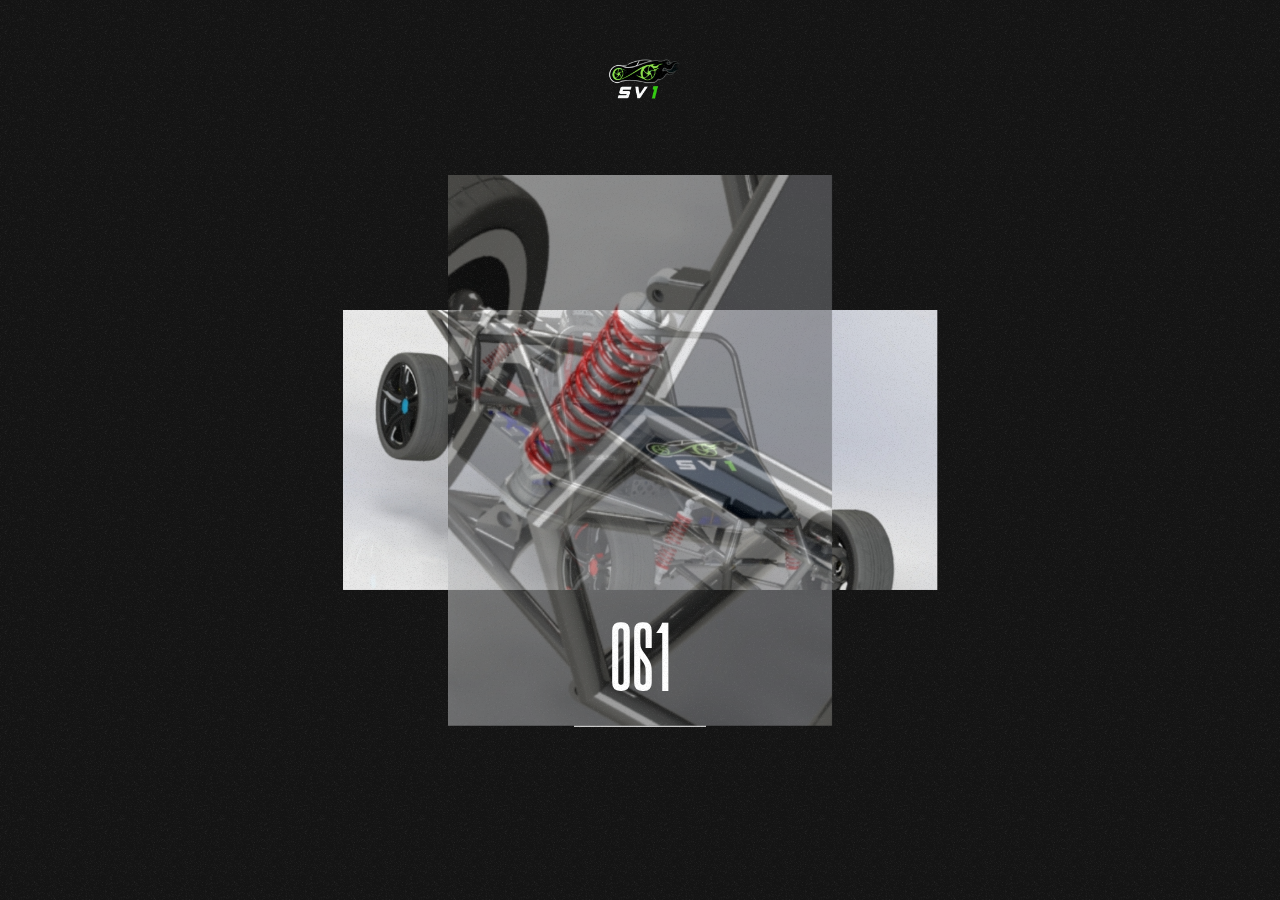
<file: index.html>
<!doctype html>
<html lang="en-US" class="no-js  ">


<meta http-equiv="content-type" content="text/html;charset=UTF-8" />

<head>
	<meta charset="UTF-8">
	<meta name="viewport" content="width=device-width">
	<link rel="profile" href="https://gmpg.org/xfn/11">
	<link rel="pingback" href="php/xmlrpc.php">
	<link rel="icon" href="jpg/favicon.jpg" sizes="32x32">
	<link rel="icon" href="jpg/favicon.jpg" sizes="192x192">
	<link rel="apple-touch-icon-precomposed" href="jpg/favicon.jpg">
	<meta name="msapplication-TileImage" content="jpg/favicon.jpg">
	<script>
		history.scrollRestoration = "manual"
	</script>
	<meta name='robots' content='index, follow, max-image-preview:large, max-snippet:-1, max-video-preview:-1' />

	<title> SV1 Project | A youthful spark</title>
	<meta name="description"
		content="SV1 Project" />
	<link rel="canonical" href="index.html" />
	<meta property="og:locale" content="en_US" />
	<meta property="og:type" content="website" />
	<meta property="og:title" content="SV1 Project | A youthful spark" />
	<meta property="og:description"
		content="" />
	<meta property="og:url" content="https://sv1project.tech/" />
	<meta property="og:site_name" content="SV1 Ptoject" />
	
	
	<link rel='dns-prefetch' href='index.html' />
	<link rel='dns-prefetch' href='http://s.w.org/' />
	<link rel="alternate" type="application/rss+xml" title="SV1 Project &raquo; Home Comments Feed"
		href="index-2.html" />
	<script type="text/javascript">
		window._wpemojiSettings = {
			"baseUrl": "https:\/\/s.w.org\/images\/core\/emoji\/13.1.0\/72x72\/",
			"ext": ".png",
			"svgUrl": "https:\/\/s.w.org\/images\/core\/emoji\/13.1.0\/svg\/",
			"svgExt": ".svg",
			"source": {
				"concatemoji": "https:\/\/bison.studio\/wp-includes\/js\/wp-emoji-release.min.js?ver=5.8.2"
			}
		};
		! function (e, a, t) {
			var n, r, o, i = a.createElement("canvas"),
				p = i.getContext && i.getContext("2d");

			function s(e, t) {
				var a = String.fromCharCode;
				p.clearRect(0, 0, i.width, i.height), p.fillText(a.apply(this, e), 0, 0);
				e = i.toDataURL();
				return p.clearRect(0, 0, i.width, i.height), p.fillText(a.apply(this, t), 0, 0), e === i.toDataURL()
			}

			function c(e) {
				var t = a.createElement("script");
				t.src = e, t.defer = t.type = "text/javascript", a.getElementsByTagName("head")[0].appendChild(t)
			}
			for (o = Array("flag", "emoji"), t.supports = {
					everything: !0,
					everythingExceptFlag: !0
				}, r = 0; r < o.length; r++) t.supports[o[r]] = function (e) {
				if (!p || !p.fillText) return !1;
				switch (p.textBaseline = "top", p.font = "600 32px Arial", e) {
					case "flag":
						return s([127987, 65039, 8205, 9895, 65039], [127987, 65039, 8203, 9895, 65039]) ? !1 : !s([55356,
							56826, 55356, 56819
						], [55356, 56826, 8203, 55356, 56819]) && !s([55356, 57332, 56128, 56423, 56128, 56418, 56128,
							56421, 56128, 56430, 56128, 56423, 56128, 56447
						], [55356, 57332, 8203, 56128, 56423, 8203, 56128, 56418, 8203, 56128, 56421, 8203, 56128,
							56430, 8203, 56128, 56423, 8203, 56128, 56447
						]);
					case "emoji":
						return !s([10084, 65039, 8205, 55357, 56613], [10084, 65039, 8203, 55357, 56613])
				}
				return !1
			}(o[r]), t.supports.everything = t.supports.everything && t.supports[o[r]], "flag" !== o[r] && (t.supports
				.everythingExceptFlag = t.supports.everythingExceptFlag && t.supports[o[r]]);
			t.supports.everythingExceptFlag = t.supports.everythingExceptFlag && !t.supports.flag, t.DOMReady = !1, t
				.readyCallback = function () {
					t.DOMReady = !0
				}, t.supports.everything || (n = function () {
					t.readyCallback()
				}, a.addEventListener ? (a.addEventListener("DOMContentLoaded", n, !1), e.addEventListener("load", n, !
					1)) : (e.attachEvent("onload", n), a.attachEvent("onreadystatechange", function () {
					"complete" === a.readyState && t.readyCallback()
				})), (n = t.source || {}).concatemoji ? c(n.concatemoji) : n.wpemoji && n.twemoji && (c(n.twemoji), c(n
					.wpemoji)))
		}(window, document, window._wpemojiSettings);
	</script>
	<style type="text/css">
		img.wp-smiley,
		img.emoji {
			display: inline !important;
			border: none !important;
			box-shadow: none !important;
			height: 1em !important;
			width: 1em !important;
			margin: 0 .07em !important;
			vertical-align: -0.1em !important;
			background: none !important;
			padding: 0 !important;
		}
	</style>
	<link rel='stylesheet' id='frontend-min-css' href='css/frontend.minffa4.css?ver=19.07.2021.72' type='text/css'
		media='all' />
	
	<link rel="alternate" type="application/json" href="json/2.json" />
	<link rel="EditURI" type="application/rsd+xml" title="RSD" href="php/xmlrpc0db0.php?rsd" />
	<link rel="wlwmanifest" type="application/wlwmanifest+xml" href="xml/wlwmanifest.xml" />
	<meta name="generator" content="WordPress 5.8.2" />
	<link rel='shortlink' href='index.html' />
	<link rel="alternate" type="application/json+oembed" href="json/embed5e0a.json?url=https%3A%2F%2Fbison.studio%2F" />
	<link rel="alternate" type="text/xml+oembed"
		href="other/embed57ef?url=https%3A%2F%2Fbison.studio%2F&amp;format=xml" />
	<style>
		body:not(.site__template-mobile) .is-animation {
			opacity: 0;
		}
	</style>
	
	<noscript>
		<style>
			.wpb_animate_when_almost_visible {
				opacity: 1;
			}
		</style>
	</noscript>

	
	<style>
		.line-height-0 {
			line-height: 0;
		}
	</style>


<link rel="alternate" hreflang="en" href="https://sv1project.tech">
<link rel="alternate" hreflang="ar" href="https://ar.sv1project.tech">
<link rel="alternate" hreflang="fr" href="https://fr.sv1project.tech">
<link rel="alternate" hreflang="es" href="https://es.sv1project.tech">
<script type="text/javascript" src="https://cdn.weglot.com/weglot.min.js"></script>
<script>
    Weglot.initialize({
        api_key: 'wg_2f0d48abaa773dbe77306bcd2d2747285'
    });
</script>


</head>

<body
	class="home page-template page-template-page-builder page-template-page-builder-php page page-id-2 is-loading wpb-js-composer js-comp-ver-6.4.1 vc_responsive"
	data-barba="wrapper" >
	<div class="pageLoading js-pageLoading">
		<div class="container pageLoading_wrap js-pageLoading_wrap">
			<div class="row justify-content-center">
				<div class="col-lg-6 col-sm-10 col-12">
					<ul class="pageLoading_images js-pageLoading_images">
						<li class="pageLoading_item pageLoading_item__w">
							<div class="js-pageLoading_item w-100 h-100">
								<img width="886" height="416" src="jpg/p1.JPG" alt="image_loading">
							</div>
						</li>
						<li class="pageLoading_item pageLoading_item__h">
							<div class="js-pageLoading_item w-100 h-100">
								<img width="433" height="622" src="jpg/p0.jpg" alt="image_loading">
							</div>
						</li>
						<li class="pageLoading_item pageLoading_item__w">
							<div class="js-pageLoading_item w-100 h-100">
								<img width="886" height="416" src="jpg/p2.JPG" alt="image_loading">
							</div>
						</li>
						<li class="pageLoading_item pageLoading_item__h">
							<div class="js-pageLoading_item w-100 h-100">
								<img width="433" height="622" src="jpg/p3.JPG" alt="image_loading">
							</div>
						</li>
						<li class="pageLoading_item pageLoading_item__w">
							<div class="js-pageLoading_item w-100 h-100">
								<img width="886" height="416" src="jpg/p4.JPG" alt="image_loading">
							</div>
						</li>
						<li class="pageLoading_item pageLoading_item__h">
							<div class="js-pageLoading_item w-100 h-100">
								<img width="433" height="622" src="jpg/p5.JPG" alt="image_loading">
							</div>
						</li>
					</ul>
					<div class="pageLoading_number js-pageLoading_number heading__large">
						<div class="pageLoading_number_text js-pageLoading_number_text">
							<span>000</span>
						</div>
						<div class="pageLoading_processing">
							<span class="pageLoading_processing_bar js-pageLoading_bar"></span>
						</div>
					</div>
				</div>
			</div>
		</div>
	</div>
	<header class="header js-header">
		<div class="container header_container">
			<div class="row d-flex align-items-center">
				<div class="col-1 text-left">
					<a class="header_logo js-header_logo" href="index.html">
						<img src="svg/logo.png" width="52.7" height="33" alt="logo">
					</a>
				</div>
				<div class="col-lg-4 col-12 d-lg-block d-none offset-lg-3">
					<nav id="header_menu" class="header_menu js-header_menu">
						<ul id="header_menu_primary" class="ul__reset header_menu_primary">
							<li id="menu-item-13"
								class="menu-item menu-item-type-taxonomy menu-item-object-category current-menu-item menu-item-13">
								<a href="index.html"><span class="d-block">Home</span></a></li>
							<li id="menu-item-14"
								class="menu-item menu-item-type-post_type menu-item-object-page menu-item-14"><a
									href="about.html"><span class="d-block">About</span></a></li>
							<li id="menu-item-15"
								class="menu-item menu-item-type-taxonomy menu-item-object-category menu-item-15"><a
									href="project.html"><span class="d-block">Project</span></a></li>
							<li id="menu-item-12"
								class="menu-item menu-item-type-post_type menu-item-object-page menu-item-12"><a
									href="contact.html"><span class="d-block">Contact</span></a></li>
						</ul>
					</nav>
				</div>
				<div class="col-auto ml-lg-auto header_timer">
					<span class="header_timer_text js-header_timer_text">
						<span class="js-timeZone"></span>
					</span>
				</div>
				<div class="col-auto d-lg-none d-block ml-auto">
					<button class="menuBtn js-menuBtn">
						<span class="menuBtn_line js-menuBtn_line"></span>
						<span class="menuBtn_line js-menuBtn_line"></span>
					</button>
				</div>
			</div>
		</div>
	</header>
	<main class="viewPointer">
		<div class="main" data-scroll-container>
			<div class="pageContent js-pageContent" data-barba="container" data-barba-namespace="default">
				<section data-scroll-section>
					<div class="wpb_row vc_row-fluid">
						<div class="row">
							<div class="col">
								<div class="vc_inner container">
									<div class="row justify-content-center">
										<div class="col">
											<div class="col__inner">
												<h1 class="heading__supper js-animation--chars is-animation text-center text-red"
													data-screen-offset=".2">
													SV1 project </h1>
											</div>
										</div>
									</div>
								</div>
								<div class="vc_inner container">
									<div class="row justify-content-center">
										<div class="col col-lg-8">
											<div class="col__inner">
												<div class="wpb_text_column wpb_content_element  text-uppercase desc__medium js-animation--lines"
													data-screen-offset=".7">
													<div class="wpb_wrapper">
														<p style="text-align: center;">SV1 is a project initiated by a curated team of young creatives and enthusiasts from all around Morocco to exhibit youth's ability to create and innovate.</p>
													</div>
												</div>
												<div class="spacing spacing__sm "></div>
												<div
													class="wpb_raw_code wpb_content_element wpb_raw_html scroll_line line-height-0">
													<div class="wpb_wrapper">
													</div>
												</div>
												<div class="spacing spacing__md "></div>
											</div>
										</div>
									</div>
								</div>
							</div>
						</div>
					</div>
				</section>
				<section data-scroll-section>
					<div class="wpb_row vc_row-fluid container">
						<div class="row">
							<div class="col">
								<div class="video__player js-video__player video__auto-play">
									<div class="video__wrap js-video__wrap d-block font-0">
										<div class="video__over js-video__over " data-screen-offset="1.2">
											<video class="js-videoThumb videoThumb" preload="auto" muted loop
												playsinline>
												<source src="mp4/thumbnail.mp4" type="video/mp4">
											</video>
											<video class="js-videoPlayer videoPlayer" preload="auto" muted playsinline>
												<source src="mp4/full.mp4" type="video/mp4">
											</video>
										</div>
									</div>
									<button class="video__player_btn js-video__player_btn">
										<span class="btn_inner">
											<span class="btn_text">
												<span class="js-btn_text__play btn_text_child">
													OUR REELS
												</span>
												<span class="js-btn_text__pause btn_text_child">
													PAUSE
												</span>
												<span class="js-btn_text__resume btn_text_child">
													CONTINUE
												</span>
											</span>
											<span class="btn_icon">
												<img class="js-btn_icon__play btn_icon_child" src="svg/button-play.svg"
													alt="button-play">
												<img class="js-btn_icon__pause btn_icon_child"
													src="svg/button-pause.svg" alt="button-pause">
											</span>
										</span>
									</button>
									<div class="video_sound js-video_sound">
										<button type="button" class="js-video_btnMute video_btnMute">
											<span
												class="video_btnMute_icon video_btnMute_icon__sound js-video_btnMute_icon__sound">
												<img src="svg/icon-sound.svg" alt="icon-sound">
											</span>
											<span
												class="video_btnMute_icon video_btnMute_icon__mute js-video_btnMute_icon__mute">
												<img src="svg/icon-muted.svg" alt="icon-muted">
											</span>
										</button>
									</div>
								</div>
								<div class="spacing spacing__xl "></div>
								<div class="spacing spacing__wmd "></div>
							</div>
						</div>
					</div>
				</section>
				<section data-scroll-section>
					<div class="wpb_row vc_row-fluid">
						<div class="row">
							<div class="col">
								<div class="container sectionInfo">
									<div class="row mb-lg-2 mb-1--5">
										<div class="col-1 js-animation--fade--none" data-screen-offset="1.5">
											<span class="section__dot"></span>
										</div>
										<div class="col-lg-6 col-sm-8 col-11 offset-lg-1">
											<h2 class="heading__large js-animation--lines mb-0"
												data-screen-offset="1.6">
												Super Vehicle One
												 </h2>
										</div>
									</div>
									<div class="row">
										<div class="col-1">
											<span class="section__number js-animation--fade">1</span>
										</div>
										<div class="col-lg-6 col-sm-8 col-11 offset-lg-1">
											<p class="desc__small__wide text-white js-animation--lines mb-lg-5 mb-2--0"
												data-offset=".15">A youthful spark...</p>
											<div class="desc__large js-animation--fade text-gray mb-lg-6 mb-2 mp-0 pr-xl-3 pr-sm-0 pr-1"
												data-offset=".2">
												<p>The project is portrayed as a fully electric ecological car that aims to raise awareness about climate change and global warming following up on the 13th and 19th SDGs while also showing how big the younger generations can dream if provided with the right set of tools.
												</br>
												</br>The project has been and will be fully designed and built by high school students, that have displayed exceedingly big interest in the project and extraordinary intellect that qualifies them to work on such remarkable things.</p>
										</div>
											<ul class="row ul__reset">
												<li
													class="col-auto sectionInfo_link js-animation--fade sectionInfo_link__left">
													<a href="about.html" class="linkPage js-linkPage " target="" rel="">
														<span class="linkPage_text">
															About us </span>
														<span class="linkPage_icon">
															<img class="js-linkPage_img" width="14" height="14"
																src="svg/icon-arrow-link.svg" alt="icon-arrow-link">
														</span>
														<span class="linkPage_line js-linkPage_line"></span>
													</a>
												</li>
									
											</ul>
										</div>
									</div>
								</div>
								<div class="spacing spacing__xl "></div>
							</div>
						</div>
					</div>
				</section>
				<section data-scroll-section>
					<div class="wpb_row vc_row-fluid">
						<div class="row">
							<div class="col">
								<div class="vc_inner container">
									<div class="row">
										<div class="col">
											<div class="col__inner">
												<!--
												<div class="lineSection js-animation--lineSection "
													data-screen-offset=""></div>
											</div>
										</div>
									</div>
								</div>
								 <div class="sectionCustomers pt-lg-6 pt-sm-3 pt-2--0">
									<div class="container">
										<div class="row mb-lg-6 mb-sm-5 mb-3">
											<div class="col-sm-1 col-3 align-self-start js-animation--fade order-0">
												<span class="section__number">2</span>
											</div>
											<div class="col-lg-6 col-sm-4 col-8 order-sm-1 order-2 mt-sm-0 mt-4">
												<h2 class="mb-0 text-uppercase font-bold js-animation--chars">Friends
													along for the ride</h2>
											</div>
											<div class="col-lg-1 col-sm-2 col-4 ml-auto text-right js-animation--lines order-sm-2 order-1"
												data-offset=".15">
												<p class="mb-0 desc__still">featured sponsors</p>
											</div>
										</div>
									</div>
									<div class="dragSlideLogos js-dragSlideLogos js-handler-cursor--drag">
										<div class="container">
											<div class="js-dragSlideLogos_container dragSlideLogos_container">
												<ul
													class="dragSlideLogos_row js-dragSlideLogos_row dragSlideLogos_row__top ul__reset d-flex">
													
													<li class="logo_item">
														<img width="280" height="280" src="png/untitled-2_0000_vivi.png"
															alt="icon-logo">
													</li>
													<li class="logo_item">
														<img width="280" height="280" src="png/logo_0008_ion.png"
															alt="icon-logo">
													</li>
													<li class="logo_item">
														<img width="280" height="280" src="png/logo_0007_iniala.png"
															alt="icon-logo">
													</li>
													<li class="logo_item">
														<img width="280" height="280" src="png/logo_0006_palaz.png"
															alt="icon-logo">
													</li>
													<li class="logo_item">
														<img width="280" height="280" src="png/logo_0005_mizzi.png"
															alt="icon-logo">
													</li>
													<li class="logo_item">
														<img width="280" height="280" src="png/logo_0003_maltashows.png"
															alt="icon-logo">
													</li>
												</ul>
												<ul
													class="dragSlideLogos_row js-dragSlideLogos_row dragSlideLogos_row__bottom ul__reset d-flex">
													<li class="logo_item">
														<img width="280" height="280" src="png/a360-min.png"
															alt="icon-logo">
													</li>
													
													
													<li class="logo_item">
														<img width="280" height="280" src="png/district-min.png"
															alt="icon-logo">
													</li>
													<li class="logo_item">
														<img width="280" height="280" src="png/gamelounge-min.png"
															alt="icon-logo">
													</li>
													<li class="logo_item">
														<img width="280" height="280" src="png/goldcrest-min.png"
															alt="icon-logo">
													</li>
													
													
													
													
													
													
													
													
													
													
													
													<li class="logo_item">
														<img width="280" height="280" src="png/gaba-min.png"
															alt="icon-logo">
													</li>
													
												</ul>
											</div>
										</div>
									</div>
								</div> -->
								<div class="spacing spacing__xl "></div>
							</div>
						</div>
					</div>
				</section>
				<section data-scroll-section>
					<div class="wpb_row vc_row-fluid">
						<div class="row">
							<div class="col">
								<div class="vc_inner container">
									<div class="row">
										<div class="col">
											<div class="col__inner">
												<div class="lineSection js-animation--lineSection "
													data-screen-offset=""></div>
											</div>
										</div>
									</div>
								</div>
								
							</div>
						</div>
					</div>
				</section>
				<section data-scroll-section>
					<div class="wpb_row vc_row-fluid">
						<div class="row">
							<div class="col">
								<div class="vc_inner container">
									<div class="row">
										<div class="col">
											<div class="col__inner">
												<div class="lineSection js-animation--lineSection "
													data-screen-offset=""></div>
											</div>
										</div>
									</div>
								</div>
							</div>
				</section>
			</div>
			<footer data-scroll-section class="footer">
				<div class="container">
					<div class="lineSection js-animation--lineSection"></div>
					<div class="row footer_row pt-lg-6 pt-sm-3 pt-2--0 footer_row__top">
						<div class="col-sm-1 col-12 js-animation--fade--none mb-sm-0 mb-4">
							<span class="section__dot"></span>
						</div>
						<div class="col-sm-6 col-12 js-animation--lines mp-0 mb-sm-0 mb-5">
							<div class="footer_desc desc__supper">
								<p>let's make this a reality. <a class="js-linkNone" href="sponsorship.html"><strong>check our sponsorship file</strong></a> if you&#8217;d like us
									to build something great
									together.</p>
							</div>
						</div>
						<div class="col-lg-1 col-sm-2 col-6 pt-lg-2 offset-lg-2 offset-sm-1 offset-6 js-animation--lines mb-sm-0 mb-5"
							data-offset=".2">
							<nav id="footer_menu" class="footer_menu">
								<ul id="footer_menu_list" class="footer_menu_list ul__reset">
									<li id="menu-item-20"
										class="menu-item menu-item-type-post_type menu-item-object-page menu-item-home current-menu-item page_item page-item-2 current_page_item menu-item-20">
										<a href="index.html" aria-current="page"><span class="d-block">Home</span></a>
									</li>
									<li id="menu-item-18"
										class="menu-item menu-item-type-post_type menu-item-object-page menu-item-18"><a
											href="about.html"><span class="d-block">About</span></a></li>
									<li id="menu-item-19"
										class="menu-item menu-item-type-post_type menu-item-object-page menu-item-19"><a
											href="project.html"><span class="d-block">Project</span></a></li>
									<li id="menu-item-17"
										class="menu-item menu-item-type-post_type menu-item-object-page menu-item-17"><a
											href="contact.html"><span class="d-block">Contact</span></a></li>

								</ul>
							</nav>
						</div>

					</div>
					<div class="row footer_row align-items-end footer_row__bottom pt-sm-0 pt-5">
						<div class="col-sm-3 col-6 offset-sm-1 order-sm-0 order-1">
							<h5 class="heading__large mb-0">
								SV1 project
							</h5>
						</div>
						<div class="col-lg-2 col-sm-3 col-6 offset-lg-5 offset-sm-4 order-sm-1 order-2">
							<ul class="ul__reset footer_contact mb-1-lg--5 mb-1 js-animation--lines">
								<li>
									<a class="text-uppercase text-white" href="mailto:contact@sv1project.tech"><span
											class="__cf_email__" data-cfemail="">contact@sv1project.tech</span></a>
								</li>
								<li>
									<a class="text-uppercase text-white" href="tel:+212619357888">+212619357888</a>
								</li>
							</ul>
							
						</div>
						<div class="col-sm-1 col-12 text-right order-sm-2 order-0">
							<a class="footer_upSite upSite js-upSite" href="#move-top">
								<span class="upSite_icon js-upSite_icon">
									<img width="38px" height="44px" src="svg/icon-arrow-page.svg"
										class="svg upSite_arrow js-upSite_arrow" alt="icon-arrow-page">
								</span>
								<img width="116" height="116" src="svg/icon-oval-upsite.svg"
									class="svg upSite_oval js-upSite_oval" alt="icon-oval-upsite">
							</a>
						</div>
					</div>
				</div>
			</footer>
		</div>
	</main>
	<div class="noise-bg"></div>
	<div class="cursor js-cursor">
		<div class="cursor_bg js-cursor_bg"></div>
		<div class="cursor_drag js-cursor_drag">
			<div class="cursor_inner">
				<span class="cursor_text mb-0">
					<span class="js-cursor_text">
						DRAG
					</span>
				</span>
			</div>
		</div>
		<div class="cursor_link js-cursor_link">
			<div class="cursor_inner">
				<span class="cursor_text">
					<span class="js-cursor_text">
						VIEW
					</span>
				</span>
				<span class="cursor_link_icon">
					<img class="js-cursor_link_icon" src="svg/icon-arrow-link.svg" alt="icon-arrow-link">
				</span>
			</div>
		</div>
		<div class="cursor_expand js-cursor_expand">
			<div class="cursor_inner">
				<span class="cursor_expand_icon">
					<img class="js-cursor_expand_icon__open cursor_expand_icon__open" src="svg/icon-screen-enlarge.svg"
						alt="icon-screen-enlarge">
					<img class="js-cursor_expand_icon__close cursor_expand_icon__close" src="svg/icon-expand-close.svg"
						alt="icon-expand-close">
				</span>
			</div>
		</div>
	</div>
	<svg class="js-shapeOverlays shapeOverlays" viewBox="0 0 100 100" preserveAspectRatio="none">
		<path class="shapeOverlays_path"></path>
		<path class="shapeOverlays_path"></path>
		<path class="shapeOverlays_path"></path>
	</svg>
	<div class="projectTransition js-projectTransition">
		<div class="projectTransition_inner js-projectTransition_inner">
			<div class="imageTransition js-imageTransition">
			</div>
		</div>
	</div>
	<div class="header_menuMobile js-header_menuMobile">
		<div class="container">
			<div class="header_menuMobile_inner">

				<div class="col-md-5 col-sm-4 col-6 offset-sm-3 header_menuMobile_col header_menuMobile_col__menu">
					<p class="header_menuMobile_label js-header_menuMobile_label">/menu</p>
					<nav id="header_menu_mobile" class="header_menu_mobile js-header_menu_mobile">
						<ul id="header_menu_mobile_primary" class="ul__reset header_menu_mobile_primary">
							<li
								class="menu-item menu-item-type-post_type menu-item-object-page menu-item-home current-menu-item menu-item-20">
								<a href="index.html" aria-current="page"><span class="d-block">Home</span></a>
							</li>
							<li class="menu-item menu-item-type-post_type menu-item-object-page menu-item-18"><a
									href="about.html"><span class="d-block">About</span></a></li>
							<li class="menu-item menu-item-type-post_type menu-item-object-page menu-item-19"><a
									href="project.html"><span class="d-block">Project</span></a></li>
							<li class="menu-item menu-item-type-post_type menu-item-object-page menu-item-17"><a
									href="contact.html"><span class="d-block">Contact</span></a></li>

						</ul>
					</nav>
				</div>

			</div>






			<span class=" js-header_menuMobile_dot__social"></span>
			<ul class="header_menuMobile_socials js-header_menuMobile_socials ul__reset">

			</ul>


			<span class=" js-header_menuMobile_dot__info"></span>
			<p class="header_menuMobile_info js-header_menuMobile_info mb-0">

			</p>




			<div class="header_menuMobile_block header_menuMobile_block__heading">
				<h4 class="header_menuMobile_heading js-header_menuMobile_heading">

				</h4>
			</div>
		</div>

	</div>

	<script type="text/html" id="wpb-modifications"></script>
	<script type='text/javascript' async defer src='js/vendors_frontend.bundleffa4.js?ver=19.07.2021.72'
		id='vendors-frontend-bundle-js'></script>

	<script type='text/javascript' async defer src='js/frontend.bundleffa4.js?ver=19.07.2021.72'
		id='frontend-bundle-js'></script>


<!-- 100% privacy friendly analytics -->
<script async defer src="https://scripts.simpleanalyticscdn.com/latest.js"></script>
<noscript><img src="https://queue.simpleanalyticscdn.com/noscript.gif" alt="" referrerpolicy="no-referrer-when-downgrade" /></noscript>

	</body>



</html>
</file>
<file: css/frontend.minffa4.css>
@font-face {
    font-family: Helvetica Now Display;
    src: url(../eot/helveticanowdisplay-boldita.eot);
    src: local("Helvetica Now Display Bold Ita"), local("HelveticaNowDisplay-BoldIta"), url(../eot/helveticanowdisplay-bolditad41d.eot?#iefix) format("embedded-opentype"), url(../woff2/helveticanowdisplay-boldita.woff2) format("woff2"), url(../woff/helveticanowdisplay-boldita.woff) format("woff"), url(../ttf/helveticanowdisplay-boldita.ttf) format("truetype");
    font-weight: 700;
    font-style: italic
}

@font-face {
    font-family: Helvetica Now Display;
    src: url(../eot/helveticanowdisplay-regita.eot);
    src: local("Helvetica Now Display Reg Ita"), local("HelveticaNowDisplay-RegIta"), url(../eot/helveticanowdisplay-regitad41d.eot?#iefix) format("embedded-opentype"), url(../woff2/helveticanowdisplay-regita.woff2) format("woff2"), url(../woff/helveticanowdisplay-regita.woff) format("woff"), url(../ttf/helveticanowdisplay-regita.ttf) format("truetype");
    font-weight: 400;
    font-style: italic
}

@font-face {
    font-family: Helvetica Now Display;
    src: url(../eot/helveticanowdisplay-medita.eot);
    src: local("Helvetica Now Display Med Ita"), local("HelveticaNowDisplay-MedIta"), url(../eot/helveticanowdisplay-meditad41d.eot?#iefix) format("embedded-opentype"), url(../woff2/helveticanowdisplay-medita.woff2) format("woff2"), url(../woff/helveticanowdisplay-medita.woff) format("woff"), url(../ttf/helveticanowdisplay-medita.ttf) format("truetype");
    font-weight: 500;
    font-style: italic
}

@font-face {
    font-family: Helvetica Now Display;
    src: url(../eot/helveticanowdisplay-bold.eot);
    src: local("Helvetica Now Display Bold"), local("HelveticaNowDisplay-Bold"), url(../eot/helveticanowdisplay-boldd41d.eot?#iefix) format("embedded-opentype"), url(../woff2/helveticanowdisplay-bold.woff2) format("woff2"), url(../woff/helveticanowdisplay-bold.woff) format("woff"), url(../ttf/helveticanowdisplay-bold.ttf) format("truetype");
    font-weight: 700;
    font-style: normal
}

@font-face {
    font-family: Helvetica Now Display;
    src: url(../eot/helveticanowdisplay-regular.eot);
    src: local("Helvetica Now Display Regular"), local("HelveticaNowDisplay-Regular"), url(../eot/helveticanowdisplay-regulard41d.eot?#iefix) format("embedded-opentype"), url(../woff2/helveticanowdisplay-regular.woff2) format("woff2"), url(../woff/helveticanowdisplay-regular.woff) format("woff"), url(../ttf/helveticanowdisplay-regular.ttf) format("truetype");
    font-weight: 400;
    font-style: normal
}

@font-face {
    font-family: Helvetica Now Display;
    src: url(../eot/helveticanowdisplay-medium.eot);
    src: local("Helvetica Now Display Medium"), local("HelveticaNowDisplay-Medium"), url(../eot/helveticanowdisplay-mediumd41d.eot?#iefix) format("embedded-opentype"), url(../woff2/helveticanowdisplay-medium.woff2) format("woff2"), url(../woff/helveticanowdisplay-medium.woff) format("woff"), url(../ttf/helveticanowdisplay-medium.ttf) format("truetype");
    font-weight: 500;
    font-style: normal
}

@font-face {
    font-family: Helvetica Now Display;
    src: url(../eot/helveticanowdisplay-light.eot);
    src: local("Helvetica Now Display Light"), local("HelveticaNowDisplay-Light"), url(../eot/helveticanowdisplay-lightd41d.eot?#iefix) format("embedded-opentype"), url(../woff2/helveticanowdisplay-light.woff2) format("woff2"), url(../woff/helveticanowdisplay-light.woff) format("woff"), url(../ttf/helveticanowdisplay-light.ttf) format("truetype");
    font-weight: 300;
    font-style: normal
}

@font-face {
    font-family: Helvetica Now Display;
    src: url(../eot/helveticanowdisplay-lightita.eot);
    src: local("Helvetica Now Display Light Ita"), local("HelveticaNowDisplay-LightIta"), url(../eot/helveticanowdisplay-lightitad41d.eot?#iefix) format("embedded-opentype"), url(../woff2/helveticanowdisplay-lightita.woff2) format("woff2"), url(../woff/helveticanowdisplay-lightita.woff) format("woff"), url(../ttf/helveticanowdisplay-lightita.ttf) format("truetype");
    font-weight: 300;
    font-style: italic
}

@font-face {
    font-family: August;
    src: url(../eot/august-bold.eot);
    src: url(../eot/august-boldd41d.eot?#iefix) format("embedded-opentype"), url(../woff2/august-bold.woff2) format("woff2"), url(../woff/august-bold.woff) format("woff");
    font-weight: 700;
    font-style: normal;
    font-display: swap
}






.fill-black {
    fill: #000
}

.stroke-black {
    stroke: #000
}

.fill-white {
    fill: #fff
}

.stroke-white {
    stroke: #fff
}

.fill-dark-2d {
    fill: #2d2d2d
}

.stroke-dark-2d {
    stroke: #2d2d2d
}

.fill-dark-14 {
    fill: #141414
}

.stroke-dark-14 {
    stroke: #141414
}

.fill-silver {
    fill: #656565
}

.stroke-silver {
    stroke: #656565
}

.fill-gray {
    fill: #878787
}

.stroke-gray {
    stroke: #878787
}

.fill-red {
    fill: #4cfd2d
}

.stroke-red {
    stroke: #4cfd2d
}

body {
    --black: #000;
    --white: #fff;
    --dark-2d: #2d2d2d;
    --dark-14: #141414;
    --silver: #656565;
    --gray: #878787;
    --red: #4cfd2d
}

.container,
.container-fluid,
.container-lg,
.container-md,
.container-sm,
.container-xl,
.container-xxl {
    width: 100%;
    padding-right: 10px;
    padding-left: 10px;
    margin-right: auto;
    margin-left: auto
}

.row {
    display: flex;
    flex-wrap: wrap;
    margin-right: -10px;
    margin-left: -10px
}

.no-gutters {
    margin-right: 0;
    margin-left: 0
}

.no-gutters>.col,
.no-gutters>[class*=col-] {
    padding-right: 0;
    padding-left: 0
}

.col,
.col-1,
.col-2,
.col-3,
.col-4,
.col-5,
.col-6,
.col-7,
.col-8,
.col-9,
.col-10,
.col-11,
.col-12,
.col-auto,
.col-lg,
.col-lg-1,
.col-lg-2,
.col-lg-3,
.col-lg-4,
.col-lg-5,
.col-lg-6,
.col-lg-7,
.col-lg-8,
.col-lg-9,
.col-lg-10,
.col-lg-11,
.col-lg-12,
.col-lg-auto,
.col-md,
.col-md-1,
.col-md-2,
.col-md-3,
.col-md-4,
.col-md-5,
.col-md-6,
.col-md-7,
.col-md-8,
.col-md-9,
.col-md-10,
.col-md-11,
.col-md-12,
.col-md-auto,
.col-sm,
.col-sm-1,
.col-sm-2,
.col-sm-3,
.col-sm-4,
.col-sm-5,
.col-sm-6,
.col-sm-7,
.col-sm-8,
.col-sm-9,
.col-sm-10,
.col-sm-11,
.col-sm-12,
.col-sm-auto,
.col-xl,
.col-xl-1,
.col-xl-2,
.col-xl-3,
.col-xl-4,
.col-xl-5,
.col-xl-6,
.col-xl-7,
.col-xl-8,
.col-xl-9,
.col-xl-10,
.col-xl-11,
.col-xl-12,
.col-xl-auto,
.col-xxl,
.col-xxl-1,
.col-xxl-2,
.col-xxl-3,
.col-xxl-4,
.col-xxl-5,
.col-xxl-6,
.col-xxl-7,
.col-xxl-8,
.col-xxl-9,
.col-xxl-10,
.col-xxl-11,
.col-xxl-12,
.col-xxl-auto {
    position: relative;
    width: 100%;
    padding-right: 10px;
    padding-left: 10px
}

.col {
    flex-basis: 0;
    flex-grow: 1;
    max-width: 100%
}

.row-cols-1>* {
    flex: 0 0 100%;
    max-width: 100%
}

.row-cols-2>* {
    flex: 0 0 50%;
    max-width: 50%
}

.row-cols-3>* {
    flex: 0 0 33.33333%;
    max-width: 33.33333%
}

.row-cols-4>* {
    flex: 0 0 25%;
    max-width: 25%
}

.row-cols-5>* {
    flex: 0 0 20%;
    max-width: 20%
}

.row-cols-6>* {
    flex: 0 0 16.66667%;
    max-width: 16.66667%
}

.col-auto {
    flex: 0 0 auto;
    width: auto;
    max-width: 100%
}

.col-1 {
    flex: 0 0 8.33333%;
    max-width: 8.33333%
}

.col-2 {
    flex: 0 0 16.66667%;
    max-width: 16.66667%
}

.col-3 {
    flex: 0 0 25%;
    max-width: 25%
}

.col-4 {
    flex: 0 0 33.33333%;
    max-width: 33.33333%
}

.col-5 {
    flex: 0 0 41.66667%;
    max-width: 41.66667%
}

.col-6 {
    flex: 0 0 50%;
    max-width: 50%
}

.col-7 {
    flex: 0 0 58.33333%;
    max-width: 58.33333%
}

.col-8 {
    flex: 0 0 66.66667%;
    max-width: 66.66667%
}

.col-9 {
    flex: 0 0 75%;
    max-width: 75%
}

.col-10 {
    flex: 0 0 83.33333%;
    max-width: 83.33333%
}

.col-11 {
    flex: 0 0 91.66667%;
    max-width: 91.66667%
}

.col-12 {
    flex: 0 0 100%;
    max-width: 100%
}

.order-first {
    order: -1
}

.order-last {
    order: 13
}

.order-0 {
    order: 0
}

.order-1 {
    order: 1
}

.order-2 {
    order: 2
}

.order-3 {
    order: 3
}

.order-4 {
    order: 4
}

.order-5 {
    order: 5
}

.order-6 {
    order: 6
}

.order-7 {
    order: 7
}

.order-8 {
    order: 8
}

.order-9 {
    order: 9
}

.order-10 {
    order: 10
}

.order-11 {
    order: 11
}

.order-12 {
    order: 12
}

.offset-1 {
    margin-left: 8.33333%
}

.offset-2 {
    margin-left: 16.66667%
}

.offset-3 {
    margin-left: 25%
}

.offset-4 {
    margin-left: 33.33333%
}

.offset-5 {
    margin-left: 41.66667%
}

.offset-6 {
    margin-left: 50%
}

.offset-7 {
    margin-left: 58.33333%
}

.offset-8 {
    margin-left: 66.66667%
}

.offset-9 {
    margin-left: 75%
}

.offset-10 {
    margin-left: 83.33333%
}

.offset-11 {
    margin-left: 91.66667%
}

.d-none {
    display: none !important
}

.d-inline {
    display: inline !important
}

.d-inline-block {
    display: inline-block !important
}

.d-block {
    display: block !important
}

.d-table {
    display: table !important
}

.d-table-row {
    display: table-row !important
}

.d-table-cell {
    display: table-cell !important
}

.d-flex {
    display: flex !important
}

.d-inline-flex {
    display: inline-flex !important
}

.flex-row {
    flex-direction: row !important
}

.flex-column {
    flex-direction: column !important
}

.flex-row-reverse {
    flex-direction: row-reverse !important
}

.flex-column-reverse {
    flex-direction: column-reverse !important
}

.flex-wrap {
    flex-wrap: wrap !important
}

.flex-nowrap {
    flex-wrap: nowrap !important
}

.flex-wrap-reverse {
    flex-wrap: wrap-reverse !important
}

.flex-fill {
    flex: 1 1 auto !important
}

.flex-grow-0 {
    flex-grow: 0 !important
}

.flex-grow-1 {
    flex-grow: 1 !important
}

.flex-shrink-0 {
    flex-shrink: 0 !important
}

.flex-shrink-1 {
    flex-shrink: 1 !important
}

.justify-content-start {
    justify-content: flex-start !important
}

.justify-content-end {
    justify-content: flex-end !important
}

.justify-content-center {
    justify-content: center !important
}

.justify-content-between {
    justify-content: space-between !important
}

.justify-content-around {
    justify-content: space-around !important
}

.align-items-start {
    align-items: flex-start !important
}

.align-items-end {
    align-items: flex-end !important
}

.align-items-center {
    align-items: center !important
}

.align-items-baseline {
    align-items: baseline !important
}

.align-items-stretch {
    align-items: stretch !important
}

.align-content-start {
    align-content: flex-start !important
}

.align-content-end {
    align-content: flex-end !important
}

.align-content-center {
    align-content: center !important
}

.align-content-between {
    align-content: space-between !important
}

.align-content-around {
    align-content: space-around !important
}

.align-content-stretch {
    align-content: stretch !important
}

.align-self-auto {
    align-self: auto !important
}

.align-self-start {
    align-self: flex-start !important
}

.align-self-end {
    align-self: flex-end !important
}

.align-self-center {
    align-self: center !important
}

.align-self-baseline {
    align-self: baseline !important
}

.align-self-stretch {
    align-self: stretch !important
}

.text-monospace {
    font-family: August, sans-serif, Apple Color Emoji, Segoe UI Emoji, Segoe UI Symbol, Noto Color Emoji !important
}

.text-justify {
    text-align: justify !important
}

.text-wrap {
    white-space: normal !important
}

.text-nowrap {
    white-space: nowrap !important
}

.text-truncate {
    overflow: hidden;
    text-overflow: ellipsis;
    white-space: nowrap
}

.text-left {
    text-align: left !important
}

.text-right {
    text-align: right !important
}

.text-center {
    text-align: center !important
}

.text-lowercase {
    text-transform: lowercase !important
}

.text-uppercase {
    text-transform: uppercase !important
}

.text-capitalize {
    text-transform: capitalize !important
}

.font-weight-light {
    font-weight: 300 !important
}

.font-weight-lighter {
    font-weight: 400 !important
}

.font-weight-normal {
    font-weight: 500 !important
}

.font-weight-bold,
.font-weight-bolder {
    font-weight: 700 !important
}

.font-italic {
    font-style: italic !important
}

.text-primary {
    color: #007bff !important
}

a.text-primary:focus,
a.text-primary:hover {
    color: #0056b3 !important
}

.text-secondary {
    color: #6c757d !important
}

a.text-secondary:focus,
a.text-secondary:hover {
    color: #494f54 !important
}

.text-success {
    color: #28a745 !important
}

a.text-success:focus,
a.text-success:hover {
    color: #19692c !important
}

.text-info {
    color: #17a2b8 !important
}

a.text-info:focus,
a.text-info:hover {
    color: #0f6674 !important
}

.text-warning {
    color: #ffc107 !important
}

a.text-warning:focus,
a.text-warning:hover {
    color: #ba8b00 !important
}

.text-danger {
    color: #4cfd2d !important
}

a.text-danger:focus,
a.text-danger:hover {
    color: #7f2626 !important
}

.text-light {
    color: #f8f9fa !important
}

a.text-light:focus,
a.text-light:hover {
    color: #cbd3da !important
}

.text-dark {
    color: #343a40 !important
}

a.text-dark:focus,
a.text-dark:hover {
    color: #121416 !important
}

.text-black,
a.text-black:focus,
a.text-black:hover {
    color: #000 !important
}

.text-white {
    color: #fff !important
}

a.text-white:focus,
a.text-white:hover {
    color: #d9d9d9 !important
}

.text-dark-2d {
    color: #2d2d2d !important
}

a.text-dark-2d:focus,
a.text-dark-2d:hover {
    color: #070707 !important
}

.text-dark-14 {
    color: #141414 !important
}

a.text-dark-14:focus,
a.text-dark-14:hover {
    color: #000 !important
}

.text-silver {
    color: #656565 !important
}

a.text-silver:focus,
a.text-silver:hover {
    color: #3f3f3f !important
}

.text-gray {
    color: #878787 !important
}

a.text-gray:focus,
a.text-gray:hover {
    color: #616161 !important
}

.text-red {
    color: #4cfd2d !important
}

a.text-red:focus,
a.text-red:hover {
    color: #7f2626 !important
}

.text-body {
    color: #fff !important
}

.text-muted {
    color: #878787 !important
}

.text-black-50 {
    color: rgba(0, 0, 0, .5) !important
}

.text-white-50 {
    color: hsla(0, 0%, 100%, .5) !important
}

.text-hide {
    font: 0/0 a;
    color: transparent;
    text-shadow: none;
    background-color: transparent;
    border: 0
}

.text-decoration-none {
    text-decoration: none !important
}

.text-break {
    word-break: break-word !important;
    word-wrap: break-word !important
}

.text-reset {
    color: inherit !important
}

.bg-primary {
    background-color: #007bff !important
}

a.bg-primary:focus,
a.bg-primary:hover,
button.bg-primary:focus,
button.bg-primary:hover {
    background-color: #0062cc !important
}

.bg-secondary {
    background-color: #6c757d !important
}

a.bg-secondary:focus,
a.bg-secondary:hover,
button.bg-secondary:focus,
button.bg-secondary:hover {
    background-color: #545b62 !important
}

.bg-success {
    background-color: #28a745 !important
}

a.bg-success:focus,
a.bg-success:hover,
button.bg-success:focus,
button.bg-success:hover {
    background-color: #1e7e34 !important
}

.bg-info {
    background-color: #17a2b8 !important
}

a.bg-info:focus,
a.bg-info:hover,
button.bg-info:focus,
button.bg-info:hover {
    background-color: #117a8b !important
}

.bg-warning {
    background-color: #ffc107 !important
}

a.bg-warning:focus,
a.bg-warning:hover,
button.bg-warning:focus,
button.bg-warning:hover {
    background-color: #d39e00 !important
}

.bg-danger {
    background-color: #4cfd2d !important
}

a.bg-danger:focus,
a.bg-danger:hover,
button.bg-danger:focus,
button.bg-danger:hover {
    background-color: #932b2b !important
}

.bg-light {
    background-color: #f8f9fa !important
}

a.bg-light:focus,
a.bg-light:hover,
button.bg-light:focus,
button.bg-light:hover {
    background-color: #dae0e5 !important
}

.bg-dark {
    background-color: #343a40 !important
}

a.bg-dark:focus,
a.bg-dark:hover,
button.bg-dark:focus,
button.bg-dark:hover {
    background-color: #1d2124 !important
}

.bg-black,
a.bg-black:focus,
a.bg-black:hover,
button.bg-black:focus,
button.bg-black:hover {
    background-color: #000 !important
}

a.bg-white:focus,
a.bg-white:hover,
button.bg-white:focus,
button.bg-white:hover {
    background-color: #e6e6e6 !important
}

.bg-dark-2d {
    background-color: #2d2d2d !important
}

.bg-dark-14,
a.bg-dark-2d:focus,
a.bg-dark-2d:hover,
button.bg-dark-2d:focus,
button.bg-dark-2d:hover {
    background-color: #141414 !important
}

a.bg-dark-14:focus,
a.bg-dark-14:hover,
button.bg-dark-14:focus,
button.bg-dark-14:hover {
    background-color: #000 !important
}

.bg-silver {
    background-color: #656565 !important
}

a.bg-silver:focus,
a.bg-silver:hover,
button.bg-silver:focus,
button.bg-silver:hover {
    background-color: #4c4c4c !important
}

.bg-gray {
    background-color: #878787 !important
}

a.bg-gray:focus,
a.bg-gray:hover,
button.bg-gray:focus,
button.bg-gray:hover {
    background-color: #6e6e6e !important
}

.bg-red {
    background-color: #4cfd2d !important
}

a.bg-red:focus,
a.bg-red:hover,
button.bg-red:focus,
button.bg-red:hover {
    background-color: #932b2b !important
}

.bg-white {
    background-color: #fff !important
}

.bg-transparent {
    background-color: transparent !important
}

.visible {
    visibility: visible !important
}

.invisible {
    visibility: hidden !important
}

.m-0 {
    margin: 0 !important
}

.mt-0,
.my-0 {
    margin-top: 0 !important
}

.mr-0,
.mx-0 {
    margin-right: 0 !important
}

.mb-0,
.my-0 {
    margin-bottom: 0 !important
}

.ml-0,
.mx-0 {
    margin-left: 0 !important
}

.m-1 {
    margin: .625rem !important
}

.mt-1,
.my-1 {
    margin-top: .625rem !important
}

.mr-1,
.mx-1 {
    margin-right: .625rem !important
}

.mb-1,
.my-1 {
    margin-bottom: .625rem !important
}

.ml-1,
.mx-1 {
    margin-left: .625rem !important
}

.m-2 {
    margin: 1.875rem !important
}

.mt-2,
.my-2 {
    margin-top: 1.875rem !important
}

.mr-2,
.mx-2 {
    margin-right: 1.875rem !important
}

.mb-2,
.my-2 {
    margin-bottom: 1.875rem !important
}

.ml-2,
.mx-2 {
    margin-left: 1.875rem !important
}

.m-3 {
    margin: 2.5rem !important
}

.mt-3,
.my-3 {
    margin-top: 2.5rem !important
}

.mr-3,
.mx-3 {
    margin-right: 2.5rem !important
}

.mb-3,
.my-3 {
    margin-bottom: 2.5rem !important
}

.ml-3,
.mx-3 {
    margin-left: 2.5rem !important
}

.m-4 {
    margin: 3.125rem !important
}

.mt-4,
.my-4 {
    margin-top: 3.125rem !important
}

.mr-4,
.mx-4 {
    margin-right: 3.125rem !important
}

.mb-4,
.my-4 {
    margin-bottom: 3.125rem !important
}

.ml-4,
.mx-4 {
    margin-left: 3.125rem !important
}

.m-5 {
    margin: 3.75rem !important
}

.mt-5,
.my-5 {
    margin-top: 3.75rem !important
}

.mr-5,
.mx-5 {
    margin-right: 3.75rem !important
}

.mb-5,
.my-5 {
    margin-bottom: 3.75rem !important
}

.ml-5,
.mx-5 {
    margin-left: 3.75rem !important
}

.m-0--6 {
    margin: .375rem !important
}

.mt-0--6,
.my-0--6 {
    margin-top: .375rem !important
}

.mr-0--6,
.mx-0--6 {
    margin-right: .375rem !important
}

.mb-0--6,
.my-0--6 {
    margin-bottom: .375rem !important
}

.ml-0--6,
.mx-0--6 {
    margin-left: .375rem !important
}

.m-1--5 {
    margin: 1rem !important
}

.mt-1--5,
.my-1--5 {
    margin-top: 1rem !important
}

.mr-1--5,
.mx-1--5 {
    margin-right: 1rem !important
}

.mb-1--5,
.my-1--5 {
    margin-bottom: 1rem !important
}

.ml-1--5,
.mx-1--5 {
    margin-left: 1rem !important
}

.m-2--0 {
    margin: 1.25rem !important
}

.mt-2--0,
.my-2--0 {
    margin-top: 1.25rem !important
}

.mr-2--0,
.mx-2--0 {
    margin-right: 1.25rem !important
}

.mb-2--0,
.my-2--0 {
    margin-bottom: 1.25rem !important
}

.ml-2--0,
.mx-2--0 {
    margin-left: 1.25rem !important
}

.m-2--5 {
    margin: 1.5625rem !important
}

.mt-2--5,
.my-2--5 {
    margin-top: 1.5625rem !important
}

.mr-2--5,
.mx-2--5 {
    margin-right: 1.5625rem !important
}

.mb-2--5,
.my-2--5 {
    margin-bottom: 1.5625rem !important
}

.ml-2--5,
.mx-2--5 {
    margin-left: 1.5625rem !important
}

.m-6 {
    margin: 5rem !important
}

.mt-6,
.my-6 {
    margin-top: 5rem !important
}

.mr-6,
.mx-6 {
    margin-right: 5rem !important
}

.mb-6,
.my-6 {
    margin-bottom: 5rem !important
}

.ml-6,
.mx-6 {
    margin-left: 5rem !important
}

.m-7 {
    margin: 6.25rem !important
}

.mt-7,
.my-7 {
    margin-top: 6.25rem !important
}

.mr-7,
.mx-7 {
    margin-right: 6.25rem !important
}

.mb-7,
.my-7 {
    margin-bottom: 6.25rem !important
}

.ml-7,
.mx-7 {
    margin-left: 6.25rem !important
}

.m-9 {
    margin: 8.75rem !important
}

.mt-9,
.my-9 {
    margin-top: 8.75rem !important
}

.mr-9,
.mx-9 {
    margin-right: 8.75rem !important
}

.mb-9,
.my-9 {
    margin-bottom: 8.75rem !important
}

.ml-9,
.mx-9 {
    margin-left: 8.75rem !important
}

.m-10 {
    margin: 10rem !important
}

.mt-10,
.my-10 {
    margin-top: 10rem !important
}

.mr-10,
.mx-10 {
    margin-right: 10rem !important
}

.mb-10,
.my-10 {
    margin-bottom: 10rem !important
}

.ml-10,
.mx-10 {
    margin-left: 10rem !important
}

.p-0 {
    padding: 0 !important
}

.pt-0,
.py-0 {
    padding-top: 0 !important
}

.pr-0,
.px-0 {
    padding-right: 0 !important
}

.pb-0,
.py-0 {
    padding-bottom: 0 !important
}

.pl-0,
.px-0 {
    padding-left: 0 !important
}

.p-1 {
    padding: .625rem !important
}

.pt-1,
.py-1 {
    padding-top: .625rem !important
}

.pr-1,
.px-1 {
    padding-right: .625rem !important
}

.pb-1,
.py-1 {
    padding-bottom: .625rem !important
}

.pl-1,
.px-1 {
    padding-left: .625rem !important
}

.p-2 {
    padding: 1.875rem !important
}

.pt-2,
.py-2 {
    padding-top: 1.875rem !important
}

.pr-2,
.px-2 {
    padding-right: 1.875rem !important
}

.pb-2,
.py-2 {
    padding-bottom: 1.875rem !important
}

.pl-2,
.px-2 {
    padding-left: 1.875rem !important
}

.p-3 {
    padding: 2.5rem !important
}

.pt-3,
.py-3 {
    padding-top: 2.5rem !important
}

.pr-3,
.px-3 {
    padding-right: 2.5rem !important
}

.pb-3,
.py-3 {
    padding-bottom: 2.5rem !important
}

.pl-3,
.px-3 {
    padding-left: 2.5rem !important
}

.p-4 {
    padding: 3.125rem !important
}

.pt-4,
.py-4 {
    padding-top: 3.125rem !important
}

.pr-4,
.px-4 {
    padding-right: 3.125rem !important
}

.pb-4,
.py-4 {
    padding-bottom: 3.125rem !important
}

.pl-4,
.px-4 {
    padding-left: 3.125rem !important
}

.p-5 {
    padding: 3.75rem !important
}

.pt-5,
.py-5 {
    padding-top: 3.75rem !important
}

.pr-5,
.px-5 {
    padding-right: 3.75rem !important
}

.pb-5,
.py-5 {
    padding-bottom: 3.75rem !important
}

.pl-5,
.px-5 {
    padding-left: 3.75rem !important
}

.p-0--6 {
    padding: .375rem !important
}

.pt-0--6,
.py-0--6 {
    padding-top: .375rem !important
}

.pr-0--6,
.px-0--6 {
    padding-right: .375rem !important
}

.pb-0--6,
.py-0--6 {
    padding-bottom: .375rem !important
}

.pl-0--6,
.px-0--6 {
    padding-left: .375rem !important
}

.p-1--5 {
    padding: 1rem !important
}

.pt-1--5,
.py-1--5 {
    padding-top: 1rem !important
}

.pr-1--5,
.px-1--5 {
    padding-right: 1rem !important
}

.pb-1--5,
.py-1--5 {
    padding-bottom: 1rem !important
}

.pl-1--5,
.px-1--5 {
    padding-left: 1rem !important
}

.p-2--0 {
    padding: 1.25rem !important
}

.pt-2--0,
.py-2--0 {
    padding-top: 1.25rem !important
}

.pr-2--0,
.px-2--0 {
    padding-right: 1.25rem !important
}

.pb-2--0,
.py-2--0 {
    padding-bottom: 1.25rem !important
}

.pl-2--0,
.px-2--0 {
    padding-left: 1.25rem !important
}

.p-2--5 {
    padding: 1.5625rem !important
}

.pt-2--5,
.py-2--5 {
    padding-top: 1.5625rem !important
}

.pr-2--5,
.px-2--5 {
    padding-right: 1.5625rem !important
}

.pb-2--5,
.py-2--5 {
    padding-bottom: 1.5625rem !important
}

.pl-2--5,
.px-2--5 {
    padding-left: 1.5625rem !important
}

.p-6 {
    padding: 5rem !important
}

.pt-6,
.py-6 {
    padding-top: 5rem !important
}

.pr-6,
.px-6 {
    padding-right: 5rem !important
}

.pb-6,
.py-6 {
    padding-bottom: 5rem !important
}

.pl-6,
.px-6 {
    padding-left: 5rem !important
}

.p-7 {
    padding: 6.25rem !important
}

.pt-7,
.py-7 {
    padding-top: 6.25rem !important
}

.pr-7,
.px-7 {
    padding-right: 6.25rem !important
}

.pb-7,
.py-7 {
    padding-bottom: 6.25rem !important
}

.pl-7,
.px-7 {
    padding-left: 6.25rem !important
}

.p-9 {
    padding: 8.75rem !important
}

.pt-9,
.py-9 {
    padding-top: 8.75rem !important
}

.pr-9,
.px-9 {
    padding-right: 8.75rem !important
}

.pb-9,
.py-9 {
    padding-bottom: 8.75rem !important
}

.pl-9,
.px-9 {
    padding-left: 8.75rem !important
}

.p-10 {
    padding: 10rem !important
}

.pt-10,
.py-10 {
    padding-top: 10rem !important
}

.pr-10,
.px-10 {
    padding-right: 10rem !important
}

.pb-10,
.py-10 {
    padding-bottom: 10rem !important
}

.pl-10,
.px-10 {
    padding-left: 10rem !important
}

.m-n1 {
    margin: -.625rem !important
}

.mt-n1,
.my-n1 {
    margin-top: -.625rem !important
}

.mr-n1,
.mx-n1 {
    margin-right: -.625rem !important
}

.mb-n1,
.my-n1 {
    margin-bottom: -.625rem !important
}

.ml-n1,
.mx-n1 {
    margin-left: -.625rem !important
}

.m-n2 {
    margin: -1.875rem !important
}

.mt-n2,
.my-n2 {
    margin-top: -1.875rem !important
}

.mr-n2,
.mx-n2 {
    margin-right: -1.875rem !important
}

.mb-n2,
.my-n2 {
    margin-bottom: -1.875rem !important
}

.ml-n2,
.mx-n2 {
    margin-left: -1.875rem !important
}

.m-n3 {
    margin: -2.5rem !important
}

.mt-n3,
.my-n3 {
    margin-top: -2.5rem !important
}

.mr-n3,
.mx-n3 {
    margin-right: -2.5rem !important
}

.mb-n3,
.my-n3 {
    margin-bottom: -2.5rem !important
}

.ml-n3,
.mx-n3 {
    margin-left: -2.5rem !important
}

.m-n4 {
    margin: -3.125rem !important
}

.mt-n4,
.my-n4 {
    margin-top: -3.125rem !important
}

.mr-n4,
.mx-n4 {
    margin-right: -3.125rem !important
}

.mb-n4,
.my-n4 {
    margin-bottom: -3.125rem !important
}

.ml-n4,
.mx-n4 {
    margin-left: -3.125rem !important
}

.m-n5 {
    margin: -3.75rem !important
}

.mt-n5,
.my-n5 {
    margin-top: -3.75rem !important
}

.mr-n5,
.mx-n5 {
    margin-right: -3.75rem !important
}

.mb-n5,
.my-n5 {
    margin-bottom: -3.75rem !important
}

.ml-n5,
.mx-n5 {
    margin-left: -3.75rem !important
}

.m-n0--6 {
    margin: -.375rem !important
}

.mt-n0--6,
.my-n0--6 {
    margin-top: -.375rem !important
}

.mr-n0--6,
.mx-n0--6 {
    margin-right: -.375rem !important
}

.mb-n0--6,
.my-n0--6 {
    margin-bottom: -.375rem !important
}

.ml-n0--6,
.mx-n0--6 {
    margin-left: -.375rem !important
}

.m-n1--5 {
    margin: -1rem !important
}

.mt-n1--5,
.my-n1--5 {
    margin-top: -1rem !important
}

.mr-n1--5,
.mx-n1--5 {
    margin-right: -1rem !important
}

.mb-n1--5,
.my-n1--5 {
    margin-bottom: -1rem !important
}

.ml-n1--5,
.mx-n1--5 {
    margin-left: -1rem !important
}

.m-n2--0 {
    margin: -1.25rem !important
}

.mt-n2--0,
.my-n2--0 {
    margin-top: -1.25rem !important
}

.mr-n2--0,
.mx-n2--0 {
    margin-right: -1.25rem !important
}

.mb-n2--0,
.my-n2--0 {
    margin-bottom: -1.25rem !important
}

.ml-n2--0,
.mx-n2--0 {
    margin-left: -1.25rem !important
}

.m-n2--5 {
    margin: -1.5625rem !important
}

.mt-n2--5,
.my-n2--5 {
    margin-top: -1.5625rem !important
}

.mr-n2--5,
.mx-n2--5 {
    margin-right: -1.5625rem !important
}

.mb-n2--5,
.my-n2--5 {
    margin-bottom: -1.5625rem !important
}

.ml-n2--5,
.mx-n2--5 {
    margin-left: -1.5625rem !important
}

.m-n6 {
    margin: -5rem !important
}

.mt-n6,
.my-n6 {
    margin-top: -5rem !important
}

.mr-n6,
.mx-n6 {
    margin-right: -5rem !important
}

.mb-n6,
.my-n6 {
    margin-bottom: -5rem !important
}

.ml-n6,
.mx-n6 {
    margin-left: -5rem !important
}

.m-n7 {
    margin: -6.25rem !important
}

.mt-n7,
.my-n7 {
    margin-top: -6.25rem !important
}

.mr-n7,
.mx-n7 {
    margin-right: -6.25rem !important
}

.mb-n7,
.my-n7 {
    margin-bottom: -6.25rem !important
}

.ml-n7,
.mx-n7 {
    margin-left: -6.25rem !important
}

.m-n9 {
    margin: -8.75rem !important
}

.mt-n9,
.my-n9 {
    margin-top: -8.75rem !important
}

.mr-n9,
.mx-n9 {
    margin-right: -8.75rem !important
}

.mb-n9,
.my-n9 {
    margin-bottom: -8.75rem !important
}

.ml-n9,
.mx-n9 {
    margin-left: -8.75rem !important
}

.m-n10 {
    margin: -10rem !important
}

.mt-n10,
.my-n10 {
    margin-top: -10rem !important
}

.mr-n10,
.mx-n10 {
    margin-right: -10rem !important
}

.mb-n10,
.my-n10 {
    margin-bottom: -10rem !important
}

.ml-n10,
.mx-n10 {
    margin-left: -10rem !important
}

.m-auto {
    margin: auto !important
}

.mt-auto,
.my-auto {
    margin-top: auto !important
}

.mr-auto,
.mx-auto {
    margin-right: auto !important
}

.mb-auto,
.my-auto {
    margin-bottom: auto !important
}

.ml-auto,
.mx-auto {
    margin-left: auto !important
}

.overflow-auto {
    overflow: auto !important
}

.overflow-hidden {
    overflow: hidden !important
}

*,
:after,
:before {
    box-sizing: border-box
}

html {
    font-family: sans-serif;
    line-height: 1.15;
    -webkit-text-size-adjust: 100%;
    -webkit-tap-highlight-color: rgba(0, 0, 0, 0)
}

article,
aside,
figcaption,
figure,
footer,
header,
hgroup,
main,
nav,
section {
    display: block
}

body {
    margin: 0;
    font-family: Helvetica Now Display, sans-serif, Apple Color Emoji, Segoe UI Emoji, Segoe UI Symbol, Noto Color Emoji;
    font-size: 1rem;
    font-weight: 300;
    line-height: 1.5;
    color: #fff;
    text-align: left;
    background-color: #141414
}

[tabindex="-1"]:focus:not(:focus-visible) {
    outline: 0 !important
}

hr {
    box-sizing: content-box;
    height: 0;
    overflow: visible
}

h1,
h2,
h3,
h4,
h5,
h6,
p {
    margin-top: 0;
    margin-bottom: 1.875rem
}

abbr[data-original-title],
abbr[title] {
    text-decoration: underline;
    -webkit-text-decoration: underline dotted;
    text-decoration: underline dotted;
    cursor: help;
    border-bottom: 0;
    -webkit-text-decoration-skip-ink: none;
    text-decoration-skip-ink: none
}

address {
    font-style: normal;
    line-height: inherit
}

address,
dl,
ol,
ul {
    margin-bottom: 1rem
}

dl,
ol,
ul {
    margin-top: 0
}

ol ol,
ol ul,
ul ol,
ul ul {
    margin-bottom: 0
}

dt {
    font-weight: 500
}

dd {
    margin-bottom: .5rem;
    margin-left: 0
}

blockquote {
    margin: 0 0 1rem
}

b,
strong {
    font-weight: 700
}

small {
    font-size: 80%
}

sub,
sup {
    position: relative;
    font-size: 75%;
    line-height: 0;
    vertical-align: baseline
}

sub {
    bottom: -.25em
}

sup {
    top: -.5em
}

a {
    background-color: transparent
}

a,
a:hover {
    color: #fff;
    text-decoration: underline
}

a:not([href]):not([class]),
a:not([href]):not([class]):hover {
    color: inherit;
    text-decoration: none
}

code,
kbd,
pre,
samp {
    font-family: August, sans-serif, Apple Color Emoji, Segoe UI Emoji, Segoe UI Symbol, Noto Color Emoji;
    font-size: 1em
}

pre {
    margin-top: 0;
    margin-bottom: 1rem;
    overflow: auto;
    -ms-overflow-style: scrollbar
}

figure {
    margin: 0 0 1rem
}

img {
    border-style: none
}

img,
svg {
    vertical-align: middle
}

svg {
    overflow: hidden
}

table {
    border-collapse: collapse
}

caption {
    padding-top: .75rem;
    padding-bottom: .75rem;
    color: #6c757d;
    text-align: left;
    caption-side: bottom
}

th {
    text-align: inherit;
    text-align: -webkit-match-parent
}

label {
    display: inline-block;
    margin-bottom: .9375rem
}

button {
    border-radius: 0
}

button:focus:not(:focus-visible) {
    outline: 0
}

button,
input,
optgroup,
select,
textarea {
    margin: 0;
    font-family: inherit;
    font-size: inherit;
    line-height: inherit
}

button,
input {
    overflow: visible
}

button,
select {
    text-transform: none
}

[role=button] {
    cursor: pointer
}

select {
    word-wrap: normal
}

[type=button],
[type=reset],
[type=submit],
button {
    -webkit-appearance: button
}

[type=button]:not(:disabled),
[type=reset]:not(:disabled),
[type=submit]:not(:disabled),
button:not(:disabled) {
    cursor: pointer
}

[type=button]::-moz-focus-inner,
[type=reset]::-moz-focus-inner,
[type=submit]::-moz-focus-inner,
button::-moz-focus-inner {
    padding: 0;
    border-style: none
}

input[type=checkbox],
input[type=radio] {
    box-sizing: border-box;
    padding: 0
}

textarea {
    overflow: auto;
    resize: vertical
}

fieldset {
    min-width: 0;
    padding: 0;
    margin: 0;
    border: 0
}

legend {
    display: block;
    width: 100%;
    max-width: 100%;
    padding: 0;
    margin-bottom: .5rem;
    font-size: 1.5rem;
    line-height: inherit;
    color: inherit;
    white-space: normal
}

progress {
    vertical-align: baseline
}

[type=number]::-webkit-inner-spin-button,
[type=number]::-webkit-outer-spin-button {
    height: auto
}

[type=search] {
    outline-offset: -2px;
    -webkit-appearance: none
}

[type=search]::-webkit-search-decoration {
    -webkit-appearance: none
}

::-webkit-file-upload-button {
    font: inherit;
    -webkit-appearance: button
}

output {
    display: inline-block
}

summary {
    display: list-item;
    cursor: pointer
}

template {
    display: none
}

[hidden] {
    display: none !important
}

body,
html {
    font-smoothing: antialiased !important;
    -webkit-font-smoothing: antialiased !important;
    line-height: 1.19;
    font-weight: 400;
    background: var(--dark-14);
    color: var(--white)
}

body.is-locked {
    overflow: hidden;
    height: 100%;
    width: 100%
}

a {
    outline: none !important;
    display: inline-block;
    cursor: pointer
}

a,
a:hover {
    text-decoration: none
}

button {
    text-decoration: none !important;
    outline: none !important
}

p {
    margin-bottom: 2.1875rem
}

.h1,
h1 {
    font-style: normal;
    font-weight: 400;
    font-size: 6.25rem;
    line-height: 109%
}

.h2,
h2 {
    font-size: 1.5rem;
    letter-spacing: .01em
}

.h2,
.h3,
h2,
h3 {
    font-weight: 400;
    line-height: 119%
}

.p3 {
    font-weight: 400;
    line-height: 130%
}

.p3,
.p3 {
    font-size: 2.5rem
}


.h3,
h3 {
    font-size: 1rem
}



.spacing__xxl {
    height: 7.5rem
}

.spacing__xl {
    height: 5rem
}

.spacing__lg {
    height: 3.125rem
}

.spacing__wmd {
    height: 2.5rem
}

.spacing__md,
.spacing__xs {
    height: 1.25rem
}

.mb-1--6 {
    margin-bottom: 1rem
}

.main {
    font-style: normal;
    font-weight: 400;
    line-height: 140%;
    font-size: .875rem;
    padding-top: 4.375rem
}

.single-product .main {
    padding-top: 0 !important
}

.vc_row-fluid:not(.container)>.row {
    margin: 0
}

.vc_row-fluid:not(.container)>.row>.col {
    padding: 0
}

.ul__reset {
    padding-left: 0;
    list-style: none
}

.ul__reset,
.vc_custom_heading,
.wpb_content_element p:last-child {
    margin-bottom: 0
}




.image__object-amine,
.object__image--amine,
.object__image__amine,
.wpb_single_image {
    font-size: 0;
    line-height:0;
    margin-top: 5.5rem;
    margin-bottom: 5rem;
    text-align: center;

}



.image__object-fit,
.object__image--fit,
.object__image__fit,
.wpb_single_image {
    font-size: 0;
    line-height: 0
}





.image__object-amine:not(.image__object-max) .vc_single_image-wrapper,
.object__image--amine:not(.image__object-max) .vc_single_image-wrapper,
.object__image__amine:not(.image__object-max) .vc_single_image-wrapper,
.wpb_single_image:not(.image__object-max) .vc_single_image-wrapper {
    position: relative;
    overflow-y: hidden
}

.image__object-fit:not(.image__object-max) img,
.object__image--fit:not(.image__object-max) img,
.object__image__fit:not(.image__object-max) img,
.wpb_single_image:not(.image__object-max) img {
    width: 100%;
    height: 100%;
    -o-object-fit: cover;
    object-fit: cover
}




.image__object-amine:not(.image__object-max) .vc_single_image-wrapper,
.object__image--amine:not(.image__object-max) .vc_single_image-wrapper,
.object__image__amine:not(.image__object-max) .vc_single_image-wrapper,
.wpb_single_image:not(.image__object-max) .vc_single_image-wrapper {
    position: relative;
    overflow-y: hidden
}



.image__object-fit:not(.image__object-max) .vc_single_image-wrapper,
.object__image--fit:not(.image__object-max) .vc_single_image-wrapper,
.object__image__fit:not(.image__object-max) .vc_single_image-wrapper,
.wpb_single_image:not(.image__object-max) .vc_single_image-wrapper {
    position: relative;
    overflow-y: hidden
}



.image__object-amine:not(.image__object-max) img,
.object__image--amine:not(.image__object-max) img,
.object__image__amine:not(.image__object-max) img,
.wpb_single_image:not(.image__object-max) img {
    width: 65%;
    height: 65%;
    -o-object-fit: cover;
    object-fit: cover;
    
}





.image__object-fit:not(.image__object-max) img,
.object__image--fit:not(.image__object-max) img,
.object__image__fit:not(.image__object-max) img,
.wpb_single_image:not(.image__object-max) img {
    width: 100%;
    height: 100%;
    -o-object-fit: cover;
    object-fit: cover
}

.image__object-max {
    font-size: 0
}

.image__object-max img {
    max-width: 100%;
    max-height: 100%;
    -o-object-fit: cover;
    object-fit: cover
}

.heading__supper {
    font-weight: 700;
    line-height: 35.14621vw;
    letter-spacing: -.6vw;
    left: -.026em;
    position: relative;
    text-transform: uppercase;
    font-family: August, sans-serif, Apple Color Emoji, Segoe UI Emoji, Segoe UI Symbol, Noto Color Emoji;
    white-space: nowrap
}

.heading__supper.animation--chars {
    word-spacing: -.02em !important
}

.heading__supper.animation--chars .char {
    letter-spacing: -.02em !important
}

.heading__page {
    line-height: 105%;
    position: relative;
    font-size: 5.4375rem;
    letter-spacing: -.026em
}

.heading__page,
.heading__term {
    font-weight: 700;
    text-transform: uppercase;
    font-family: August, sans-serif, Apple Color Emoji, Segoe UI Emoji, Segoe UI Symbol, Noto Color Emoji
}

.heading__term {
    line-height: 1.2;
    text-align: center;
    letter-spacing: -.02em;
    font-size: 2.75rem
}

.heading__large {
    font-weight: 400;
    letter-spacing: 0;
    line-height: 109%;
    font-size: 2.25rem
}

.heading__medium {
    letter-spacing: -.02em;
    font-family: August, sans-serif, Apple Color Emoji, Segoe UI Emoji, Segoe UI Symbol, Noto Color Emoji;
    font-size: 2.75rem;
    line-height: 3.3125rem
}

.heading__medium,
.heading__small {
    font-weight: 700;
    text-transform: uppercase
}

.heading__small {
    font-size: 1rem;
    text-decoration: none
}

.heading__content {
    font-style: normal;
    font-weight: 400;
    font-size: 16px;
    line-height: 119%;
    color: var(--white);
    margin-bottom: 1.375rem
}

.desc__supper {
    font-weight: 300;
    letter-spacing: -.02em;
    font-size: 1.5rem;
    line-height: 1.6875rem
}

.desc__large {
    font-weight: 400;
    line-height: 119%;
    font-size: 1rem
}

.desc__large__noLetter {
    letter-spacing: 0
}

.desc__sub {
    font-weight: 400;
    font-size: 1.5rem;
    line-height: 119%
}

.desc__medium {
    font-weight: 500;
    letter-spacing: .01em
}

.desc__medium,
.desc__small__wide {
    line-height: 119%;
    font-size: .875rem
}

.desc__small__wide {
    font-weight: 400
}

.desc__small {
    letter-spacing: .02em;
    font-size: .75rem
}

.desc__body,
.desc__small {
    font-weight: 400;
    line-height: 119%
}

.desc__body {
    font-style: normal;
    font-size: .625rem;
    letter-spacing: .06em
}

.desc__root {
    font-weight: 500;
    text-align: center;
    letter-spacing: .01em;
    font-size: .75rem
}

.desc__root,
.desc__still {
    line-height: 119%;
    text-transform: uppercase
}

.desc__still {
    font-weight: 700;
    text-align: right;
    letter-spacing: .06em;
    font-size: .5rem;
    position: relative
}

.section__number {
    font-weight: 400;
    display: flex;
    justify-content: center;
    align-items: center;
    border-radius: 50%;
    border: 1px solid var(--white);
    text-align: center;
    width: .875rem;
    height: .875rem;
    font-size: .5625rem
}

.section__bgLabel,
.section__number {
    line-height: 1;
    letter-spacing: -.02em;
    pointer-events: none;
    -webkit-user-select: none;
    -moz-user-select: none;
    -ms-user-select: none;
    user-select: none
}

.section__bgLabel {
    font-family: August, sans-serif, Apple Color Emoji, Segoe UI Emoji, Segoe UI Symbol, Noto Color Emoji;
    font-weight: 700;
    font-size: 20.83355vw;
    text-transform: uppercase;
    color: #2d2d2d
}

.section__dot {
    display: block;
    background: var(--white);
    border-radius: 50%;
    height: .875rem;
    width: .875rem
}

.mp-0 p:last-child {
    margin-bottom: 0
}

.font-0 {
    font-size: 0
}

.font-medium {
    font-weight: 500
}

.font-bold {
    font-weight: 700
}

.b-strong--white b,
.b-strong--white strong {
    color: #fff;
    font-weight: 400
}

.section__number__heading {
    position: relative;
    top: .6em
}

.about_top_info .desc__still {
    margin-top: 1.8em;
    flex: 0 0 100%
}

.about_top_info .section__dot {
    position: relative
}

.about_top_info_label .col__inner {
    display: flex;
    flex-wrap: wrap;
    height: 100%
}

.about_heading {
    position: relative;
    z-index: 2
}

.about_thumbnail {
    position: relative;
    z-index: 1
}

.aboutOur {
    overflow: hidden
}

.categoryArticle_list {
    list-style: none
}

.singleArticle_header_heading_category a {
    font-weight: 700;
    line-height: 119%;
    letter-spacing: .06em;
    text-transform: uppercase;
    display: inline-block;
    font-size: .625rem
}

.singleArticle_content_main img {
    max-width: 100%;
    max-height: 100%
}

.singleArticle_content_main video {
    max-width: 100%;
    height: auto;
    aspect-ratio: 16/9
}

.singleArticle_content_main h2:not(.heading__term),
.singleArticle_content_main h3:not(.heading__term),
.singleArticle_content_main h4:not(.heading__term),
.singleArticle_content_main h5:not(.heading__term),
.singleArticle_content_main h6:not(.heading__term) {
    color: var(--white);
    font-weight: 400;
    line-height: 119%
}

.singleArticle_content_main ol,
.singleArticle_content_main ul {
    padding-left: 0
}

.singleArticle_content_main ul {
    list-style: inside
}

.singleArticle_content_main ol {
    list-style: decimal inside
}

.singleArticle_content_main div,
.singleArticle_content_main h2,
.singleArticle_content_main h3,
.singleArticle_content_main h4,
.singleArticle_content_main h5,
.singleArticle_content_main h6,
.singleArticle_content_main ol,
.singleArticle_content_main p,
.singleArticle_content_main ul {
    margin-bottom: 1.25rem
}

.singleArticle_content_main div[class]:not(.wrap__original-lazy) {
    margin-bottom: 0 !important
}

.singleArticle_content_main li {
    margin-bottom: .75rem
}

.singleArticle_content_main .wrap__original-lazy {
    margin-top: 3.75rem;
    margin-bottom: 3.75rem
}

.singleArticle_content_main blockquote {
    font-weight: 400;
    line-height: 119%;
    color: var(--white);
    display: flex;
    margin-top: 2.5rem;
    font-size: 1rem
}

.singleArticle_content_main blockquote p {
    color: var(--white)
}

.singleArticle_content_main blockquote:before {
    content: "“";
    display: inline-block;
    font-weight: 400;
    line-height: 109%;
    flex: 0 0 auto;
    position: relative;
    top: -.12em;
    margin-right: 2.875rem;
    font-size: 2.25rem
}

.singleArticle_content_main a {
    text-decoration: underline;
    color: var(--white)
}

.singleArticle_content_main p {
    color: var(--gray)
}

.singleArticle_content_main h2 {
    font-size: .9375rem
}

.singleArticle_content_main h3 {
    font-size: .875rem
}

.singleArticle_content_main h4:not(.heading__term) {
    font-size: .75rem
}

.singleArticle_content_main h5 {
    font-size: .625rem
}

.singleArticle_content_main h6 {
    font-size: .5rem
}

.contactInfo_label {
    margin-bottom: .25rem
}

.contactInfo_row a:hover {
    color: var(--white) !important
}

.sectionProjects {
    padding-bottom: .3125rem
}

.sectionProjects_inner {
    position: relative
}

.sectionProjects .section__number {
    margin-top: .4em
}

.sectionProjects .section__dot {
    margin-top: .2em
}

.sectionProjects .section__bgLabel {
    display: none
}

.sectionInfo .section__dot {
    margin-top: .5rem
}

.sectionNews {
    padding-bottom: .625rem
}

.sectionNews_list {
    list-style: none
}

.sectionNews .section__number {
    margin-top: .1875rem
}

.sectionNews_row__header {
    margin-bottom: 4.0625rem
}

.sectionNews_row__header .linkPage {
    margin-top: -.125rem
}

.scroll_line {
    text-align: center
}

.scroll_line .wpb_wrapper {
    display: inline-block;
    width: 1px;
    background: var(--white);
    height: 3.5rem
}

.sectionCustomers .desc__still,
.sectionCustomers .section__number {
    margin-top: .4em
}

.home .heading__supper {
    margin-top: .9375rem;
    margin-bottom: 1.6875rem
}

.heading__page {
    margin-top: 1.875rem;
    margin-bottom: .3125rem
}

.service__number {
    margin-top: .44444em;
    margin-bottom: 0
}

.serviceProjects {
    overflow: hidden
}

.serviceProjects_inner .desc__still {
    position: relative
}

.metaLabel {
    text-align: left;
    margin-bottom: .25rem
}

.metaValue {
    text-transform: uppercase
}

.productSingle_header_thumbnail {
    position: relative
}

.productSingle_header_thumbnail:after {
    content: "";
    display: block;
    position: absolute;
    top: 0;
    width: 100%;
    left: 0;
    height: 9.375rem;
    background: linear-gradient(rgba(20, 20, 20, .588235), transparent);
    z-index: 2
}

.productSingle_header_title {
    position: relative;
    z-index: 2;
    margin-top: -.5em
}

.testimonial_label {
    display: block
}

.testimonial_label__quote {
    font-style: normal;
    font-weight: 400;
    line-height: 70%;
    font-size: 2.25rem;
    margin-bottom: 2rem;
    margin-top: .2em
}

.testimonial_content {
    font-style: normal;
    font-weight: 400;
    line-height: 119%;
    color: var(--gray);
    margin-bottom: 3rem;
    font-size: 1.5rem
}

.testimonial_content p:last-child {
    margin-bottom: 0
}

.testimonial_name {
    font-style: normal;
    font-size: .75rem;
    margin-bottom: .5rem
}

.testimonial_name,
.testimonial_position {
    font-weight: 700;
    line-height: 119%;
    letter-spacing: .01em;
    text-transform: uppercase
}

.testimonial_position {
    color: var(--gray);
    margin-bottom: 0;
    font-size: .625rem
}

.js-aboutTerm_item.is-handler {
    margin-bottom: .25rem
}

.js-aboutTerm_item.is-handler .js-aboutTerm_item_fade {
    position: relative;
    top: 0
}

.js-aboutTerm_item:not(.is-handler) .js-aboutTerm_item_fade {
    position: relative;
    top: .4em
}

.parentActionClick {
    position: relative
}

.actionClick {
    position: absolute;
    height: 100%;
    width: 100%;
    background: var(--white);
    opacity: 0;
    border-radius: 50%;
    z-index: 2;
    top: 0;
    left: 0;
    -webkit-animation-name: scaleBg;
    animation-name: scaleBg;
    -webkit-animation-duration: .5s;
    animation-duration: .5s
}

@-webkit-keyframes scaleBg {
    0% {
        transform: scale(0);
        opacity: .3
    }

    50% {
        transform: scale(1)
    }

    to {
        opacity: 0;
        transform: scale(1)
    }
}

.animation--chars.is-clone {
    position: absolute;
    top: 0;
    left: 0;
    width: 100%
}

.animation--chars.is-mask_bottom .word {
    display: inline-block
}

.animation--chars .word {
    white-space: nowrap;
    line-height: 105%
}

.animation--chars--2d {
    line-height: 75%;
    word-spacing: -.005em
}

.animation--chars--2d .word {
    display: inline-block
}

.animation--chars--3d {
    line-height: 75%
}

.animation--chars--3d .word,
.animation--chars .char {
    display: inline-block
}

.animation--chars .char .char--element {
    display: inline-block;
    letter-spacing: -.005em
}

.animation--chars:not(.is-animation-completed).animation--chars--3d {
    perspective: 300px
}

.animation--chars:not(.is-animation-completed).animation--chars--2d .word,
.animation--chars:not(.is-animation-completed).animation--chars--3d .word,
.animation--chars:not(.is-animation-completed) .char.char--parent,
.animation--chars:not(.is-animation-completed).is-mask_bottom .word {
    overflow: hidden
}

.animation--chars:not(.is-animation-completed) .char:not(.char--parent) {
    transform-origin: center bottom
}

.animation--chars--3d {
    perspective: 300px
}

.animation--chars--3d .word.words.chars {
    overflow: hidden;
    line-height: 105.5%;
    display: inline-block;
    will-change: unset
}

.animation--chars--3d .word.words.chars .char {
    will-change: transform;
    display: inline-block;
    transform-origin: center bottom
}

.animation--lines {
    line-height: 90%
}

.animation--lines.desc__main {
    line-height: 120%
}

.animation--lines .word,
.animation--lines .word--element {
    display: inline-block
}

.animation--lines:not(.is-animation-completed).lines_mask--bottom,
.animation--lines:not(.is-animation-completed) .word--parent {
    overflow: hidden
}

.animation--lines:not(.is-animation-completed) .word--parent {
    line-height: 119%
}

.is-over-hidden,
.js-animation--mask:not(.is-animation-completed),
.scroll_line {
    overflow: scroll
}

.scroll_line {
    font-size: 10
}

.footer {
    padding-bottom: 2.1875rem
}

.footer .section__dot {
    margin-top: .25em
}

.footer a:hover {
    text-decoration: none
}

.footer a.text-white:hover {
    color: var(--white) !important
}

.footer a.text-gray:hover {
    color: var(--gray) !important
}

.footer_desc {
    color: var(--gray);
    max-width: 52.5rem
}

.footer_desc p:last-child {
    margin-bottom: 0
}

.footer_desc a {
    font-size: inherit !important;
    font-weight: inherit !important;
    line-height: inherit !important;
    overflow: initial;
    -webkit-clip-path: inset(0 0 0 0);
    clip-path: inset(0 0 0 0)
}

.footer_desc a,
.footer_desc b,
.footer_desc strong {
    color: var(--white);
    font-weight: 300
}

.footer_row__top a {
    font-weight: 400;
    line-height: 140%;
    letter-spacing: -.02em;
    font-size: 1rem
}

.footer_row__bottom .heading__large {
    line-height: 96%
}

.footer_row__bottom a {
    font-weight: 700;
    font-size: .5625rem;
    line-height: 119%;
    letter-spacing: .06em;
    text-transform: uppercase
}

.galleryContainer_drag {
    overflow: hidden
}

.galleryContainer_drag,
.galleryContainer_list img {
    user-focus: none;
    -webkit-user-select: none;
    -moz-user-select: none;
    -ms-user-select: none;
    user-select: none
}

.galleryContainer_list img {
    pointer-events: none
}

.galleryContent_drag {
    overflow: hidden;
    user-focus: none;
    -webkit-user-select: none;
    -moz-user-select: none;
    -ms-user-select: none;
    user-select: none
}

.header {
    position: fixed;
    top: 0;
    left: 0;
    width: 100%;
    z-index: 999;
    pointer-events: none
}

.header:not(.is-show) {
    visibility: hidden
}

.header_logo {
    display: inline-block;
    opacity: 0;
    font-size: 0
}

.header_logo img {
    height: auto
}

.header_menu_primary {
    display: flex;
    justify-content: center
}

.header_menu_primary li {
    flex: 1;
    text-align: center;
    line-height: 1
}

.header_menu_primary li span {
    padding: .3125rem 0
}

.header_menu_primary li a {
    display: inline-block;
    font-size: .9375rem;
    text-align: center;
    color: var(--white);
    position: relative;
    top: .1em
}

.header_menu_primary li a,
.header_timer {
    font-weight: 700;
    letter-spacing: .01em;
    line-height: 119%;
    text-transform: uppercase;
    overflow: hidden
}

.header_timer {
    color: var(--gray);
    text-align: right;
    pointer-events: none;
    opacity: 0
}

.header_timer_text {
    display: block
}

.header .lineActive {
    position: absolute;
    bottom: 0;
    width: 100%;
    left: 0;
    border-bottom: 1px solid var(--white)
}

.header_menuMobile {
    position: fixed;
    top: 0;
    left: 0;
    width: 100%;
    height: calc(var(--vh)*100);
    background: var(--dark-14);
    visibility: hidden;
    opacity: 0;
    z-index: 99
}

.header_menuMobile .header_menu_mobile_primary {
    overflow: hidden
}

.header_menuMobile_label {
    font-size: .5rem
    
}

.header_menuMobile_info,
.header_menuMobile_label {
    font-weight: 700;
    line-height: 150%;
    letter-spacing: .01em;
    text-transform: uppercase
}

.header_menuMobile_info {
    color: #878787;
    font-size: .5625rem
}



.header_menuMobile .header_menu_mobile a {
    will-change: transform;
    font-family: August, sans-serif, Apple Color Emoji, Segoe UI Emoji, Segoe UI Symbol, Noto Color Emoji;
    font-style: normal;
    font-weight: 700;
    letter-spacing: -.02em;
    text-transform: uppercase;
    color: #878787;
    transition: color .4s cubic-bezier(.165, .84, .44, 1);
    display: flex
}

.header_menuMobile .header_menu_mobile a:hover {
    color: #fff
}



.header_menuMobile .header_menu_mobile li.current-menu-item a {
    color: #fff
}

.header_menuMobile .container {
    height: 100%
}

.header_menuMobile_inner {
    height: 100%;
    position: relative
}



.header_menuMobile_block__info {
    position: absolute;
    bottom: .5625em
}



.header_menuMobile_col__menu .header_menuMobile_label {
    margin-bottom: 1.075rem;
    margin-top: 20%;
    
}

.header_menuMobile_heading {
    font-style: normal;
    font-weight: 400;
    line-height: 119%;
    margin-bottom: 0;
    font-size: 11.57635vh
}

.menuBtn {
    height: 32px;
    width: 32px;
    background-color: transparent;
    border: none;
    position: relative;
    padding: 0;
    box-shadow: none;
    outline: none;
    opacity: 0;
    pointer-events: none
}

.menuBtn_line {
    border-bottom: 1px solid #fff;
    width: 32px;
    position: absolute;
    left: 0;
    will-change: transform
}

.menuBtn_line:first-child {
    top: 12px
}

.menuBtn_line:nth-child(2) {
    bottom: 12px
}

.is-loaded .header_timer {
    opacity: 1
}

.productSingle_next {
    margin-bottom: .9375rem
}

.productSingle_next_wrapper {
    position: relative
}

.productSingle_next .bigLink {
    white-space: nowrap;
    overflow: hidden;
    text-overflow: ellipsis
}

.productSingle_next .lineSection {
    margin-bottom: 1.25rem
}

.productSingle_next .desc__still {
    position: relative;
    top: .9em
}

.productSingle_next_thumbnails {
    position: absolute;
    top: 0;
    height: 100%;
    width: 100%;
    pointer-events: none
}

.productSingle_next_thumbnail {
    position: absolute;
    overflow: hidden
}


.productSingle_next_thumbnail .object__image--amine {
    height: 100%
}

.productSingle_next_thumbnail .object__image--fit {
    height: 100%
}

.productSingle_next_thumbnail__card {
    z-index: -1;
    width: 18.93333vw;
    height: 14.13333vw;
    top: 5%;
    right: 0
}

.productSingle_next_thumbnail__hero {
    width: 34.4vw;
    height: 20.8vw;
    top: 60%;
    left: -5%
}

.recognitions_header {
    margin-bottom: 3.125rem
}

.recognitions_header_content {
    display: flex;
    flex-wrap: wrap
}

.recognitions_header_content_heading {
    padding-top: .16em;
    flex: 0 0 100%;
    margin-bottom: 0
}

.recognitions_header_content_desc {
    flex: 0 0 100%;
    margin-top: auto
}

.recognitions_header .desc__still {
    padding-top: .96em
}

.recognition_item_info {
    padding-top: 1.5rem;
    padding-bottom: 1.5rem
}

.serviceCategory {
    margin-bottom: .3125rem
}

.serviceCategory_header {
    margin-bottom: 2.5rem
}

.serviceCategory_header_tabs {
    padding: .9375rem 0
}

.serviceCategory_header_tabs li:not(:last-child) {
    margin-right: 1.875rem
}

.serviceCategory_header_tabs .linkPage {
    color: var(--gray);
    transition: color .4s cubic-bezier(.165, .84, .44, 1)
}

.serviceCategory_header_tabs .linkPage.is-active,
.serviceCategory_header_tabs .linkPage:hover {
    color: var(--white)
}

.serviceCategory_term {
    text-align: center;
    margin-bottom: 2.5rem
}

.serviceCategory_term__line {
    margin-bottom: 2.5rem
}

.serviceCategory_term.has-border {
    border-right: 1px solid var(--gray)
}

.serviceCategory_term_desc {
    max-width: 20.375rem;
    margin-left: auto;
    margin-right: auto
}

.serviceCategory_term_works {
    margin-top: 2.5rem
}

.serviceCategory_lineBreak {
    width: 0;
    padding: 0;
    position: relative;
    margin-bottom: 2.5rem
}

.serviceCategory_lineBreak .lineBreak {
    height: 100%;
    border-right: 1px solid var(--gray);
    display: block;
    position: absolute;
    left: 0;
    top: 0
}

.serviceCategory_projects {
    padding-top: 0
}

.serviceCategory_projects_lists {
    display: grid;
    grid-template-columns: repeat(12, 1fr);
    align-items: start;
    overflow: hidden;
    grid-gap: 1rem
}

.serviceCategory_projects_lists .projectFat__0,
.serviceCategory_projects_lists .projectFat__1,
.serviceCategory_projects_lists .projectFat__2,
.serviceCategory_projects_lists .projectFat__3 {
    grid-column: 1/span 12
}

.serviceCategory_projects_lists .projectFat__4 {
    grid-row: 3/span 1;
    grid-column: 1/span 12
}

.serviceCategory_projects_lists .projectFat__5 {
    grid-column: 1/span 12
}

.serviceCategory_projects_lists .projectFat__6 {
    grid-row: 4/span 1;
    align-self: flex-end;
    grid-column: 1/span 12
}

.serviceCategory_projects_lists .projectFat__7,
.serviceCategory_projects_lists .projectFat__8,
.serviceCategory_projects_lists .projectFat__9,
.serviceCategory_projects_lists .projectFat__10 {
    grid-column: 1/span 12
}

.serviceCategory_projects_lists .projectFat__11 {
    grid-row: 7/span 1;
    grid-column: 1/span 12
}

.serviceCategory_projects_lists .projectFat__12 {
    grid-column: 1/span 12
}

.serviceCategory_projects_lists .projectFat__13 {
    grid-row: 8/span 1;
    align-self: flex-end;
    grid-column: 1/span 12
}

.serviceCategory_projects_lists .projectFat__14,
.serviceCategory_projects_lists .projectFat__15,
.serviceCategory_projects_lists .projectFat__16,
.serviceCategory_projects_lists .projectFat__17 {
    grid-column: 1/span 12
}

.serviceCategory_projects_lists .projectFat__18 {
    grid-row: 11/span 1;
    grid-column: 1/span 12
}

.serviceCategory_projects_lists .projectFat__19 {
    grid-column: 1/span 12
}

.serviceCategory_projects_lists .projectFat__20 {
    grid-row: 12/span 1;
    align-self: flex-end;
    grid-column: 1/span 12
}

.serviceCategory_projects_lists .projectFat__21,
.serviceCategory_projects_lists .projectFat__22,
.serviceCategory_projects_lists .projectFat__23,
.serviceCategory_projects_lists .projectFat__24 {
    grid-column: 1/span 12
}

.serviceCategory_projects_lists .projectFat__25 {
    grid-row: 15/span 1;
    grid-column: 1/span 12
}

.serviceCategory_projects_lists .projectFat__26 {
    grid-column: 1/span 12
}

.serviceCategory_projects_lists .projectFat__27 {
    grid-row: 16/span 1;
    align-self: flex-end;
    grid-column: 1/span 12
}

.serviceCategory_projects_lists .projectFat__28,
.serviceCategory_projects_lists .projectFat__29,
.serviceCategory_projects_lists .projectFat__30,
.serviceCategory_projects_lists .projectFat__31 {
    grid-column: 1/span 12
}

.serviceCategory_projects_lists .projectFat__32 {
    grid-row: 19/span 1;
    grid-column: 1/span 12
}

.serviceCategory_projects_lists .projectFat__33 {
    grid-column: 1/span 12
}

.serviceCategory_projects_lists .projectFat__34 {
    grid-row: 20/span 1;
    align-self: flex-end;
    grid-column: 1/span 12
}

.serviceCategory_projects_lists .projectFat__35 {
    grid-column: 1/span 12
}

.serviceCategory_projects_lists .projectFat__36 {
    grid-row: 22/span 2;
    grid-column: 1/span 12
}

.serviceCategory_projects_lists .projectFat__37,
.serviceCategory_projects_lists .projectFat__38 {
    grid-column: 1/span 12
}

.serviceCategory_projects_lists .projectFat__39 {
    grid-row: 23/span 1;
    grid-column: 1/span 12
}

.serviceCategory_projects_lists .projectFat__40 {
    grid-column: 1/span 12
}

.serviceCategory_projects_lists .projectFat__41 {
    grid-row: 24/span 1;
    align-self: flex-end;
    grid-column: 1/span 12
}

.serviceCategory_projects_lists .projectFat__42,
.serviceCategory_projects_lists .projectFat__43,
.serviceCategory_projects_lists .projectFat__44,
.serviceCategory_projects_lists .projectFat__45 {
    grid-column: 1/span 12
}

.serviceCategory_projects_lists .projectFat__46 {
    grid-row: 27/span 1;
    grid-column: 1/span 12
}

.serviceCategory_projects_lists .projectFat__47 {
    grid-column: 1/span 12
}

.serviceCategory_projects_lists .projectFat__48 {
    grid-row: 28/span 1;
    align-self: flex-end;
    grid-column: 1/span 12
}

.serviceCategory_projects_lists .projectFat__49,
.serviceCategory_projects_lists .projectFat__50,
.serviceCategory_projects_lists .projectFat__51,
.serviceCategory_projects_lists .projectFat__52 {
    grid-column: 1/span 12
}

.serviceCategory_projects_lists .projectFat__53 {
    grid-row: 31/span 1;
    grid-column: 1/span 12
}

.serviceCategory_projects_lists .projectFat__54 {
    grid-column: 1/span 12
}

.serviceCategory_projects_lists .projectFat__55 {
    grid-row: 32/span 1;
    align-self: flex-end;
    grid-column: 1/span 12
}

.serviceCategory .desc__still {
    display: inline-block
}

.serviceCategory .desc__still:first-child {
    position: relative;
    left: .2em
}

.teamsContainer_drag {
    overflow: hidden;
    user-focus: none;
    -webkit-user-select: none;
    -moz-user-select: none;
    -ms-user-select: none;
    user-select: none
}

.teamsContainer_list {
    display: flex;
    flex-wrap: nowrap
}

.teamsContainer_list img {
    pointer-events: none;
    aspect-ratio: 1/1.34
}

.team_info,
.teamsContainer_list img {
    user-focus: none;
    -webkit-user-select: none;
    -moz-user-select: none;
    -ms-user-select: none;
    user-select: none
}

.team_info {
    text-align: center;
    position: relative;
    z-index: 2;
    margin-top: -1.5625rem
}

.team_info_name {
    margin-bottom: .5rem
}

.aboutOur_interactive.cursor-none {
    cursor: default !important
}

.aboutOur_interactive_inner {
    position: relative
}

.aboutOur_interactive_inner .thumb__center {
    position: relative;
    z-index: 2;
    -webkit-user-select: none;
    -moz-user-select: none;
    -ms-user-select: none;
    user-select: none;
    user-focus: none;
    overflow: hidden
}

.bigLink {
    font-family: August, sans-serif, Apple Color Emoji, Segoe UI Emoji, Segoe UI Symbol, Noto Color Emoji;
    font-weight: 700;
    line-height: 105%;
    text-align: center;
    letter-spacing: -.02em;
    text-transform: uppercase;
    font-size: 5.375rem;
    padding: 2.5rem 0
}

.bigLink,
.bigLink:hover {
    color: var(--dark-2d)
}

.bigLink .word {
    position: relative
}

.bigLink .word .is-clone {
    top: 0;
    left: 0;
    position: absolute;
    color: var(--white) !important;
    opacity: 0
}

.site__template-mobile .bigLink {
    color: var(--white)
}

.article_loader {
    height: 5rem
}

.singleArticle .socials {
    display: flex
}

.singleArticle .socials .social__item a {
    display: flex;
    justify-content: center;
    align-items: center;
    line-height: 0;
    font-size: 0;
    border-radius: 50%;
    border: 1px solid #fff;
    transition: background .4s cubic-bezier(.165, .84, .44, 1);
    background: transparent;
    width: 2rem;
    height: 2rem
}

.singleArticle .socials .social__item a:hover {
    background: var(--white)
}

.singleArticle .socials .social__item a:hover path {
    fill: var(--dark-2d)
}

.singleArticle .socials .social__item a img,
.singleArticle .socials .social__item a svg {
    width: .75rem;
    height: .75rem
}

.singleArticle .socials .social__item a path {
    transition: fill .4s cubic-bezier(.165, .84, .44, 1)
}

.singleArticle_content_sharing h5 {
    margin-bottom: 0
}

.linkPage__back {
    position: relative;
    top: .45em
}

.linkPage__back .linkPage_icon {
    margin-left: 0;
    overflow: hidden;
    display: inline-block;
    position: relative;
    width: .75rem;
    height: .75rem;
    margin-right: .5rem
}

.linkPage__back .linkPage_icon img {
    display: block
}

.linkPage__back .linkPage_icon img.is-clone {
    position: absolute;
    top: 0;
    left: 0
}

.upSite {
    display: flex;
    border-radius: 50%;
    align-items: center;
    justify-content: center;
    width: 3rem;
    height: 3rem
}

.upSite_icon {
    position: relative;
    overflow: hidden
}

.upSite_icon svg.clone {
    position: absolute;
    top: 0;
    left: 0
}

.upSite_icon svg.clone path {
    fill: var(--white) !important
}

.upSite_oval {
    position: absolute;
    height: 100%;
    width: 100%
}

.upSite_oval,
.upSite_oval.clone {
    stroke-dasharray: 364;
    transform: rotate(-90deg)
}

.upSite_oval.clone circle {
    stroke: var(--white) !important
}

.upSite__next {
    transform: rotate(180deg)
}

.upSite__next .upSite_oval,
.upSite__next .upSite_oval.clone {
    transform: rotate(90deg)
}

.dragSlideLogos {
    padding-top: .3125rem;
    position: relative;
    padding-bottom: .625rem;
    overflow: hidden;
    touch-action: pan-y
}

.dragSlideLogos_row {
    flex-wrap: nowrap
}

.dragSlideLogos .logo_item {
    flex: 0 0 auto;
    font-size: 0
}

.dragSlideLogos .logo_item img {
    height: auto;
    -webkit-user-select: none;
    -moz-user-select: none;
    -ms-user-select: none;
    user-select: none;
    user-drag: none;
    pointer-events: none;
    width: 8.75rem
}

.lineSection {
    border-bottom: 1px solid var(--gray);
    display: block
}

.linkNone {
    position: relative;
    display: inline-block;
    overflow: hidden
}

.linkNone.text-white:hover {
    color: var(--white) !important;
    text-decoration: none !important;
    opacity: 1 !important
}

.linkNone_line {
    display: block;
    min-height: 1px;
    height: 1px;
    background: var(--white);
    position: absolute;
    bottom: .25rem;
    width: 100%;
    left: 0
}

.linkPage,
.linkPost {
    font-weight: 700;
    line-height: 119%;
    text-transform: uppercase;
    position: relative;
    text-decoration: none;
    overflow: hidden;
    border: none !important;
    outline: none !important;
    background: transparent !important;
    color: var(--white);
    font-size: .75rem;
    letter-spacing: .01em;
    padding: .25rem 0
}

.linkPage_icon,
.linkPost_icon {
    font-size: 0;
    overflow: hidden;
    position: relative;
    display: inline-block;
    width: .625rem;
    height: .625rem;
    margin-left: .375rem
}

.linkPage_icon img,
.linkPost_icon img {
    width: 100%;
    height: 100%;
    -webkit-backface-visibility: hidden;
    backface-visibility: hidden
}

.linkPage_icon img.clone,
.linkPost_icon img.clone {
    position: absolute;
    top: 0;
    left: 0
}

.linkPage_line,
.linkPost_line {
    display: block;
    border-bottom: 1px solid var(--white);
    position: absolute;
    bottom: 0;
    width: 100%;
    left: 0
}

.linkPage_line.clone,
.linkPost_line.clone {
    position: absolute;
    top: 0;
    left: 0
}

.linkPage__none .linkPage_line:not(.clone),
.linkPost__none .linkPage_line:not(.clone) {
    opacity: 0
}

.linkPost__none {
    padding: .1875rem 0
}

.postList {
    padding: 2rem 0
}

.postList:not(:first-child) {
    border-top: 1px solid var(--gray)
}

.postList_thumbnail {
    overflow: hidden;
    font-size: 0;
    line-height: 0
}

.postList_thumbnail img {
    transition: transform .8s cubic-bezier(.165, .84, .44, 1)
}

.postList_info {
    position: relative
}

.postList_info_heading {
    margin-bottom: 4.375rem
}

.postList:hover .postList_thumbnail img {
    transform: scale(1.2);
    transition: transform 1.2s cubic-bezier(.165, .84, .44, 1)
}

.sectionProjectsWrapper {
    overflow: hidden
}

.sectionProjectsWrapper a {
    -webkit-user-select: none;
    -moz-user-select: none;
    -ms-user-select: none;
    user-select: none
}

.projectCard_thumbnail {
    overflow: hidden;
    font-size: 0;
    line-height: 0;
    margin-bottom: 1rem
}

.projectCard_thumbnail img {
    transition: transform .8s cubic-bezier(.165, .84, .44, 1);
    -webkit-user-select: none;
    -moz-user-select: none;
    -ms-user-select: none;
    user-select: none;
    aspect-ratio: 1/1.17
}

.projectCard_info_heading {
    margin-bottom: .75rem
}

.projectCard_info_desc {
    font-style: normal;
    font-weight: 500;
    line-height: 119%;
    text-transform: uppercase;
    height: 2.375em;
    overflow: hidden;
    word-wrap: break-word;
    letter-spacing: .01em;
    font-size: .75rem;
    margin-bottom: 1rem
}

.projectCard_info_cat .cat_item {
    display: inline-block;
    font-weight: 700;
    line-height: 119%;
    letter-spacing: .06em;
    text-transform: uppercase;
    color: var(--gray);
    font-size: .5rem
}

.projectCard_info_cat .cat_item:not(:last-child):after {
    content: "/";
    display: inline-block;
    margin-left: .1875rem
}

.projectCard__category .projectCard_thumbnail {
    margin-bottom: 1rem
}

.projectFat_thumbnail {
    overflow: hidden;
    font-size: 0;
    line-height: 0
}

.projectFat_thumbnail img {
    transition: transform .8s cubic-bezier(.165, .84, .44, 1)
}

.projectFat a {
    position: relative;
    font-size: 0;
    display: block
}

.projectFat_info {
    position: absolute;
    z-index: 2;
    top: .75rem;
    left: .75rem
}

.projectFat_info_heading {
    font-family: August, sans-serif, Apple Color Emoji, Segoe UI Emoji, Segoe UI Symbol, Noto Color Emoji;
    font-weight: 700;
    line-height: 1.19444;
    letter-spacing: -.02em;
    text-transform: uppercase;
    margin-bottom: .25rem;
    font-size: 2.75rem
}

.projectFat_info_desc {
    padding-left: .1em
}

.projectFat_info h2,
.projectFat_info p {
    text-align: left !important
}

.projectFat:hover .projectFat_thumbnail img {
    transform: scale(1.2);
    transition: transform 1.2s cubic-bezier(.165, .84, .44, 1)
}

.serviceContentBlock_heading {
    margin-bottom: 1rem
}

.serviceContentBlock_desc {
    max-width: 25.75rem
}

.grid-debug {
    height: 100vh;
    pointer-events: none;
    position: fixed;
    width: 100%;
    top: 0;
    left: 50%;
    transform: translate(-50%);
    z-index: 99999999999
}

.grid-debug .grid-col {
    background-color: rgba(255, 107, 76, .3);
    height: 100vh;
    position: relative
}

.grid-debug .grid-col:before {
    left: 0
}

.grid-debug .grid-col:after,
.grid-debug .grid-col:before {
    background-color: rgba(255, 107, 76, .3);
    content: "";
    height: 100%;
    position: absolute;
    width: 1px
}

.grid-debug .grid-col:after {
    right: 0
}

#layout-resize {
    background: #fff;
    position: fixed;
    top: 0;
    left: 0;
    width: 100%;
    height: 100%;
    z-index: -1;
    opacity: 0
}

#layout-resize .text-resize {
    color: #000;
    position: relative;
    top: 50%;
    left: 50%;
    transform: translate(-50%, -50%);
    text-transform: uppercase;
    text-align: center
}

.cursor {
    position: fixed;
    pointer-events: none;
    z-index: 3;
    top: 0;
    left: 0;
    font-weight: 500;
    text-transform: uppercase;
    opacity: 0;
    will-change: transform;
    font-size: .625rem;
    width: 6.25rem;
    height: 6.25rem
}

.cursor_bg {
    background: var(--red)
}

.cursor .bg_active,
.cursor_bg {
    position: absolute;
    height: 100%;
    width: 100%;
    border-radius: 50%
}

.cursor .bg_active {
    background: var(--white);
    opacity: 0;
    z-index: 2;
    -webkit-animation-name: scaleBg;
    animation-name: scaleBg;
    -webkit-animation-duration: .5s;
    animation-duration: .5s
}

@keyframes scaleBg {
    0% {
        transform: scale(0);
        opacity: .3
    }

    50% {
        transform: scale(1)
    }

    to {
        opacity: 0;
        transform: scale(1)
    }
}

.cursor_text {
    display: block;
    line-height: 1;
    position: relative;
    width: 100%;
    margin-bottom: .4375rem
}

.cursor_link_icon,
.cursor_text {
    text-align: center;
    overflow: hidden
}

.cursor_link_icon {
    display: flex;
    justify-content: center;
    font-size: 0
}

.cursor_link_icon img {
    width: .625rem;
    height: .625rem
}

.cursor .clone {
    position: absolute;
    top: 0;
    left: 0;
    display: block;
    text-align: center;
    width: 100%
}

.cursor_drag,
.cursor_expand,
.cursor_link {
    position: absolute;
    height: 100%;
    width: 100%;
    display: flex;
    align-items: center;
    justify-content: center;
    z-index: 3;
    visibility: hidden
}

.cursor_expand_icon {
    position: relative;
    font-size: 0;
    display: block
}

.cursor_expand_icon img {
    opacity: 0
}

.cursor_expand_icon__close {
    position: absolute;
    top: -1px;
    left: -1px
}

body:not(.site__template-mobile) .js-cursor_link_icon,
body:not(.site__template-mobile) .js-cursor_text {
    will-change: transform;
    display: block
}

.cursor-none,
.cursor-none * {
    cursor: none !important
}

.form-check-label {
    -webkit-user-select: none;
    -moz-user-select: none;
    -ms-user-select: none;
    user-select: none;
    cursor: pointer;
    display: flex
}

.form-check-label.disabled {
    cursor: default !important
}

.form-check-label.has--error {
    color: red
}

.form-check-label span.label {
    float: left
}

.form-check {
    margin-bottom: .9375rem
}

.form-check .check-label--text {
    margin-left: .9375rem;
    position: relative;
    font-size: 18px;
    padding-top: 2px
}

.form-check--white .check-label--text {
    color: #fff
}

.form-check--white .ht-checkbox {
    background-image: url(../svg/custom-checkbox-onio-white.svg) !important
}

.form-radio .check-label--text {
    margin-left: .9375rem
}

.form-check-input {
    pointer-events: none;
    user-focus: none;
    -webkit-user-select: none;
    -moz-user-select: none;
    -ms-user-select: none;
    user-select: none;
    visibility: hidden;
    position: absolute;
    opacity: 0;
    z-index: -999;
    left: 0
}

.ht-checkbox {
    --size-checkbox: 30px;
    width: var(--size-checkbox);
    height: var(--size-checkbox);
    background-image: url(../svg/custom-checkbox-onio.svg);
    background-size: auto var(--size-checkbox)
}

.ht-checkbox,
.ht-radio {
    padding: 0;
    display: block;
    background-repeat: no-repeat;
    border: none;
    cursor: pointer;
    overflow: hidden
}

.ht-radio {
    --size-radio: 24px;
    width: var(--size-radio);
    height: var(--size-radio);
    background-image: url(../svg/custom-radio.svg);
    background-size: auto var(--size-radio)
}

.ht-checkbox {
    background-position: calc(var(--size-checkbox)*-3 - 4px) 0
}

.ht-checkbox.hover {
    background-position: calc(var(--size-checkbox)*-4 - 5px) 0 !important
}

.ht-checkbox.checked,
.ht-checkbox[checked] {
    background-position: -1px 0 !important
}

.ht-checkbox.disabled,
.ht-checkbox[disabled] {
    background-position: calc(var(--size-checkbox)*-2 - 3px) 0 !important;
    cursor: default !important
}

.ht-checkbox.checked.disabled {
    background-position: calc(var(--size-checkbox)*-1 - 2px) 0 !important;
    cursor: default !important
}

.ht-radio {
    background-position: calc(var(--size-radio)*-3 - 6px) 0 !important
}

.ht-radio.checked,
.ht-radio.hover {
    background-position: 0 0 !important
}

.ht-radio.disabled {
    background-position: calc(var(--size-radio)*-2 - 4px) 0 !important;
    cursor: default
}

.ht-radio.checked.disabled {
    background-position: calc(var(--size-radio)*-1 - 2px) 0 !important
}

.select-group {
    margin-bottom: 2.1875rem;
    position: relative
}

.select-group .custom--select--label {
    margin-bottom: 0
}

.select-group--white .custom--select--label {
    border-color: #fff !important
}

.select-group--white .custom--select-text,
.select-group--white .has--value .custom--select-text,
.select-group--white .select-group__alert {
    color: #fff !important
}

.select-group--white .icon--dropdown svg {
    stroke: #fff !important
}

.select-group__alert {
    display: none;
    text-align: right;
    color: #878787;
    line-height: 1.14286;
    margin-top: 5px;
    position: absolute;
    width: 100%
}

.select-group.error .select-group__alert {
    display: block
}

.custom--select-drop-wrap {
    position: absolute;
    top: calc(100% + 1px);
    width: calc(100% + 2px);
    left: -1px;
    height: 0;
    overflow: hidden;
    z-index: 3;
    padding-top: .3125rem
}

.custom--select-drop-wrap .custom--select__content {
    background: #fff;
    border: 1px solid #ddd;
    border-radius: .25rem
}

.custom--select-drop-wrap ul {
    list-style: none;
    margin-bottom: 0;
    padding-left: 0;
    max-height: 24.25rem;
    overflow-y: auto;
    background: #fff
}

.custom--select-drop-wrap ul li {
    padding: .9375rem .8125rem;
    font-weight: 400;
    cursor: pointer;
    color: #343a40;
    font-size: 1.25rem
}

.custom--select-drop-wrap ul li.active {
    background: #f9f8fc
}

.custom--select-search .custom--select,
.custom--select-search .label--input {
    pointer-events: none
}

.form-group--select {
    position: relative
}

.form-group--select.focus .icon--dropdown {
    transform: rotate(180deg)
}

.custom--select-drop-fix {
    position: fixed;
    top: 0;
    left: 0;
    height: 100%;
    width: 100%;
    z-index: 9999999
}

.custom--select-drop-fix .custom--select-drop-rollback {
    position: relative;
    top: 0;
    left: 0;
    height: 100%;
    width: 100%
}

select.custom--select {
    visibility: hidden;
    width: 0;
    height: 0
}

.form-group--custom-select {
    position: relative;
    cursor: pointer;
    height: var(--input-height);
    border: none;
    display: flex;
    align-items: center
}

.form-group--custom-select .icon--dropdown {
    position: absolute;
    transition: transform .4s cubic-bezier(.165, .84, .44, 1);
    right: .75rem;
    top: .76em;
    display: inline-block
}

.form-group--custom-select .icon--dropdown svg {
    width: 26px;
    height: auto
}

.custom--select-text {
    padding-left: .3125rem;
    padding-right: 4.375rem;
    display: block;
    width: 100%;
    white-space: nowrap;
    text-overflow: clip;
    font-size: 18px
}

.form-group--silver .custom--select-text {
    color: #343a40
}

.ps__thumb-y {
    border-radius: 0 !important;
    width: 1px !important
}

.has--value .custom--select-text {
    color: #343a40 !important
}

.is-drag-handler {
    touch-action: pan-y
}

.is-drag-handler-transform {
    will-change: transform
}

.js-image--lazy {
    pointer-events: none;
    position: relative
}

.js-image--lazy.is-loaded {
    visibility: hidden;
    pointer-events: none;
    opacity: 0;
    transition: all .2s cubic-bezier(.165, .84, .44, 1)
}

.js-image--lazy.is-clone {
    position: absolute;
    top: 0;
    left: 0
}

.cssLoading__parent,
.js-image--lazy__wrapper,
.lds-ellipsis {
    position: relative
}

.lds-ellipsis {
    display: inline-block;
    width: 5rem;
    height: 5rem;
    top: 0;
    left: calc(50% - 2.5rem);
    transform: scale(.6);
    visibility: hidden;
    opacity: 0;
    pointer-events: none;
    transition: all .6s cubic-bezier(.165, .84, .44, 1)
}

.lds-ellipsis.show {
    visibility: visible;
    opacity: 1;
    pointer-events: auto;
    z-index: 9
}

.lds-ellipsis div {
    position: absolute;
    top: 2.0625rem;
    width: .8125rem;
    height: .8125rem;
    border-radius: 50%;
    background: #fff;
    -webkit-animation-timing-function: cubic-bezier(0, 1, 1, 0);
    animation-timing-function: cubic-bezier(0, 1, 1, 0)
}

.lds-ellipsis div:first-child {
    left: .5rem;
    -webkit-animation: lds-ellipsis1 .6s infinite;
    animation: lds-ellipsis1 .6s infinite
}

.lds-ellipsis div:nth-child(2) {
    left: .5rem
}

.lds-ellipsis div:nth-child(2),
.lds-ellipsis div:nth-child(3) {
    -webkit-animation: lds-ellipsis2 .6s infinite;
    animation: lds-ellipsis2 .6s infinite
}

.lds-ellipsis div:nth-child(3) {
    left: 2rem
}

.lds-ellipsis div:nth-child(4) {
    left: 3.5rem;
    -webkit-animation: lds-ellipsis3 .6s infinite;
    animation: lds-ellipsis3 .6s infinite
}

@-webkit-keyframes lds-ellipsis1 {
    0% {
        transform: scale(0)
    }

    to {
        transform: scale(1)
    }
}

@keyframes lds-ellipsis1 {
    0% {
        transform: scale(0)
    }

    to {
        transform: scale(1)
    }
}

@-webkit-keyframes lds-ellipsis3 {
    0% {
        transform: scale(1)
    }

    to {
        transform: scale(0)
    }
}

@keyframes lds-ellipsis3 {
    0% {
        transform: scale(1)
    }

    to {
        transform: scale(0)
    }
}

@-webkit-keyframes lds-ellipsis2 {
    0% {
        transform: translate(0)
    }

    to {
        transform: translate(1.5rem)
    }
}

@keyframes lds-ellipsis2 {
    0% {
        transform: translate(0)
    }

    to {
        transform: translate(1.5rem)
    }
}

#gg--map .popup-bubble-gg-marker {
    position: absolute;
    top: 0;
    left: 0;
    transform: translate(-50%, -100%);
    background-color: #fff;
    overflow-y: auto;
    box-shadow: 0 4px 4px rgba(0, 0, 0, .05);
    padding: 1.25rem;
    border-radius: .625rem;
    white-space: nowrap;
    font-family: Helvetica Now Display, sans-serif, Apple Color Emoji, Segoe UI Emoji, Segoe UI Symbol, Noto Color Emoji
}

#gg--map .popup-bubble-gg-marker .popup-marker__title {
    font-weight: 600;
    font-size: 1.5rem;
    line-height: 140%;
    margin-bottom: 1.25rem
}

#gg--map .popup-bubble-gg-marker .popup-marker__address,
#gg--map .popup-bubble-gg-marker .popup-marker__link,
#gg--map .popup-bubble-gg-marker .popup-marker__phone {
    font-size: .875rem;
    line-height: 140%;
    margin-bottom: .75rem
}

#gg--map .popup-bubble-gg-marker .popup-marker__address svg,
#gg--map .popup-bubble-gg-marker .popup-marker__link svg,
#gg--map .popup-bubble-gg-marker .popup-marker__phone svg {
    display: inline-block;
    margin-right: .625rem
}

#gg--map .popup-bubble-gg-marker .popup-marker__link {
    margin-bottom: 0;
    color: #007bff;
    -webkit-text-decoration-line: underline;
    text-decoration-line: underline
}

#gg--map .popup-bubble-anchor {
    position: absolute;
    width: 100%;
    bottom: 8px;
    left: 0
}

#gg--map .popup-bubble-gg-marker-anchor:after {
    background: linear-gradient(45deg, #fff 50%, hsla(0, 0%, 100%, 0) 51%, hsla(0, 0%, 100%, 0));
    box-shadow: -2px 2px 2px 0 rgba(0, 0, 0, .05);
    content: "";
    left: 0;
    position: absolute;
    top: 0;
    transform: translate(-50%, -50%) rotate(-45deg);
    width: .9375rem;
    height: .9375rem
}

#gg--map .popup-bubble-gg-marker-container {
    cursor: auto;
    height: 0;
    position: absolute
}

.noise-bg {
    top: 0;
    left: 0;
    width: 100%;
    height: 100%;
    z-index: 9999999999999
}

.noise-bg,
.noise-bg:before {
    position: fixed;
    pointer-events: none
}

.noise-bg:before {
    content: "";
    top: -10rem;
    left: -10rem;
    width: calc(100% + 20rem);
    height: calc(100% + 20rem);
    z-index: 9999;
    background-image: url(../png/noise.png);
    opacity: .85
}

.noise-bg.is-ready:before {
    -webkit-animation: noise 1s steps(2) infinite;
    animation: noise 1s steps(2) infinite
}

@-webkit-keyframes noise {
    0% {
        transform: translate3d(0, 9rem, 0)
    }

    10% {
        transform: translate3d(-1rem, -4rem, 0)
    }

    20% {
        transform: translate3d(-8rem, 2rem, 0)
    }

    30% {
        transform: translate3d(9rem, -9rem, 0)
    }

    40% {
        transform: translate3d(-2rem, 7rem, 0)
    }

    50% {
        transform: translate3d(-9rem, -4rem, 0)
    }

    60% {
        transform: translate3d(2rem, 6rem, 0)
    }

    70% {
        transform: translate3d(7rem, -8rem, 0)
    }

    80% {
        transform: translate3d(-9rem, 1rem, 0)
    }

    90% {
        transform: translate3d(6rem, -5rem, 0)
    }

    to {
        transform: translate3d(-7rem, 0, 0)
    }
}

@keyframes noise {
    0% {
        transform: translate3d(0, 9rem, 0)
    }

    10% {
        transform: translate3d(-1rem, -4rem, 0)
    }

    20% {
        transform: translate3d(-8rem, 2rem, 0)
    }

    30% {
        transform: translate3d(9rem, -9rem, 0)
    }

    40% {
        transform: translate3d(-2rem, 7rem, 0)
    }

    50% {
        transform: translate3d(-9rem, -4rem, 0)
    }

    60% {
        transform: translate3d(2rem, 6rem, 0)
    }

    70% {
        transform: translate3d(7rem, -8rem, 0)
    }

    80% {
        transform: translate3d(-9rem, 1rem, 0)
    }

    90% {
        transform: translate3d(6rem, -5rem, 0)
    }

    to {
        transform: translate3d(-7rem, 0, 0)
    }
}

.pageLoading {
    position: fixed;
    top: 0;
    left: 0;
    z-index: 4;
    width: 100%;
    height: 100%;
    overflow: hidden;
    background: var(--dark-14)
}

.pageLoading_wrap {
    opacity: 0
}

.pageLoading_images {
    position: relative;
    height: calc(var(--vh)*100);
    padding-left: 0;
    margin-bottom: 0;
    list-style: none
}

.pageLoading_number {
    color: var(--white);
    position: absolute;
    left: 0;
    top: 0;
    z-index: 2;
    width: 100%;
    font-family: August, sans-serif, Apple Color Emoji, Segoe UI Emoji, Segoe UI Symbol, Noto Color Emoji
}

.pageLoading_number_text {
    overflow: hidden;
    display: block;
    line-height: 1;
    will-change: transform
}

.pageLoading_number_text span {
    display: block;
    text-align: center
}

.pageLoading_processing {
    margin-left: auto;
    margin-right: auto;
    position: relative;
    z-index: 3;
    width: 5rem
}

.pageLoading_processing_bar {
    height: 0;
    margin-left: auto;
    margin-right: auto;
    width: 0;
    border-bottom: 1px solid var(--white);
    display: block;
    position: absolute;
    left: 0;
    right: 0;
    bottom: -3.70377vh
}

.pageLoading_item {
    display: block;
    position: absolute;
    top: 50%;
    left: 50%;
    transform: translate(-50%, -50%)
}

.pageLoading_item div {
    overflow: hidden;
    position: relative
}

.pageLoading_item__w {
    width: 100%
}

.pageLoading_item img {
    -o-object-fit: cover;
    object-fit: cover;
    width: 100%;
    height: 100%
}

.js-pageLoading_item {
    will-change: transform;
    -webkit-backface-visibility: hidden;
    backface-visibility: hidden
}

body:not(.site__template-mobile) {
    min-height: 100vh;
    min-height: -webkit-fill-available;
    width: 100vw;
    height: 100vh;
    overflow: hidden
}

body:not(.site__template-mobile) .viewPointer {
    position: fixed;
    overflow: hidden;
    height: 100vh;
    width: 100%;
    top: 0;
    left: 0
}

[data-scroll-container] {
    -webkit-backface-visibility: hidden;
    backface-visibility: hidden
}

::-webkit-scrollbar {
    width: 0
}

::-webkit-scrollbar-track {
    background: rgba(0, 0, 0, 0)
}

::-webkit-scrollbar-thumb {
    background: rgba(0, 0, 0, 0)
}

::-webkit-scrollbar-thumb:hover {
    background: #000
}

.shapeOverlays {
    width: 100vw;
    height: 100vh;
    position: fixed;
    top: 0;
    left: 0;
    pointer-events: none;
    opacity: 0;
    transition: opacity .2s cubic-bezier(.165, .84, .44, 1);
    z-index: 995
}

.shapeOverlays.is-opened {
    pointer-events: auto;
    opacity: 1;
    transition: opacity 0s cubic-bezier(.165, .84, .44, 1)
}

.shapeOverlays path:first-of-type {
    fill: var(--red)
}

.shapeOverlays path:nth-of-type(2) {
    fill: var(--white)
}

.shapeOverlays path:nth-of-type(3) {
    fill: var(--dark-14)
}

.projectTransition {
    width: 100vw;
    height: 100vh;
    position: fixed;
    top: 0;
    left: 0;
    pointer-events: none;
    z-index: -1;
    opacity: 0
}

.projectTransition:after {
    content: "";
    display: block;
    position: absolute;
    top: 0;
    width: 100%;
    left: 0;
    height: 9.375rem;
    background: linear-gradient(rgba(20, 20, 20, .588235), transparent);
    z-index: 2
}

.projectTransition.is-loading {
    pointer-events: auto;
    opacity: 1;
    z-index: 5
}

.projectTransition_inner {
    position: relative
}



.projectTransition_inner .object__image--amine {
    height: 100%
}



.projectTransition_inner .object__image--fit {
    height: 100%
}

body.popup--opening {
    overflow: hidden
}

.popup--main {
    z-index: 4;
    visibility: hidden;
    overflow-x: hidden;
    overflow-y: auto;
    opacity: 0;
    pointer-events: none
}

.popup--main,
.popup--main-rollback {
    position: fixed;
    top: 0;
    left: 0;
    width: 100%;
    height: 100%
}

.popup--main-rollback {
    background: rgba(0, 0, 0, .7)
}

.popup--main-body {
    position: relative;
    z-index: 2;
    margin-left: auto;
    margin-right: auto
}

.popup--main-body-content {
    width: 100%;
    position: relative
}

.popup--main-body-content--wrap {
    position: relative
}

.popup--main-body-content.out--content {
    transform: none;
    top: 0;
    left: 0
}

.popup--main__btn {
    width: 100%;
    font-weight: 500;
    text-align: center;
    box-shadow: none !important;
    outline: none !important;
    line-height: 1;
    border: none
}

.popup--main__btn--text {
    color: #28a745;
    background: none;
    transition: color .4s cubic-bezier(.165, .84, .44, 1)
}

.popup--main__btn--bg {
    background-color: #343a40;
    color: #fff;
    border-radius: .125rem;
    transition: all .4s cubic-bezier(.165, .84, .44, 1)
}

.popup--main--full .popup--main-body {
    width: 100%;
    max-width: 100%;
    padding-right: 0;
    padding-left: 0;
    padding-bottom: 0
}

.popupClose {
    background: none !important;
    border: none !important;
    outline: none !important;
    box-shadow: none !important;
    display: flex;
    align-items: center
}

.popupClose--white {
    color: #fff;
    line-height: 1
}

.popupClose__text {
    display: inline-block
}

.video__player {
    position: relative;
    overflow: hidden;
    cursor: none
}

.video__player-wrap {
    border: 1px solid #fff;
    border-radius: 50%;
    position: absolute;
    height: 100%;
    width: 100%;
    top: 0;
    left: 0
}

.video__player-wrap * {
    cursor: none
}

.video__player_btn {
    position: absolute;
    pointer-events: none;
    z-index: 3;
    top: 0;
    left: 0;
    font-size: .9375rem;
    font-weight: 500;
    text-transform: uppercase;
    will-change: transform;
    background: #4cfd2d;
    border-radius: 50%;
    border: none;
    padding: 0 !important;
    opacity: 0;
    width: 6.25rem;
    height: 6.25rem
}

.video__player_btn * {
    cursor: none
}

.video__player .btn_inner {
    width: 100%;
    display: block
}

.video__player .btn_text {
    display: block;
    text-align: center;
    overflow: hidden;
    line-height: 1;
    position: relative;
    width: 100%;
    font-weight: 700;
    letter-spacing: .01em;
    text-transform: uppercase;
    color: var(--white);
    font-size: .625rem;
    margin-bottom: .4375rem
}

.video__player .btn_text_child {
    display: block;
    color: #121416;
}

.video__player .btn_text_child:not(:first-child) {
    position: absolute;
    top: 0;
    left: 0;
    width: 100%;
    color: #121416;
}

.video__player .btn_icon {
    font-size: 0;
    position: relative;
    display: flex;
    justify-content: center
}

.video__player .btn_icon_child {
    display: block;
    width: .625rem;
    height: .625rem
}

.video__player .btn_icon_child:nth-child(2) {
    position: absolute;
    top: 0;
    left: calc(50% - .3125rem);
    opacity: 0
}

.video__over {
    overflow: hidden;
    line-height: 0;
    position: relative;
    max-height: 100vh
}

.video__over iframe {
    width: 100%
}

.video__over .over__layer--video {
    position: absolute;
    top: 0;
    z-index: 2;
    left: 0;
    width: 100%;
    height: 100%
}

.video__over video {
    -o-object-fit: cover;
    object-fit: cover;
    width: 100%;
    height: 100%
}

.video_sound {
    position: absolute;
    right: 0;
    bottom: 0;
    cursor: default !important
}

.video_btnMute {
    border: none !important;
    box-shadow: none !important;
    outline: none !important;
    padding: 0;
    opacity: 0;
    visibility: hidden;
    transition: all .4s cubic-bezier(.165, .84, .44, 1);
    background: none;
    cursor: pointer !important
}

.video_btnMute.is-ready {
    opacity: 1;
    visibility: visible
}

.video_btnMute_bg {
    background: hsla(0, 0%, 100%, .17);
    position: absolute;
    top: 0;
    left: 0;
    width: 100%;
    height: 100%;
    z-index: 0;
    border-radius: 50%
}

.video_btnMute_icon {
    display: flex;
    justify-content: center;
    align-items: center
}

.video_btnMute_icon:nth-child(2) {
    position: absolute;
    top: 0;
    left: 0;
    height: 100%;
    width: 100%
}

.video_btnMute_icon__sound {
    opacity: 0
}

.video__poster {
    position: absolute;
    top: 0;
    left: 0;
    height: 100%;
    width: 100%;
    overflow: hidden;
    z-index: 2
}

.video__poster img {
    -o-object-fit: cover;
    object-fit: cover;
    width: 100%;
    height: 100%
}

.videoThumb {
    position: absolute;
    pointer-events: none;
    top: 0;
    left: 0
}

.form-control {
    width: 100%
}

.container-col-9 .col-1 {
    flex: 0 0 11.11111%;
    max-width: 11.11111%
}

.container-col-9 .offset-1 {
    margin-left: 11.11111%
}

.container-col-9 .col-2 {
    flex: 0 0 22.22222%;
    max-width: 22.22222%
}

.container-col-9 .offset-2 {
    margin-left: 22.22222%
}

.container-col-9 .col-3 {
    flex: 0 0 33.33333%;
    max-width: 33.33333%
}

.container-col-9 .offset-3 {
    margin-left: 33.33333%
}

.container-col-9 .col-4 {
    flex: 0 0 44.44444%;
    max-width: 44.44444%
}

.container-col-9 .offset-4 {
    margin-left: 44.44444%
}

.container-col-9 .col-5 {
    flex: 0 0 55.55556%;
    max-width: 55.55556%
}

.container-col-9 .offset-5 {
    margin-left: 55.55556%
}

.container-col-9 .col-6 {
    flex: 0 0 66.66667%;
    max-width: 66.66667%
}

.container-col-9 .offset-6 {
    margin-left: 66.66667%
}

.container-col-9 .col-7 {
    flex: 0 0 77.77778%;
    max-width: 77.77778%
}

.container-col-9 .offset-7 {
    margin-left: 77.77778%
}

.container-col-9 .col-8 {
    flex: 0 0 88.88889%;
    max-width: 88.88889%
}

.container-col-9 .offset-8 {
    margin-left: 88.88889%
}

.container-col-9 .col-9 {
    flex: 0 0 100%;
    max-width: 100%
}

.container-col-9 .offset-9 {
    margin-left: 100%
}

.container-col-8 .col-1 {
    flex: 0 0 12.5%;
    max-width: 12.5%
}

.container-col-8 .offset-1 {
    margin-left: 12.5%
}

.container-col-8 .col-2 {
    flex: 0 0 25%;
    max-width: 25%
}

.container-col-8 .offset-2 {
    margin-left: 25%
}

.container-col-8 .col-3 {
    flex: 0 0 37.5%;
    max-width: 37.5%
}

.container-col-8 .offset-3 {
    margin-left: 37.5%
}

.container-col-8 .col-4 {
    flex: 0 0 50%;
    max-width: 50%
}

.container-col-8 .offset-4 {
    margin-left: 50%
}

.container-col-8 .col-5 {
    flex: 0 0 62.5%;
    max-width: 62.5%
}

.container-col-8 .offset-5 {
    margin-left: 62.5%
}

.container-col-8 .col-6 {
    flex: 0 0 75%;
    max-width: 75%
}

.container-col-8 .offset-6 {
    margin-left: 75%
}

.container-col-8 .col-7 {
    flex: 0 0 87.5%;
    max-width: 87.5%
}

.container-col-8 .offset-7 {
    margin-left: 87.5%
}

.container-col-8 .col-8 {
    flex: 0 0 100%;
    max-width: 100%
}

.container-col-8 .offset-8 {
    margin-left: 100%
}

img {
    vertical-align: inherit
}

p {
    margin-bottom: 1.125rem
}

.h-100 {
    height: 100%
}

.row.no-gutters {
    margin-left: 0 !important;
    margin-right: 0 !important
}

#gtx-trans {
    display: none
}

pre {
    color: #fff
}

@media (min-width:768px) {

    .col-sm,
    .container,
    .container-sm {
        max-width: 100%
    }

    .col-sm {
        flex-basis: 0;
        flex-grow: 1
    }

    .row-cols-sm-1>* {
        flex: 0 0 100%;
        max-width: 100%
    }

    .row-cols-sm-2>* {
        flex: 0 0 50%;
        max-width: 50%
    }

    .row-cols-sm-3>* {
        flex: 0 0 33.33333%;
        max-width: 33.33333%
    }

    .row-cols-sm-4>* {
        flex: 0 0 25%;
        max-width: 25%
    }

    .row-cols-sm-5>* {
        flex: 0 0 20%;
        max-width: 20%
    }

    .row-cols-sm-6>* {
        flex: 0 0 16.66667%;
        max-width: 16.66667%
    }

    .col-sm-auto {
        flex: 0 0 auto;
        width: auto;
        max-width: 100%
    }

    .col-sm-1 {
        flex: 0 0 8.33333%;
        max-width: 8.33333%
    }

    .col-sm-2 {
        flex: 0 0 16.66667%;
        max-width: 16.66667%
    }

    .col-sm-3 {
        flex: 0 0 25%;
        max-width: 25%
    }

    .col-sm-4 {
        flex: 0 0 33.33333%;
        max-width: 33.33333%
    }

    .col-sm-5 {
        flex: 0 0 41.66667%;
        max-width: 41.66667%
    }

    .col-sm-6 {
        flex: 0 0 50%;
        max-width: 50%
    }

    .col-sm-7 {
        flex: 0 0 58.33333%;
        max-width: 58.33333%
    }

    .col-sm-8 {
        flex: 0 0 66.66667%;
        max-width: 66.66667%
    }

    .col-sm-9 {
        flex: 0 0 75%;
        max-width: 75%
    }

    .col-sm-10 {
        flex: 0 0 83.33333%;
        max-width: 83.33333%
    }

    .col-sm-11 {
        flex: 0 0 91.66667%;
        max-width: 91.66667%
    }

    .col-sm-12 {
        flex: 0 0 100%;
        max-width: 100%
    }

    .order-sm-first {
        order: -1
    }

    .order-sm-last {
        order: 13
    }

    .order-sm-0 {
        order: 0
    }

    .order-sm-1 {
        order: 1
    }

    .order-sm-2 {
        order: 2
    }

    .order-sm-3 {
        order: 3
    }

    .order-sm-4 {
        order: 4
    }

    .order-sm-5 {
        order: 5
    }

    .order-sm-6 {
        order: 6
    }

    .order-sm-7 {
        order: 7
    }

    .order-sm-8 {
        order: 8
    }

    .order-sm-9 {
        order: 9
    }

    .order-sm-10 {
        order: 10
    }

    .order-sm-11 {
        order: 11
    }

    .order-sm-12 {
        order: 12
    }

    .offset-sm-0 {
        margin-left: 0
    }

    .offset-sm-1 {
        margin-left: 8.33333%
    }

    .offset-sm-2 {
        margin-left: 16.66667%
    }

    .offset-sm-3 {
        margin-left: 25%
    }

    .offset-sm-4 {
        margin-left: 33.33333%
    }

    .offset-sm-5 {
        margin-left: 41.66667%
    }

    .offset-sm-6 {
        margin-left: 50%
    }

    .offset-sm-7 {
        margin-left: 58.33333%
    }

    .offset-sm-8 {
        margin-left: 66.66667%
    }

    .offset-sm-9 {
        margin-left: 75%
    }

    .offset-sm-10 {
        margin-left: 83.33333%
    }

    .offset-sm-11 {
        margin-left: 91.66667%
    }

    .d-sm-none {
        display: none !important
    }

    .d-sm-inline {
        display: inline !important
    }

    .d-sm-inline-block {
        display: inline-block !important
    }

    .d-sm-block {
        display: block !important
    }

    .d-sm-table {
        display: table !important
    }

    .d-sm-table-row {
        display: table-row !important
    }

    .d-sm-table-cell {
        display: table-cell !important
    }

    .d-sm-flex {
        display: flex !important
    }

    .d-sm-inline-flex {
        display: inline-flex !important
    }

    .flex-sm-row {
        flex-direction: row !important
    }

    .flex-sm-column {
        flex-direction: column !important
    }

    .flex-sm-row-reverse {
        flex-direction: row-reverse !important
    }

    .flex-sm-column-reverse {
        flex-direction: column-reverse !important
    }

    .flex-sm-wrap {
        flex-wrap: wrap !important
    }

    .flex-sm-nowrap {
        flex-wrap: nowrap !important
    }

    .flex-sm-wrap-reverse {
        flex-wrap: wrap-reverse !important
    }

    .flex-sm-fill {
        flex: 1 1 auto !important
    }

    .flex-sm-grow-0 {
        flex-grow: 0 !important
    }

    .flex-sm-grow-1 {
        flex-grow: 1 !important
    }

    .flex-sm-shrink-0 {
        flex-shrink: 0 !important
    }

    .flex-sm-shrink-1 {
        flex-shrink: 1 !important
    }

    .justify-content-sm-start {
        justify-content: flex-start !important
    }

    .justify-content-sm-end {
        justify-content: flex-end !important
    }

    .justify-content-sm-center {
        justify-content: center !important
    }

    .justify-content-sm-between {
        justify-content: space-between !important
    }

    .justify-content-sm-around {
        justify-content: space-around !important
    }

    .align-items-sm-start {
        align-items: flex-start !important
    }

    .align-items-sm-end {
        align-items: flex-end !important
    }

    .align-items-sm-center {
        align-items: center !important
    }

    .align-items-sm-baseline {
        align-items: baseline !important
    }

    .align-items-sm-stretch {
        align-items: stretch !important
    }

    .align-content-sm-start {
        align-content: flex-start !important
    }

    .align-content-sm-end {
        align-content: flex-end !important
    }

    .align-content-sm-center {
        align-content: center !important
    }

    .align-content-sm-between {
        align-content: space-between !important
    }

    .align-content-sm-around {
        align-content: space-around !important
    }

    .align-content-sm-stretch {
        align-content: stretch !important
    }

    .align-self-sm-auto {
        align-self: auto !important
    }

    .align-self-sm-start {
        align-self: flex-start !important
    }

    .align-self-sm-end {
        align-self: flex-end !important
    }

    .align-self-sm-center {
        align-self: center !important
    }

    .align-self-sm-baseline {
        align-self: baseline !important
    }

    .align-self-sm-stretch {
        align-self: stretch !important
    }

    .text-sm-left {
        text-align: left !important
    }

    .text-sm-right {
        text-align: right !important
    }

    .text-sm-center {
        text-align: center !important
    }

    .m-sm-0 {
        margin: 0 !important
    }

    .mt-sm-0,
    .my-sm-0 {
        margin-top: 0 !important
    }

    .mr-sm-0,
    .mx-sm-0 {
        margin-right: 0 !important
    }

    .mb-sm-0,
    .my-sm-0 {
        margin-bottom: 0 !important
    }

    .ml-sm-0,
    .mx-sm-0 {
        margin-left: 0 !important
    }

    .m-sm-1 {
        margin: .625rem !important
    }

    .mt-sm-1,
    .my-sm-1 {
        margin-top: .625rem !important
    }

    .mr-sm-1,
    .mx-sm-1 {
        margin-right: .625rem !important
    }

    .mb-sm-1,
    .my-sm-1 {
        margin-bottom: .625rem !important
    }

    .ml-sm-1,
    .mx-sm-1 {
        margin-left: .625rem !important
    }

    .m-sm-2 {
        margin: 1.875rem !important
    }

    .mt-sm-2,
    .my-sm-2 {
        margin-top: 1.875rem !important
    }

    .mr-sm-2,
    .mx-sm-2 {
        margin-right: 1.875rem !important
    }

    .mb-sm-2,
    .my-sm-2 {
        margin-bottom: 1.875rem !important
    }

    .ml-sm-2,
    .mx-sm-2 {
        margin-left: 1.875rem !important
    }

    .m-sm-3 {
        margin: 2.5rem !important
    }

    .mt-sm-3,
    .my-sm-3 {
        margin-top: 2.5rem !important
    }

    .mr-sm-3,
    .mx-sm-3 {
        margin-right: 2.5rem !important
    }

    .mb-sm-3,
    .my-sm-3 {
        margin-bottom: 2.5rem !important
    }

    .ml-sm-3,
    .mx-sm-3 {
        margin-left: 2.5rem !important
    }

    .m-sm-4 {
        margin: 3.125rem !important
    }

    .mt-sm-4,
    .my-sm-4 {
        margin-top: 3.125rem !important
    }

    .mr-sm-4,
    .mx-sm-4 {
        margin-right: 3.125rem !important
    }

    .mb-sm-4,
    .my-sm-4 {
        margin-bottom: 3.125rem !important
    }

    .ml-sm-4,
    .mx-sm-4 {
        margin-left: 3.125rem !important
    }

    .m-sm-5 {
        margin: 3.75rem !important
    }

    .mt-sm-5,
    .my-sm-5 {
        margin-top: 3.75rem !important
    }

    .mr-sm-5,
    .mx-sm-5 {
        margin-right: 3.75rem !important
    }

    .mb-sm-5,
    .my-sm-5 {
        margin-bottom: 3.75rem !important
    }

    .ml-sm-5,
    .mx-sm-5 {
        margin-left: 3.75rem !important
    }

    .m-sm-0--6 {
        margin: .375rem !important
    }

    .mt-sm-0--6,
    .my-sm-0--6 {
        margin-top: .375rem !important
    }

    .mr-sm-0--6,
    .mx-sm-0--6 {
        margin-right: .375rem !important
    }

    .mb-sm-0--6,
    .my-sm-0--6 {
        margin-bottom: .375rem !important
    }

    .ml-sm-0--6,
    .mx-sm-0--6 {
        margin-left: .375rem !important
    }

    .m-sm-1--5 {
        margin: 1rem !important
    }

    .mt-sm-1--5,
    .my-sm-1--5 {
        margin-top: 1rem !important
    }

    .mr-sm-1--5,
    .mx-sm-1--5 {
        margin-right: 1rem !important
    }

    .mb-sm-1--5,
    .my-sm-1--5 {
        margin-bottom: 1rem !important
    }

    .ml-sm-1--5,
    .mx-sm-1--5 {
        margin-left: 1rem !important
    }

    .m-sm-2--0 {
        margin: 1.25rem !important
    }

    .mt-sm-2--0,
    .my-sm-2--0 {
        margin-top: 1.25rem !important
    }

    .mr-sm-2--0,
    .mx-sm-2--0 {
        margin-right: 1.25rem !important
    }

    .mb-sm-2--0,
    .my-sm-2--0 {
        margin-bottom: 1.25rem !important
    }

    .ml-sm-2--0,
    .mx-sm-2--0 {
        margin-left: 1.25rem !important
    }

    .m-sm-2--5 {
        margin: 1.5625rem !important
    }

    .mt-sm-2--5,
    .my-sm-2--5 {
        margin-top: 1.5625rem !important
    }

    .mr-sm-2--5,
    .mx-sm-2--5 {
        margin-right: 1.5625rem !important
    }

    .mb-sm-2--5,
    .my-sm-2--5 {
        margin-bottom: 1.5625rem !important
    }

    .ml-sm-2--5,
    .mx-sm-2--5 {
        margin-left: 1.5625rem !important
    }

    .m-sm-6 {
        margin: 5rem !important
    }

    .mt-sm-6,
    .my-sm-6 {
        margin-top: 5rem !important
    }

    .mr-sm-6,
    .mx-sm-6 {
        margin-right: 5rem !important
    }

    .mb-sm-6,
    .my-sm-6 {
        margin-bottom: 5rem !important
    }

    .ml-sm-6,
    .mx-sm-6 {
        margin-left: 5rem !important
    }

    .m-sm-7 {
        margin: 6.25rem !important
    }

    .mt-sm-7,
    .my-sm-7 {
        margin-top: 6.25rem !important
    }

    .mr-sm-7,
    .mx-sm-7 {
        margin-right: 6.25rem !important
    }

    .mb-sm-7,
    .my-sm-7 {
        margin-bottom: 6.25rem !important
    }

    .ml-sm-7,
    .mx-sm-7 {
        margin-left: 6.25rem !important
    }

    .m-sm-9 {
        margin: 8.75rem !important
    }

    .mt-sm-9,
    .my-sm-9 {
        margin-top: 8.75rem !important
    }

    .mr-sm-9,
    .mx-sm-9 {
        margin-right: 8.75rem !important
    }

    .mb-sm-9,
    .my-sm-9 {
        margin-bottom: 8.75rem !important
    }

    .ml-sm-9,
    .mx-sm-9 {
        margin-left: 8.75rem !important
    }

    .m-sm-10 {
        margin: 10rem !important
    }

    .mt-sm-10,
    .my-sm-10 {
        margin-top: 10rem !important
    }

    .mr-sm-10,
    .mx-sm-10 {
        margin-right: 10rem !important
    }

    .mb-sm-10,
    .my-sm-10 {
        margin-bottom: 10rem !important
    }

    .ml-sm-10,
    .mx-sm-10 {
        margin-left: 10rem !important
    }

    .p-sm-0 {
        padding: 0 !important
    }

    .pt-sm-0,
    .py-sm-0 {
        padding-top: 0 !important
    }

    .pr-sm-0,
    .px-sm-0 {
        padding-right: 0 !important
    }

    .pb-sm-0,
    .py-sm-0 {
        padding-bottom: 0 !important
    }

    .pl-sm-0,
    .px-sm-0 {
        padding-left: 0 !important
    }

    .p-sm-1 {
        padding: .625rem !important
    }

    .pt-sm-1,
    .py-sm-1 {
        padding-top: .625rem !important
    }

    .pr-sm-1,
    .px-sm-1 {
        padding-right: .625rem !important
    }

    .pb-sm-1,
    .py-sm-1 {
        padding-bottom: .625rem !important
    }

    .pl-sm-1,
    .px-sm-1 {
        padding-left: .625rem !important
    }

    .p-sm-2 {
        padding: 1.875rem !important
    }

    .pt-sm-2,
    .py-sm-2 {
        padding-top: 1.875rem !important
    }

    .pr-sm-2,
    .px-sm-2 {
        padding-right: 1.875rem !important
    }

    .pb-sm-2,
    .py-sm-2 {
        padding-bottom: 1.875rem !important
    }

    .pl-sm-2,
    .px-sm-2 {
        padding-left: 1.875rem !important
    }

    .p-sm-3 {
        padding: 2.5rem !important
    }

    .pt-sm-3,
    .py-sm-3 {
        padding-top: 2.5rem !important
    }

    .pr-sm-3,
    .px-sm-3 {
        padding-right: 2.5rem !important
    }

    .pb-sm-3,
    .py-sm-3 {
        padding-bottom: 2.5rem !important
    }

    .pl-sm-3,
    .px-sm-3 {
        padding-left: 2.5rem !important
    }

    .p-sm-4 {
        padding: 3.125rem !important
    }

    .pt-sm-4,
    .py-sm-4 {
        padding-top: 3.125rem !important
    }

    .pr-sm-4,
    .px-sm-4 {
        padding-right: 3.125rem !important
    }

    .pb-sm-4,
    .py-sm-4 {
        padding-bottom: 3.125rem !important
    }

    .pl-sm-4,
    .px-sm-4 {
        padding-left: 3.125rem !important
    }

    .p-sm-5 {
        padding: 3.75rem !important
    }

    .pt-sm-5,
    .py-sm-5 {
        padding-top: 3.75rem !important
    }

    .pr-sm-5,
    .px-sm-5 {
        padding-right: 3.75rem !important
    }

    .pb-sm-5,
    .py-sm-5 {
        padding-bottom: 3.75rem !important
    }

    .pl-sm-5,
    .px-sm-5 {
        padding-left: 3.75rem !important
    }

    .p-sm-0--6 {
        padding: .375rem !important
    }

    .pt-sm-0--6,
    .py-sm-0--6 {
        padding-top: .375rem !important
    }

    .pr-sm-0--6,
    .px-sm-0--6 {
        padding-right: .375rem !important
    }

    .pb-sm-0--6,
    .py-sm-0--6 {
        padding-bottom: .375rem !important
    }

    .pl-sm-0--6,
    .px-sm-0--6 {
        padding-left: .375rem !important
    }

    .p-sm-1--5 {
        padding: 1rem !important
    }

    .pt-sm-1--5,
    .py-sm-1--5 {
        padding-top: 1rem !important
    }

    .pr-sm-1--5,
    .px-sm-1--5 {
        padding-right: 1rem !important
    }

    .pb-sm-1--5,
    .py-sm-1--5 {
        padding-bottom: 1rem !important
    }

    .pl-sm-1--5,
    .px-sm-1--5 {
        padding-left: 1rem !important
    }

    .p-sm-2--0 {
        padding: 1.25rem !important
    }

    .pt-sm-2--0,
    .py-sm-2--0 {
        padding-top: 1.25rem !important
    }

    .pr-sm-2--0,
    .px-sm-2--0 {
        padding-right: 1.25rem !important
    }

    .pb-sm-2--0,
    .py-sm-2--0 {
        padding-bottom: 1.25rem !important
    }

    .pl-sm-2--0,
    .px-sm-2--0 {
        padding-left: 1.25rem !important
    }

    .p-sm-2--5 {
        padding: 1.5625rem !important
    }

    .pt-sm-2--5,
    .py-sm-2--5 {
        padding-top: 1.5625rem !important
    }

    .pr-sm-2--5,
    .px-sm-2--5 {
        padding-right: 1.5625rem !important
    }

    .pb-sm-2--5,
    .py-sm-2--5 {
        padding-bottom: 1.5625rem !important
    }

    .pl-sm-2--5,
    .px-sm-2--5 {
        padding-left: 1.5625rem !important
    }

    .p-sm-6 {
        padding: 5rem !important
    }

    .pt-sm-6,
    .py-sm-6 {
        padding-top: 5rem !important
    }

    .pr-sm-6,
    .px-sm-6 {
        padding-right: 5rem !important
    }

    .pb-sm-6,
    .py-sm-6 {
        padding-bottom: 5rem !important
    }

    .pl-sm-6,
    .px-sm-6 {
        padding-left: 5rem !important
    }

    .p-sm-7 {
        padding: 6.25rem !important
    }

    .pt-sm-7,
    .py-sm-7 {
        padding-top: 6.25rem !important
    }

    .pr-sm-7,
    .px-sm-7 {
        padding-right: 6.25rem !important
    }

    .pb-sm-7,
    .py-sm-7 {
        padding-bottom: 6.25rem !important
    }

    .pl-sm-7,
    .px-sm-7 {
        padding-left: 6.25rem !important
    }

    .p-sm-9 {
        padding: 8.75rem !important
    }

    .pt-sm-9,
    .py-sm-9 {
        padding-top: 8.75rem !important
    }

    .pr-sm-9,
    .px-sm-9 {
        padding-right: 8.75rem !important
    }

    .pb-sm-9,
    .py-sm-9 {
        padding-bottom: 8.75rem !important
    }

    .pl-sm-9,
    .px-sm-9 {
        padding-left: 8.75rem !important
    }

    .p-sm-10 {
        padding: 10rem !important
    }

    .pt-sm-10,
    .py-sm-10 {
        padding-top: 10rem !important
    }

    .pr-sm-10,
    .px-sm-10 {
        padding-right: 10rem !important
    }

    .pb-sm-10,
    .py-sm-10 {
        padding-bottom: 10rem !important
    }

    .pl-sm-10,
    .px-sm-10 {
        padding-left: 10rem !important
    }

    .m-sm-n1 {
        margin: -.625rem !important
    }

    .mt-sm-n1,
    .my-sm-n1 {
        margin-top: -.625rem !important
    }

    .mr-sm-n1,
    .mx-sm-n1 {
        margin-right: -.625rem !important
    }

    .mb-sm-n1,
    .my-sm-n1 {
        margin-bottom: -.625rem !important
    }

    .ml-sm-n1,
    .mx-sm-n1 {
        margin-left: -.625rem !important
    }

    .m-sm-n2 {
        margin: -1.875rem !important
    }

    .mt-sm-n2,
    .my-sm-n2 {
        margin-top: -1.875rem !important
    }

    .mr-sm-n2,
    .mx-sm-n2 {
        margin-right: -1.875rem !important
    }

    .mb-sm-n2,
    .my-sm-n2 {
        margin-bottom: -1.875rem !important
    }

    .ml-sm-n2,
    .mx-sm-n2 {
        margin-left: -1.875rem !important
    }

    .m-sm-n3 {
        margin: -2.5rem !important
    }

    .mt-sm-n3,
    .my-sm-n3 {
        margin-top: -2.5rem !important
    }

    .mr-sm-n3,
    .mx-sm-n3 {
        margin-right: -2.5rem !important
    }

    .mb-sm-n3,
    .my-sm-n3 {
        margin-bottom: -2.5rem !important
    }

    .ml-sm-n3,
    .mx-sm-n3 {
        margin-left: -2.5rem !important
    }

    .m-sm-n4 {
        margin: -3.125rem !important
    }

    .mt-sm-n4,
    .my-sm-n4 {
        margin-top: -3.125rem !important
    }

    .mr-sm-n4,
    .mx-sm-n4 {
        margin-right: -3.125rem !important
    }

    .mb-sm-n4,
    .my-sm-n4 {
        margin-bottom: -3.125rem !important
    }

    .ml-sm-n4,
    .mx-sm-n4 {
        margin-left: -3.125rem !important
    }

    .m-sm-n5 {
        margin: -3.75rem !important
    }

    .mt-sm-n5,
    .my-sm-n5 {
        margin-top: -3.75rem !important
    }

    .mr-sm-n5,
    .mx-sm-n5 {
        margin-right: -3.75rem !important
    }

    .mb-sm-n5,
    .my-sm-n5 {
        margin-bottom: -3.75rem !important
    }

    .ml-sm-n5,
    .mx-sm-n5 {
        margin-left: -3.75rem !important
    }

    .m-sm-n0--6 {
        margin: -.375rem !important
    }

    .mt-sm-n0--6,
    .my-sm-n0--6 {
        margin-top: -.375rem !important
    }

    .mr-sm-n0--6,
    .mx-sm-n0--6 {
        margin-right: -.375rem !important
    }

    .mb-sm-n0--6,
    .my-sm-n0--6 {
        margin-bottom: -.375rem !important
    }

    .ml-sm-n0--6,
    .mx-sm-n0--6 {
        margin-left: -.375rem !important
    }

    .m-sm-n1--5 {
        margin: -1rem !important
    }

    .mt-sm-n1--5,
    .my-sm-n1--5 {
        margin-top: -1rem !important
    }

    .mr-sm-n1--5,
    .mx-sm-n1--5 {
        margin-right: -1rem !important
    }

    .mb-sm-n1--5,
    .my-sm-n1--5 {
        margin-bottom: -1rem !important
    }

    .ml-sm-n1--5,
    .mx-sm-n1--5 {
        margin-left: -1rem !important
    }

    .m-sm-n2--0 {
        margin: -1.25rem !important
    }

    .mt-sm-n2--0,
    .my-sm-n2--0 {
        margin-top: -1.25rem !important
    }

    .mr-sm-n2--0,
    .mx-sm-n2--0 {
        margin-right: -1.25rem !important
    }

    .mb-sm-n2--0,
    .my-sm-n2--0 {
        margin-bottom: -1.25rem !important
    }

    .ml-sm-n2--0,
    .mx-sm-n2--0 {
        margin-left: -1.25rem !important
    }

    .m-sm-n2--5 {
        margin: -1.5625rem !important
    }

    .mt-sm-n2--5,
    .my-sm-n2--5 {
        margin-top: -1.5625rem !important
    }

    .mr-sm-n2--5,
    .mx-sm-n2--5 {
        margin-right: -1.5625rem !important
    }

    .mb-sm-n2--5,
    .my-sm-n2--5 {
        margin-bottom: -1.5625rem !important
    }

    .ml-sm-n2--5,
    .mx-sm-n2--5 {
        margin-left: -1.5625rem !important
    }

    .m-sm-n6 {
        margin: -5rem !important
    }

    .mt-sm-n6,
    .my-sm-n6 {
        margin-top: -5rem !important
    }

    .mr-sm-n6,
    .mx-sm-n6 {
        margin-right: -5rem !important
    }

    .mb-sm-n6,
    .my-sm-n6 {
        margin-bottom: -5rem !important
    }

    .ml-sm-n6,
    .mx-sm-n6 {
        margin-left: -5rem !important
    }

    .m-sm-n7 {
        margin: -6.25rem !important
    }

    .mt-sm-n7,
    .my-sm-n7 {
        margin-top: -6.25rem !important
    }

    .mr-sm-n7,
    .mx-sm-n7 {
        margin-right: -6.25rem !important
    }

    .mb-sm-n7,
    .my-sm-n7 {
        margin-bottom: -6.25rem !important
    }

    .ml-sm-n7,
    .mx-sm-n7 {
        margin-left: -6.25rem !important
    }

    .m-sm-n9 {
        margin: -8.75rem !important
    }

    .mt-sm-n9,
    .my-sm-n9 {
        margin-top: -8.75rem !important
    }

    .mr-sm-n9,
    .mx-sm-n9 {
        margin-right: -8.75rem !important
    }

    .mb-sm-n9,
    .my-sm-n9 {
        margin-bottom: -8.75rem !important
    }

    .ml-sm-n9,
    .mx-sm-n9 {
        margin-left: -8.75rem !important
    }

    .m-sm-n10 {
        margin: -10rem !important
    }

    .mt-sm-n10,
    .my-sm-n10 {
        margin-top: -10rem !important
    }

    .mr-sm-n10,
    .mx-sm-n10 {
        margin-right: -10rem !important
    }

    .mb-sm-n10,
    .my-sm-n10 {
        margin-bottom: -10rem !important
    }

    .ml-sm-n10,
    .mx-sm-n10 {
        margin-left: -10rem !important
    }

    .m-sm-auto {
        margin: auto !important
    }

    .mt-sm-auto,
    .my-sm-auto {
        margin-top: auto !important
    }

    .mr-sm-auto,
    .mx-sm-auto {
        margin-right: auto !important
    }

    .mb-sm-auto,
    .my-sm-auto {
        margin-bottom: auto !important
    }

    .ml-sm-auto,
    .mx-sm-auto {
        margin-left: auto !important
    }

    .spacing__xs {
        height: 2.5rem
    }

    .heading__page {
        letter-spacing: -.02em
    }

    .sectionInfo .section__dot {
        margin-top: 1.4375rem
    }

    .sectionNews .section__number {
        margin-top: .5rem
    }

    .productSingle_next_thumbnail__card {
        top: -25%;
        right: 3%
    }

    .productSingle_next_thumbnail__hero {
        left: -25%;
        top: 55%
    }

    .serviceCategory_term_desc {
        min-height: 3.8em
    }

    .serviceCategory_projects_lists .projectFat__1 {
        grid-row: 2/span 2;
        top: -25%;
        position: relative
    }

    .serviceCategory_projects_lists .projectFat__8 {
        top: -25%;
        position: relative;
        grid-row: 6/span 2
    }

    .serviceCategory_projects_lists .projectFat__15 {
        top: -25%;
        position: relative;
        grid-row: 10/span 2
    }

    .serviceCategory_projects_lists .projectFat__22 {
        top: -25%;
        position: relative;
        grid-row: 14/span 2
    }

    .serviceCategory_projects_lists .projectFat__29 {
        top: -25%;
        position: relative;
        grid-row: 18/span 2
    }

    .serviceCategory_projects_lists .projectFat__36 {
        top: -25%;
        position: relative
    }

    .serviceCategory_projects_lists .projectFat__43 {
        grid-row: 26/span 2;
        top: -25%;
        position: relative
    }

    .serviceCategory_projects_lists .projectFat__50 {
        grid-row: 30/span 2;
        top: -25%;
        position: relative
    }

    .singleArticle_content_sharing_sticky {
        position: -webkit-sticky;
        position: sticky;
        top: 6.25rem;
        border-top: 1px solid var(--gray)
    }

    .upSite {
        position: relative
    }

    .postList_info_heading {
        margin-bottom: 2.1875rem
    }

    .postList_info_meta {
        position: absolute;
        bottom: -.5rem;
        width: 100%
    }

    .form-check-label span.label {
        width: calc(100% - 3.125rem)
    }

    .select-group__alert {
        font-size: 14px
    }

    #gg--map {
        height: 800px;
        max-height: 100vh
    }

    .popup--main {
        padding-top: 8.75rem
    }

    .popup--main-body {
        padding: 3.125rem 1.5625rem
    }

    .popup--main--full .popup--main-body>.container {
        padding-bottom: 7.5rem
    }

    .popupClose--white {
        font-size: 20px
    }

    .popupClose__text {
        margin-right: 1.25rem
    }

    .container-col-9 .col-sm-1 {
        flex: 0 0 11.11111%;
        max-width: 11.11111%
    }

    .container-col-9 .offset-sm-1 {
        margin-left: 11.11111%
    }

    .container-col-9 .col-sm-2 {
        flex: 0 0 22.22222%;
        max-width: 22.22222%
    }

    .container-col-9 .offset-sm-2 {
        margin-left: 22.22222%
    }

    .container-col-9 .col-sm-3 {
        flex: 0 0 33.33333%;
        max-width: 33.33333%
    }

    .container-col-9 .offset-sm-3 {
        margin-left: 33.33333%
    }

    .container-col-9 .col-sm-4 {
        flex: 0 0 44.44444%;
        max-width: 44.44444%
    }

    .container-col-9 .offset-sm-4 {
        margin-left: 44.44444%
    }

    .container-col-9 .col-sm-5 {
        flex: 0 0 55.55556%;
        max-width: 55.55556%
    }

    .container-col-9 .offset-sm-5 {
        margin-left: 55.55556%
    }

    .container-col-9 .col-sm-6 {
        flex: 0 0 66.66667%;
        max-width: 66.66667%
    }

    .container-col-9 .offset-sm-6 {
        margin-left: 66.66667%
    }

    .container-col-9 .col-sm-7 {
        flex: 0 0 77.77778%;
        max-width: 77.77778%
    }

    .container-col-9 .offset-sm-7 {
        margin-left: 77.77778%
    }

    .container-col-9 .col-sm-8 {
        flex: 0 0 88.88889%;
        max-width: 88.88889%
    }

    .container-col-9 .offset-sm-8 {
        margin-left: 88.88889%
    }

    .container-col-9 .col-sm-9 {
        flex: 0 0 100%;
        max-width: 100%
    }

    .container-col-9 .offset-sm-9 {
        margin-left: 100%
    }

    .container-col-8 .col-sm-1 {
        flex: 0 0 12.5%;
        max-width: 12.5%
    }

    .container-col-8 .offset-sm-1 {
        margin-left: 12.5%
    }

    .container-col-8 .col-sm-2 {
        flex: 0 0 25%;
        max-width: 25%
    }

    .container-col-8 .offset-sm-2 {
        margin-left: 25%
    }

    .container-col-8 .col-sm-3 {
        flex: 0 0 37.5%;
        max-width: 37.5%
    }

    .container-col-8 .offset-sm-3 {
        margin-left: 37.5%
    }

    .container-col-8 .col-sm-4 {
        flex: 0 0 50%;
        max-width: 50%
    }

    .container-col-8 .offset-sm-4 {
        margin-left: 50%
    }

    .container-col-8 .col-sm-5 {
        flex: 0 0 62.5%;
        max-width: 62.5%
    }

    .container-col-8 .offset-sm-5 {
        margin-left: 62.5%
    }

    .container-col-8 .col-sm-6 {
        flex: 0 0 75%;
        max-width: 75%
    }

    .container-col-8 .offset-sm-6 {
        margin-left: 75%
    }

    .container-col-8 .col-sm-7 {
        flex: 0 0 87.5%;
        max-width: 87.5%
    }

    .container-col-8 .offset-sm-7 {
        margin-left: 87.5%
    }

    .container-col-8 .col-sm-8 {
        flex: 0 0 100%;
        max-width: 100%
    }

    .container-col-8 .offset-sm-8 {
        margin-left: 100%
    }
}

@media (min-width:1024px) {

    .col-md,
    .container,
    .container-md,
    .container-sm {
        max-width: 100%
    }

    .col-md {
        flex-basis: 0;
        flex-grow: 1
    }

    .row-cols-md-1>* {
        flex: 0 0 100%;
        max-width: 100%
    }

    .row-cols-md-2>* {
        flex: 0 0 50%;
        max-width: 50%
    }

    .row-cols-md-3>* {
        flex: 0 0 33.33333%;
        max-width: 33.33333%
    }

    .row-cols-md-4>* {
        flex: 0 0 25%;
        max-width: 25%
    }

    .row-cols-md-5>* {
        flex: 0 0 20%;
        max-width: 20%
    }

    .row-cols-md-6>* {
        flex: 0 0 16.66667%;
        max-width: 16.66667%
    }

    .col-md-auto {
        flex: 0 0 auto;
        width: auto;
        max-width: 100%
    }

    .col-md-1 {
        flex: 0 0 8.33333%;
        max-width: 8.33333%
    }

    .col-md-2 {
        flex: 0 0 16.66667%;
        max-width: 16.66667%
    }

    .col-md-3 {
        flex: 0 0 25%;
        max-width: 25%
    }

    .col-md-4 {
        flex: 0 0 33.33333%;
        max-width: 33.33333%
    }

    .col-md-5 {
        flex: 0 0 41.66667%;
        max-width: 41.66667%
    }

    .col-md-6 {
        flex: 0 0 50%;
        max-width: 50%
    }

    .col-md-7 {
        flex: 0 0 58.33333%;
        max-width: 58.33333%
    }

    .col-md-8 {
        flex: 0 0 66.66667%;
        max-width: 66.66667%
    }

    .col-md-9 {
        flex: 0 0 75%;
        max-width: 75%
    }

    .col-md-10 {
        flex: 0 0 83.33333%;
        max-width: 83.33333%
    }

    .col-md-11 {
        flex: 0 0 91.66667%;
        max-width: 91.66667%
    }

    .col-md-12 {
        flex: 0 0 100%;
        max-width: 100%
    }

    .order-md-first {
        order: -1
    }

    .order-md-last {
        order: 13
    }

    .order-md-0 {
        order: 0
    }

    .order-md-1 {
        order: 1
    }

    .order-md-2 {
        order: 2
    }

    .order-md-3 {
        order: 3
    }

    .order-md-4 {
        order: 4
    }

    .order-md-5 {
        order: 5
    }

    .order-md-6 {
        order: 6
    }

    .order-md-7 {
        order: 7
    }

    .order-md-8 {
        order: 8
    }

    .order-md-9 {
        order: 9
    }

    .order-md-10 {
        order: 10
    }

    .order-md-11 {
        order: 11
    }

    .order-md-12 {
        order: 12
    }

    .offset-md-0 {
        margin-left: 0
    }

    .offset-md-1 {
        margin-left: 8.33333%
    }

    .offset-md-2 {
        margin-left: 16.66667%
    }

    .offset-md-3 {
        margin-left: 25%
    }

    .offset-md-4 {
        margin-left: 33.33333%
    }

    .offset-md-5 {
        margin-left: 41.66667%
    }

    .offset-md-6 {
        margin-left: 50%
    }

    .offset-md-7 {
        margin-left: 58.33333%
    }

    .offset-md-8 {
        margin-left: 66.66667%
    }

    .offset-md-9 {
        margin-left: 75%
    }

    .offset-md-10 {
        margin-left: 83.33333%
    }

    .offset-md-11 {
        margin-left: 91.66667%
    }

    .d-md-none {
        display: none !important
    }

    .d-md-inline {
        display: inline !important
    }

    .d-md-inline-block {
        display: inline-block !important
    }

    .d-md-block {
        display: block !important
    }

    .d-md-table {
        display: table !important
    }

    .d-md-table-row {
        display: table-row !important
    }

    .d-md-table-cell {
        display: table-cell !important
    }

    .d-md-flex {
        display: flex !important
    }

    .d-md-inline-flex {
        display: inline-flex !important
    }

    .flex-md-row {
        flex-direction: row !important
    }

    .flex-md-column {
        flex-direction: column !important
    }

    .flex-md-row-reverse {
        flex-direction: row-reverse !important
    }

    .flex-md-column-reverse {
        flex-direction: column-reverse !important
    }

    .flex-md-wrap {
        flex-wrap: wrap !important
    }

    .flex-md-nowrap {
        flex-wrap: nowrap !important
    }

    .flex-md-wrap-reverse {
        flex-wrap: wrap-reverse !important
    }

    .flex-md-fill {
        flex: 1 1 auto !important
    }

    .flex-md-grow-0 {
        flex-grow: 0 !important
    }

    .flex-md-grow-1 {
        flex-grow: 1 !important
    }

    .flex-md-shrink-0 {
        flex-shrink: 0 !important
    }

    .flex-md-shrink-1 {
        flex-shrink: 1 !important
    }

    .justify-content-md-start {
        justify-content: flex-start !important
    }

    .justify-content-md-end {
        justify-content: flex-end !important
    }

    .justify-content-md-center {
        justify-content: center !important
    }

    .justify-content-md-between {
        justify-content: space-between !important
    }

    .justify-content-md-around {
        justify-content: space-around !important
    }

    .align-items-md-start {
        align-items: flex-start !important
    }

    .align-items-md-end {
        align-items: flex-end !important
    }

    .align-items-md-center {
        align-items: center !important
    }

    .align-items-md-baseline {
        align-items: baseline !important
    }

    .align-items-md-stretch {
        align-items: stretch !important
    }

    .align-content-md-start {
        align-content: flex-start !important
    }

    .align-content-md-end {
        align-content: flex-end !important
    }

    .align-content-md-center {
        align-content: center !important
    }

    .align-content-md-between {
        align-content: space-between !important
    }

    .align-content-md-around {
        align-content: space-around !important
    }

    .align-content-md-stretch {
        align-content: stretch !important
    }

    .align-self-md-auto {
        align-self: auto !important
    }

    .align-self-md-start {
        align-self: flex-start !important
    }

    .align-self-md-end {
        align-self: flex-end !important
    }

    .align-self-md-center {
        align-self: center !important
    }

    .align-self-md-baseline {
        align-self: baseline !important
    }

    .align-self-md-stretch {
        align-self: stretch !important
    }

    .text-md-left {
        text-align: left !important
    }

    .text-md-right {
        text-align: right !important
    }

    .text-md-center {
        text-align: center !important
    }

    .m-md-0 {
        margin: 0 !important
    }

    .mt-md-0,
    .my-md-0 {
        margin-top: 0 !important
    }

    .mr-md-0,
    .mx-md-0 {
        margin-right: 0 !important
    }

    .mb-md-0,
    .my-md-0 {
        margin-bottom: 0 !important
    }

    .ml-md-0,
    .mx-md-0 {
        margin-left: 0 !important
    }

    .m-md-1 {
        margin: .625rem !important
    }

    .mt-md-1,
    .my-md-1 {
        margin-top: .625rem !important
    }

    .mr-md-1,
    .mx-md-1 {
        margin-right: .625rem !important
    }

    .mb-md-1,
    .my-md-1 {
        margin-bottom: .625rem !important
    }

    .ml-md-1,
    .mx-md-1 {
        margin-left: .625rem !important
    }

    .m-md-2 {
        margin: 1.875rem !important
    }

    .mt-md-2,
    .my-md-2 {
        margin-top: 1.875rem !important
    }

    .mr-md-2,
    .mx-md-2 {
        margin-right: 1.875rem !important
    }

    .mb-md-2,
    .my-md-2 {
        margin-bottom: 1.875rem !important
    }

    .ml-md-2,
    .mx-md-2 {
        margin-left: 1.875rem !important
    }

    .m-md-3 {
        margin: 2.5rem !important
    }

    .mt-md-3,
    .my-md-3 {
        margin-top: 2.5rem !important
    }

    .mr-md-3,
    .mx-md-3 {
        margin-right: 2.5rem !important
    }

    .mb-md-3,
    .my-md-3 {
        margin-bottom: 2.5rem !important
    }

    .ml-md-3,
    .mx-md-3 {
        margin-left: 2.5rem !important
    }

    .m-md-4 {
        margin: 3.125rem !important
    }

    .mt-md-4,
    .my-md-4 {
        margin-top: 3.125rem !important
    }

    .mr-md-4,
    .mx-md-4 {
        margin-right: 3.125rem !important
    }

    .mb-md-4,
    .my-md-4 {
        margin-bottom: 3.125rem !important
    }

    .ml-md-4,
    .mx-md-4 {
        margin-left: 3.125rem !important
    }

    .m-md-5 {
        margin: 3.75rem !important
    }

    .mt-md-5,
    .my-md-5 {
        margin-top: 3.75rem !important
    }

    .mr-md-5,
    .mx-md-5 {
        margin-right: 3.75rem !important
    }

    .mb-md-5,
    .my-md-5 {
        margin-bottom: 3.75rem !important
    }

    .ml-md-5,
    .mx-md-5 {
        margin-left: 3.75rem !important
    }

    .m-md-0--6 {
        margin: .375rem !important
    }

    .mt-md-0--6,
    .my-md-0--6 {
        margin-top: .375rem !important
    }

    .mr-md-0--6,
    .mx-md-0--6 {
        margin-right: .375rem !important
    }

    .mb-md-0--6,
    .my-md-0--6 {
        margin-bottom: .375rem !important
    }

    .ml-md-0--6,
    .mx-md-0--6 {
        margin-left: .375rem !important
    }

    .m-md-1--5 {
        margin: 1rem !important
    }

    .mt-md-1--5,
    .my-md-1--5 {
        margin-top: 1rem !important
    }

    .mr-md-1--5,
    .mx-md-1--5 {
        margin-right: 1rem !important
    }

    .mb-md-1--5,
    .my-md-1--5 {
        margin-bottom: 1rem !important
    }

    .ml-md-1--5,
    .mx-md-1--5 {
        margin-left: 1rem !important
    }

    .m-md-2--0 {
        margin: 1.25rem !important
    }

    .mt-md-2--0,
    .my-md-2--0 {
        margin-top: 1.25rem !important
    }

    .mr-md-2--0,
    .mx-md-2--0 {
        margin-right: 1.25rem !important
    }

    .mb-md-2--0,
    .my-md-2--0 {
        margin-bottom: 1.25rem !important
    }

    .ml-md-2--0,
    .mx-md-2--0 {
        margin-left: 1.25rem !important
    }

    .m-md-2--5 {
        margin: 1.5625rem !important
    }

    .mt-md-2--5,
    .my-md-2--5 {
        margin-top: 1.5625rem !important
    }

    .mr-md-2--5,
    .mx-md-2--5 {
        margin-right: 1.5625rem !important
    }

    .mb-md-2--5,
    .my-md-2--5 {
        margin-bottom: 1.5625rem !important
    }

    .ml-md-2--5,
    .mx-md-2--5 {
        margin-left: 1.5625rem !important
    }

    .m-md-6 {
        margin: 5rem !important
    }

    .mt-md-6,
    .my-md-6 {
        margin-top: 5rem !important
    }

    .mr-md-6,
    .mx-md-6 {
        margin-right: 5rem !important
    }

    .mb-md-6,
    .my-md-6 {
        margin-bottom: 5rem !important
    }

    .ml-md-6,
    .mx-md-6 {
        margin-left: 5rem !important
    }

    .m-md-7 {
        margin: 6.25rem !important
    }

    .mt-md-7,
    .my-md-7 {
        margin-top: 6.25rem !important
    }

    .mr-md-7,
    .mx-md-7 {
        margin-right: 6.25rem !important
    }

    .mb-md-7,
    .my-md-7 {
        margin-bottom: 6.25rem !important
    }

    .ml-md-7,
    .mx-md-7 {
        margin-left: 6.25rem !important
    }

    .m-md-9 {
        margin: 8.75rem !important
    }

    .mt-md-9,
    .my-md-9 {
        margin-top: 8.75rem !important
    }

    .mr-md-9,
    .mx-md-9 {
        margin-right: 8.75rem !important
    }

    .mb-md-9,
    .my-md-9 {
        margin-bottom: 8.75rem !important
    }

    .ml-md-9,
    .mx-md-9 {
        margin-left: 8.75rem !important
    }

    .m-md-10 {
        margin: 10rem !important
    }

    .mt-md-10,
    .my-md-10 {
        margin-top: 10rem !important
    }

    .mr-md-10,
    .mx-md-10 {
        margin-right: 10rem !important
    }

    .mb-md-10,
    .my-md-10 {
        margin-bottom: 10rem !important
    }

    .ml-md-10,
    .mx-md-10 {
        margin-left: 10rem !important
    }

    .p-md-0 {
        padding: 0 !important
    }

    .pt-md-0,
    .py-md-0 {
        padding-top: 0 !important
    }

    .pr-md-0,
    .px-md-0 {
        padding-right: 0 !important
    }

    .pb-md-0,
    .py-md-0 {
        padding-bottom: 0 !important
    }

    .pl-md-0,
    .px-md-0 {
        padding-left: 0 !important
    }

    .p-md-1 {
        padding: .625rem !important
    }

    .pt-md-1,
    .py-md-1 {
        padding-top: .625rem !important
    }

    .pr-md-1,
    .px-md-1 {
        padding-right: .625rem !important
    }

    .pb-md-1,
    .py-md-1 {
        padding-bottom: .625rem !important
    }

    .pl-md-1,
    .px-md-1 {
        padding-left: .625rem !important
    }

    .p-md-2 {
        padding: 1.875rem !important
    }

    .pt-md-2,
    .py-md-2 {
        padding-top: 1.875rem !important
    }

    .pr-md-2,
    .px-md-2 {
        padding-right: 1.875rem !important
    }

    .pb-md-2,
    .py-md-2 {
        padding-bottom: 1.875rem !important
    }

    .pl-md-2,
    .px-md-2 {
        padding-left: 1.875rem !important
    }

    .p-md-3 {
        padding: 2.5rem !important
    }

    .pt-md-3,
    .py-md-3 {
        padding-top: 2.5rem !important
    }

    .pr-md-3,
    .px-md-3 {
        padding-right: 2.5rem !important
    }

    .pb-md-3,
    .py-md-3 {
        padding-bottom: 2.5rem !important
    }

    .pl-md-3,
    .px-md-3 {
        padding-left: 2.5rem !important
    }

    .p-md-4 {
        padding: 3.125rem !important
    }

    .pt-md-4,
    .py-md-4 {
        padding-top: 3.125rem !important
    }

    .pr-md-4,
    .px-md-4 {
        padding-right: 3.125rem !important
    }

    .pb-md-4,
    .py-md-4 {
        padding-bottom: 3.125rem !important
    }

    .pl-md-4,
    .px-md-4 {
        padding-left: 3.125rem !important
    }

    .p-md-5 {
        padding: 3.75rem !important
    }

    .pt-md-5,
    .py-md-5 {
        padding-top: 3.75rem !important
    }

    .pr-md-5,
    .px-md-5 {
        padding-right: 3.75rem !important
    }

    .pb-md-5,
    .py-md-5 {
        padding-bottom: 3.75rem !important
    }

    .pl-md-5,
    .px-md-5 {
        padding-left: 3.75rem !important
    }

    .p-md-0--6 {
        padding: .375rem !important
    }

    .pt-md-0--6,
    .py-md-0--6 {
        padding-top: .375rem !important
    }

    .pr-md-0--6,
    .px-md-0--6 {
        padding-right: .375rem !important
    }

    .pb-md-0--6,
    .py-md-0--6 {
        padding-bottom: .375rem !important
    }

    .pl-md-0--6,
    .px-md-0--6 {
        padding-left: .375rem !important
    }

    .p-md-1--5 {
        padding: 1rem !important
    }

    .pt-md-1--5,
    .py-md-1--5 {
        padding-top: 1rem !important
    }

    .pr-md-1--5,
    .px-md-1--5 {
        padding-right: 1rem !important
    }

    .pb-md-1--5,
    .py-md-1--5 {
        padding-bottom: 1rem !important
    }

    .pl-md-1--5,
    .px-md-1--5 {
        padding-left: 1rem !important
    }

    .p-md-2--0 {
        padding: 1.25rem !important
    }

    .pt-md-2--0,
    .py-md-2--0 {
        padding-top: 1.25rem !important
    }

    .pr-md-2--0,
    .px-md-2--0 {
        padding-right: 1.25rem !important
    }

    .pb-md-2--0,
    .py-md-2--0 {
        padding-bottom: 1.25rem !important
    }

    .pl-md-2--0,
    .px-md-2--0 {
        padding-left: 1.25rem !important
    }

    .p-md-2--5 {
        padding: 1.5625rem !important
    }

    .pt-md-2--5,
    .py-md-2--5 {
        padding-top: 1.5625rem !important
    }

    .pr-md-2--5,
    .px-md-2--5 {
        padding-right: 1.5625rem !important
    }

    .pb-md-2--5,
    .py-md-2--5 {
        padding-bottom: 1.5625rem !important
    }

    .pl-md-2--5,
    .px-md-2--5 {
        padding-left: 1.5625rem !important
    }

    .p-md-6 {
        padding: 5rem !important
    }

    .pt-md-6,
    .py-md-6 {
        padding-top: 5rem !important
    }

    .pr-md-6,
    .px-md-6 {
        padding-right: 5rem !important
    }

    .pb-md-6,
    .py-md-6 {
        padding-bottom: 5rem !important
    }

    .pl-md-6,
    .px-md-6 {
        padding-left: 5rem !important
    }

    .p-md-7 {
        padding: 6.25rem !important
    }

    .pt-md-7,
    .py-md-7 {
        padding-top: 6.25rem !important
    }

    .pr-md-7,
    .px-md-7 {
        padding-right: 6.25rem !important
    }

    .pb-md-7,
    .py-md-7 {
        padding-bottom: 6.25rem !important
    }

    .pl-md-7,
    .px-md-7 {
        padding-left: 6.25rem !important
    }

    .p-md-9 {
        padding: 8.75rem !important
    }

    .pt-md-9,
    .py-md-9 {
        padding-top: 8.75rem !important
    }

    .pr-md-9,
    .px-md-9 {
        padding-right: 8.75rem !important
    }

    .pb-md-9,
    .py-md-9 {
        padding-bottom: 8.75rem !important
    }

    .pl-md-9,
    .px-md-9 {
        padding-left: 8.75rem !important
    }

    .p-md-10 {
        padding: 10rem !important
    }

    .pt-md-10,
    .py-md-10 {
        padding-top: 10rem !important
    }

    .pr-md-10,
    .px-md-10 {
        padding-right: 10rem !important
    }

    .pb-md-10,
    .py-md-10 {
        padding-bottom: 10rem !important
    }

    .pl-md-10,
    .px-md-10 {
        padding-left: 10rem !important
    }

    .m-md-n1 {
        margin: -.625rem !important
    }

    .mt-md-n1,
    .my-md-n1 {
        margin-top: -.625rem !important
    }

    .mr-md-n1,
    .mx-md-n1 {
        margin-right: -.625rem !important
    }

    .mb-md-n1,
    .my-md-n1 {
        margin-bottom: -.625rem !important
    }

    .ml-md-n1,
    .mx-md-n1 {
        margin-left: -.625rem !important
    }

    .m-md-n2 {
        margin: -1.875rem !important
    }

    .mt-md-n2,
    .my-md-n2 {
        margin-top: -1.875rem !important
    }

    .mr-md-n2,
    .mx-md-n2 {
        margin-right: -1.875rem !important
    }

    .mb-md-n2,
    .my-md-n2 {
        margin-bottom: -1.875rem !important
    }

    .ml-md-n2,
    .mx-md-n2 {
        margin-left: -1.875rem !important
    }

    .m-md-n3 {
        margin: -2.5rem !important
    }

    .mt-md-n3,
    .my-md-n3 {
        margin-top: -2.5rem !important
    }

    .mr-md-n3,
    .mx-md-n3 {
        margin-right: -2.5rem !important
    }

    .mb-md-n3,
    .my-md-n3 {
        margin-bottom: -2.5rem !important
    }

    .ml-md-n3,
    .mx-md-n3 {
        margin-left: -2.5rem !important
    }

    .m-md-n4 {
        margin: -3.125rem !important
    }

    .mt-md-n4,
    .my-md-n4 {
        margin-top: -3.125rem !important
    }

    .mr-md-n4,
    .mx-md-n4 {
        margin-right: -3.125rem !important
    }

    .mb-md-n4,
    .my-md-n4 {
        margin-bottom: -3.125rem !important
    }

    .ml-md-n4,
    .mx-md-n4 {
        margin-left: -3.125rem !important
    }

    .m-md-n5 {
        margin: -3.75rem !important
    }

    .mt-md-n5,
    .my-md-n5 {
        margin-top: -3.75rem !important
    }

    .mr-md-n5,
    .mx-md-n5 {
        margin-right: -3.75rem !important
    }

    .mb-md-n5,
    .my-md-n5 {
        margin-bottom: -3.75rem !important
    }

    .ml-md-n5,
    .mx-md-n5 {
        margin-left: -3.75rem !important
    }

    .m-md-n0--6 {
        margin: -.375rem !important
    }

    .mt-md-n0--6,
    .my-md-n0--6 {
        margin-top: -.375rem !important
    }

    .mr-md-n0--6,
    .mx-md-n0--6 {
        margin-right: -.375rem !important
    }

    .mb-md-n0--6,
    .my-md-n0--6 {
        margin-bottom: -.375rem !important
    }

    .ml-md-n0--6,
    .mx-md-n0--6 {
        margin-left: -.375rem !important
    }

    .m-md-n1--5 {
        margin: -1rem !important
    }

    .mt-md-n1--5,
    .my-md-n1--5 {
        margin-top: -1rem !important
    }

    .mr-md-n1--5,
    .mx-md-n1--5 {
        margin-right: -1rem !important
    }

    .mb-md-n1--5,
    .my-md-n1--5 {
        margin-bottom: -1rem !important
    }

    .ml-md-n1--5,
    .mx-md-n1--5 {
        margin-left: -1rem !important
    }

    .m-md-n2--0 {
        margin: -1.25rem !important
    }

    .mt-md-n2--0,
    .my-md-n2--0 {
        margin-top: -1.25rem !important
    }

    .mr-md-n2--0,
    .mx-md-n2--0 {
        margin-right: -1.25rem !important
    }

    .mb-md-n2--0,
    .my-md-n2--0 {
        margin-bottom: -1.25rem !important
    }

    .ml-md-n2--0,
    .mx-md-n2--0 {
        margin-left: -1.25rem !important
    }

    .m-md-n2--5 {
        margin: -1.5625rem !important
    }

    .mt-md-n2--5,
    .my-md-n2--5 {
        margin-top: -1.5625rem !important
    }

    .mr-md-n2--5,
    .mx-md-n2--5 {
        margin-right: -1.5625rem !important
    }

    .mb-md-n2--5,
    .my-md-n2--5 {
        margin-bottom: -1.5625rem !important
    }

    .ml-md-n2--5,
    .mx-md-n2--5 {
        margin-left: -1.5625rem !important
    }

    .m-md-n6 {
        margin: -5rem !important
    }

    .mt-md-n6,
    .my-md-n6 {
        margin-top: -5rem !important
    }

    .mr-md-n6,
    .mx-md-n6 {
        margin-right: -5rem !important
    }

    .mb-md-n6,
    .my-md-n6 {
        margin-bottom: -5rem !important
    }

    .ml-md-n6,
    .mx-md-n6 {
        margin-left: -5rem !important
    }

    .m-md-n7 {
        margin: -6.25rem !important
    }

    .mt-md-n7,
    .my-md-n7 {
        margin-top: -6.25rem !important
    }

    .mr-md-n7,
    .mx-md-n7 {
        margin-right: -6.25rem !important
    }

    .mb-md-n7,
    .my-md-n7 {
        margin-bottom: -6.25rem !important
    }

    .ml-md-n7,
    .mx-md-n7 {
        margin-left: -6.25rem !important
    }

    .m-md-n9 {
        margin: -8.75rem !important
    }

    .mt-md-n9,
    .my-md-n9 {
        margin-top: -8.75rem !important
    }

    .mr-md-n9,
    .mx-md-n9 {
        margin-right: -8.75rem !important
    }

    .mb-md-n9,
    .my-md-n9 {
        margin-bottom: -8.75rem !important
    }

    .ml-md-n9,
    .mx-md-n9 {
        margin-left: -8.75rem !important
    }

    .m-md-n10 {
        margin: -10rem !important
    }

    .mt-md-n10,
    .my-md-n10 {
        margin-top: -10rem !important
    }

    .mr-md-n10,
    .mx-md-n10 {
        margin-right: -10rem !important
    }

    .mb-md-n10,
    .my-md-n10 {
        margin-bottom: -10rem !important
    }

    .ml-md-n10,
    .mx-md-n10 {
        margin-left: -10rem !important
    }

    .m-md-auto {
        margin: auto !important
    }

    .mt-md-auto,
    .my-md-auto {
        margin-top: auto !important
    }

    .mr-md-auto,
    .mx-md-auto {
        margin-right: auto !important
    }

    .mb-md-auto,
    .my-md-auto {
        margin-bottom: auto !important
    }

    .ml-md-auto,
    .mx-md-auto {
        margin-left: auto !important
    }

    .container-col-9 .col-md-1 {
        flex: 0 0 11.11111%;
        max-width: 11.11111%
    }

    .container-col-9 .offset-md-1 {
        margin-left: 11.11111%
    }

    .container-col-9 .col-md-2 {
        flex: 0 0 22.22222%;
        max-width: 22.22222%
    }

    .container-col-9 .offset-md-2 {
        margin-left: 22.22222%
    }

    .container-col-9 .col-md-3 {
        flex: 0 0 33.33333%;
        max-width: 33.33333%
    }

    .container-col-9 .offset-md-3 {
        margin-left: 33.33333%
    }

    .container-col-9 .col-md-4 {
        flex: 0 0 44.44444%;
        max-width: 44.44444%
    }

    .container-col-9 .offset-md-4 {
        margin-left: 44.44444%
    }

    .container-col-9 .col-md-5 {
        flex: 0 0 55.55556%;
        max-width: 55.55556%
    }

    .container-col-9 .offset-md-5 {
        margin-left: 55.55556%
    }

    .container-col-9 .col-md-6 {
        flex: 0 0 66.66667%;
        max-width: 66.66667%
    }

    .container-col-9 .offset-md-6 {
        margin-left: 66.66667%
    }

    .container-col-9 .col-md-7 {
        flex: 0 0 77.77778%;
        max-width: 77.77778%
    }

    .container-col-9 .offset-md-7 {
        margin-left: 77.77778%
    }

    .container-col-9 .col-md-8 {
        flex: 0 0 88.88889%;
        max-width: 88.88889%
    }

    .container-col-9 .offset-md-8 {
        margin-left: 88.88889%
    }

    .container-col-9 .col-md-9 {
        flex: 0 0 100%;
        max-width: 100%
    }

    .container-col-9 .offset-md-9 {
        margin-left: 100%
    }

    .container-col-8 .col-md-1 {
        flex: 0 0 12.5%;
        max-width: 12.5%
    }

    .container-col-8 .offset-md-1 {
        margin-left: 12.5%
    }

    .container-col-8 .col-md-2 {
        flex: 0 0 25%;
        max-width: 25%
    }

    .container-col-8 .offset-md-2 {
        margin-left: 25%
    }

    .container-col-8 .col-md-3 {
        flex: 0 0 37.5%;
        max-width: 37.5%
    }

    .container-col-8 .offset-md-3 {
        margin-left: 37.5%
    }

    .container-col-8 .col-md-4 {
        flex: 0 0 50%;
        max-width: 50%
    }

    .container-col-8 .offset-md-4 {
        margin-left: 50%
    }

    .container-col-8 .col-md-5 {
        flex: 0 0 62.5%;
        max-width: 62.5%
    }

    .container-col-8 .offset-md-5 {
        margin-left: 62.5%
    }

    .container-col-8 .col-md-6 {
        flex: 0 0 75%;
        max-width: 75%
    }

    .container-col-8 .offset-md-6 {
        margin-left: 75%
    }

    .container-col-8 .col-md-7 {
        flex: 0 0 87.5%;
        max-width: 87.5%
    }

    .container-col-8 .offset-md-7 {
        margin-left: 87.5%
    }

    .container-col-8 .col-md-8 {
        flex: 0 0 100%;
        max-width: 100%
    }

    .container-col-8 .offset-md-8 {
        margin-left: 100%
    }
}

@media (min-width:1120px) {

    .col-lg,
    .container,
    .container-lg,
    .container-md,
    .container-sm {
        max-width: 100%
    }

    .col-lg {
        flex-basis: 0;
        flex-grow: 1
    }

    .row-cols-lg-1>* {
        flex: 0 0 100%;
        max-width: 100%
    }

    .row-cols-lg-2>* {
        flex: 0 0 50%;
        max-width: 50%
    }

    .row-cols-lg-3>* {
        flex: 0 0 33.33333%;
        max-width: 33.33333%
    }

    .row-cols-lg-4>* {
        flex: 0 0 25%;
        max-width: 25%
    }

    .row-cols-lg-5>* {
        flex: 0 0 20%;
        max-width: 20%
    }

    .row-cols-lg-6>* {
        flex: 0 0 16.66667%;
        max-width: 16.66667%
    }

    .col-lg-auto {
        flex: 0 0 auto;
        width: auto;
        max-width: 100%
    }

    .col-lg-1 {
        flex: 0 0 8.33333%;
        max-width: 8.33333%
    }

    .col-lg-2 {
        flex: 0 0 16.66667%;
        max-width: 16.66667%
    }

    .col-lg-3 {
        flex: 0 0 25%;
        max-width: 25%
    }

    .col-lg-4 {
        flex: 0 0 33.33333%;
        max-width: 33.33333%
    }

    .col-lg-5 {
        flex: 0 0 41.66667%;
        max-width: 41.66667%
    }

    .col-lg-6 {
        flex: 0 0 50%;
        max-width: 50%
    }

    .col-lg-7 {
        flex: 0 0 58.33333%;
        max-width: 58.33333%
    }

    .col-lg-8 {
        flex: 0 0 66.66667%;
        max-width: 66.66667%
    }

    .col-lg-9 {
        flex: 0 0 75%;
        max-width: 75%
    }

    .col-lg-10 {
        flex: 0 0 83.33333%;
        max-width: 83.33333%
    }

    .col-lg-11 {
        flex: 0 0 91.66667%;
        max-width: 91.66667%
    }

    .col-lg-12 {
        flex: 0 0 100%;
        max-width: 100%
    }

    .order-lg-first {
        order: -1
    }

    .order-lg-last {
        order: 13
    }

    .order-lg-0 {
        order: 0
    }

    .order-lg-1 {
        order: 1
    }

    .order-lg-2 {
        order: 2
    }

    .order-lg-3 {
        order: 3
    }

    .order-lg-4 {
        order: 4
    }

    .order-lg-5 {
        order: 5
    }

    .order-lg-6 {
        order: 6
    }

    .order-lg-7 {
        order: 7
    }

    .order-lg-8 {
        order: 8
    }

    .order-lg-9 {
        order: 9
    }

    .order-lg-10 {
        order: 10
    }

    .order-lg-11 {
        order: 11
    }

    .order-lg-12 {
        order: 12
    }

    .offset-lg-0 {
        margin-left: 0
    }

    .offset-lg-1 {
        margin-left: 8.33333%
    }

    .offset-lg-2 {
        margin-left: 16.66667%
    }

    .offset-lg-3 {
        margin-left: 25%
    }

    .offset-lg-4 {
        margin-left: 33.33333%
    }

    .offset-lg-5 {
        margin-left: 41.66667%
    }

    .offset-lg-6 {
        margin-left: 50%
    }

    .offset-lg-7 {
        margin-left: 58.33333%
    }

    .offset-lg-8 {
        margin-left: 66.66667%
    }

    .offset-lg-9 {
        margin-left: 75%
    }

    .offset-lg-10 {
        margin-left: 83.33333%
    }

    .offset-lg-11 {
        margin-left: 91.66667%
    }

    .d-lg-none {
        display: none !important
    }

    .d-lg-inline {
        display: inline !important
    }

    .d-lg-inline-block {
        display: inline-block !important
    }

    .d-lg-block {
        display: block !important
    }

    .d-lg-table {
        display: table !important
    }

    .d-lg-table-row {
        display: table-row !important
    }

    .d-lg-table-cell {
        display: table-cell !important
    }

    .d-lg-flex {
        display: flex !important
    }

    .d-lg-inline-flex {
        display: inline-flex !important
    }

    .flex-lg-row {
        flex-direction: row !important
    }

    .flex-lg-column {
        flex-direction: column !important
    }

    .flex-lg-row-reverse {
        flex-direction: row-reverse !important
    }

    .flex-lg-column-reverse {
        flex-direction: column-reverse !important
    }

    .flex-lg-wrap {
        flex-wrap: wrap !important
    }

    .flex-lg-nowrap {
        flex-wrap: nowrap !important
    }

    .flex-lg-wrap-reverse {
        flex-wrap: wrap-reverse !important
    }

    .flex-lg-fill {
        flex: 1 1 auto !important
    }

    .flex-lg-grow-0 {
        flex-grow: 0 !important
    }

    .flex-lg-grow-1 {
        flex-grow: 1 !important
    }

    .flex-lg-shrink-0 {
        flex-shrink: 0 !important
    }

    .flex-lg-shrink-1 {
        flex-shrink: 1 !important
    }

    .justify-content-lg-start {
        justify-content: flex-start !important
    }

    .justify-content-lg-end {
        justify-content: flex-end !important
    }

    .justify-content-lg-center {
        justify-content: center !important
    }

    .justify-content-lg-between {
        justify-content: space-between !important
    }

    .justify-content-lg-around {
        justify-content: space-around !important
    }

    .align-items-lg-start {
        align-items: flex-start !important
    }

    .align-items-lg-end {
        align-items: flex-end !important
    }

    .align-items-lg-center {
        align-items: center !important
    }

    .align-items-lg-baseline {
        align-items: baseline !important
    }

    .align-items-lg-stretch {
        align-items: stretch !important
    }

    .align-content-lg-start {
        align-content: flex-start !important
    }

    .align-content-lg-end {
        align-content: flex-end !important
    }

    .align-content-lg-center {
        align-content: center !important
    }

    .align-content-lg-between {
        align-content: space-between !important
    }

    .align-content-lg-around {
        align-content: space-around !important
    }

    .align-content-lg-stretch {
        align-content: stretch !important
    }

    .align-self-lg-auto {
        align-self: auto !important
    }

    .align-self-lg-start {
        align-self: flex-start !important
    }

    .align-self-lg-end {
        align-self: flex-end !important
    }

    .align-self-lg-center {
        align-self: center !important
    }

    .align-self-lg-baseline {
        align-self: baseline !important
    }

    .align-self-lg-stretch {
        align-self: stretch !important
    }

    .text-lg-left {
        text-align: left !important
    }

    .text-lg-right {
        text-align: right !important
    }

    .text-lg-center {
        text-align: center !important
    }

    .m-lg-0 {
        margin: 0 !important
    }

    .mt-lg-0,
    .my-lg-0 {
        margin-top: 0 !important
    }

    .mr-lg-0,
    .mx-lg-0 {
        margin-right: 0 !important
    }

    .mb-lg-0,
    .my-lg-0 {
        margin-bottom: 0 !important
    }

    .ml-lg-0,
    .mx-lg-0 {
        margin-left: 0 !important
    }

    .m-lg-1 {
        margin: .625rem !important
    }

    .mt-lg-1,
    .my-lg-1 {
        margin-top: .625rem !important
    }

    .mr-lg-1,
    .mx-lg-1 {
        margin-right: .625rem !important
    }

    .mb-lg-1,
    .my-lg-1 {
        margin-bottom: .625rem !important
    }

    .ml-lg-1,
    .mx-lg-1 {
        margin-left: .625rem !important
    }

    .m-lg-2 {
        margin: 1.875rem !important
    }

    .mt-lg-2,
    .my-lg-2 {
        margin-top: 1.875rem !important
    }

    .mr-lg-2,
    .mx-lg-2 {
        margin-right: 1.875rem !important
    }

    .mb-lg-2,
    .my-lg-2 {
        margin-bottom: 1.875rem !important
    }

    .ml-lg-2,
    .mx-lg-2 {
        margin-left: 1.875rem !important
    }

    .m-lg-3 {
        margin: 2.5rem !important
    }

    .mt-lg-3,
    .my-lg-3 {
        margin-top: 2.5rem !important
    }

    .mr-lg-3,
    .mx-lg-3 {
        margin-right: 2.5rem !important
    }

    .mb-lg-3,
    .my-lg-3 {
        margin-bottom: 2.5rem !important
    }

    .ml-lg-3,
    .mx-lg-3 {
        margin-left: 2.5rem !important
    }

    .m-lg-4 {
        margin: 3.125rem !important
    }

    .mt-lg-4,
    .my-lg-4 {
        margin-top: 3.125rem !important
    }

    .mr-lg-4,
    .mx-lg-4 {
        margin-right: 3.125rem !important
    }

    .mb-lg-4,
    .my-lg-4 {
        margin-bottom: 3.125rem !important
    }

    .ml-lg-4,
    .mx-lg-4 {
        margin-left: 3.125rem !important
    }

    .m-lg-5 {
        margin: 3.75rem !important
    }

    .mt-lg-5,
    .my-lg-5 {
        margin-top: 3.75rem !important
    }

    .mr-lg-5,
    .mx-lg-5 {
        margin-right: 3.75rem !important
    }

    .mb-lg-5,
    .my-lg-5 {
        margin-bottom: 3.75rem !important
    }

    .ml-lg-5,
    .mx-lg-5 {
        margin-left: 3.75rem !important
    }

    .m-lg-0--6 {
        margin: .375rem !important
    }

    .mt-lg-0--6,
    .my-lg-0--6 {
        margin-top: .375rem !important
    }

    .mr-lg-0--6,
    .mx-lg-0--6 {
        margin-right: .375rem !important
    }

    .mb-lg-0--6,
    .my-lg-0--6 {
        margin-bottom: .375rem !important
    }

    .ml-lg-0--6,
    .mx-lg-0--6 {
        margin-left: .375rem !important
    }

    .m-lg-1--5 {
        margin: 1rem !important
    }

    .mt-lg-1--5,
    .my-lg-1--5 {
        margin-top: 1rem !important
    }

    .mr-lg-1--5,
    .mx-lg-1--5 {
        margin-right: 1rem !important
    }

    .mb-lg-1--5,
    .my-lg-1--5 {
        margin-bottom: 1rem !important
    }

    .ml-lg-1--5,
    .mx-lg-1--5 {
        margin-left: 1rem !important
    }

    .m-lg-2--0 {
        margin: 1.25rem !important
    }

    .mt-lg-2--0,
    .my-lg-2--0 {
        margin-top: 1.25rem !important
    }

    .mr-lg-2--0,
    .mx-lg-2--0 {
        margin-right: 1.25rem !important
    }

    .mb-lg-2--0,
    .my-lg-2--0 {
        margin-bottom: 1.25rem !important
    }

    .ml-lg-2--0,
    .mx-lg-2--0 {
        margin-left: 1.25rem !important
    }

    .m-lg-2--5 {
        margin: 1.5625rem !important
    }

    .mt-lg-2--5,
    .my-lg-2--5 {
        margin-top: 1.5625rem !important
    }

    .mr-lg-2--5,
    .mx-lg-2--5 {
        margin-right: 1.5625rem !important
    }

    .mb-lg-2--5,
    .my-lg-2--5 {
        margin-bottom: 1.5625rem !important
    }

    .ml-lg-2--5,
    .mx-lg-2--5 {
        margin-left: 1.5625rem !important
    }

    .m-lg-6 {
        margin: 5rem !important
    }

    .mt-lg-6,
    .my-lg-6 {
        margin-top: 5rem !important
    }

    .mr-lg-6,
    .mx-lg-6 {
        margin-right: 5rem !important
    }

    .mb-lg-6,
    .my-lg-6 {
        margin-bottom: 5rem !important
    }

    .ml-lg-6,
    .mx-lg-6 {
        margin-left: 5rem !important
    }

    .m-lg-7 {
        margin: 6.25rem !important
    }

    .mt-lg-7,
    .my-lg-7 {
        margin-top: 6.25rem !important
    }

    .mr-lg-7,
    .mx-lg-7 {
        margin-right: 6.25rem !important
    }

    .mb-lg-7,
    .my-lg-7 {
        margin-bottom: 6.25rem !important
    }

    .ml-lg-7,
    .mx-lg-7 {
        margin-left: 6.25rem !important
    }

    .m-lg-9 {
        margin: 8.75rem !important
    }

    .mt-lg-9,
    .my-lg-9 {
        margin-top: 8.75rem !important
    }

    .mr-lg-9,
    .mx-lg-9 {
        margin-right: 8.75rem !important
    }

    .mb-lg-9,
    .my-lg-9 {
        margin-bottom: 8.75rem !important
    }

    .ml-lg-9,
    .mx-lg-9 {
        margin-left: 8.75rem !important
    }

    .m-lg-10 {
        margin: 10rem !important
    }

    .mt-lg-10,
    .my-lg-10 {
        margin-top: 10rem !important
    }

    .mr-lg-10,
    .mx-lg-10 {
        margin-right: 10rem !important
    }

    .mb-lg-10,
    .my-lg-10 {
        margin-bottom: 10rem !important
    }

    .ml-lg-10,
    .mx-lg-10 {
        margin-left: 10rem !important
    }

    .p-lg-0 {
        padding: 0 !important
    }

    .pt-lg-0,
    .py-lg-0 {
        padding-top: 0 !important
    }

    .pr-lg-0,
    .px-lg-0 {
        padding-right: 0 !important
    }

    .pb-lg-0,
    .py-lg-0 {
        padding-bottom: 0 !important
    }

    .pl-lg-0,
    .px-lg-0 {
        padding-left: 0 !important
    }

    .p-lg-1 {
        padding: .625rem !important
    }

    .pt-lg-1,
    .py-lg-1 {
        padding-top: .625rem !important
    }

    .pr-lg-1,
    .px-lg-1 {
        padding-right: .625rem !important
    }

    .pb-lg-1,
    .py-lg-1 {
        padding-bottom: .625rem !important
    }

    .pl-lg-1,
    .px-lg-1 {
        padding-left: .625rem !important
    }

    .p-lg-2 {
        padding: 1.875rem !important
    }

    .pt-lg-2,
    .py-lg-2 {
        padding-top: 1.875rem !important
    }

    .pr-lg-2,
    .px-lg-2 {
        padding-right: 1.875rem !important
    }

    .pb-lg-2,
    .py-lg-2 {
        padding-bottom: 1.875rem !important
    }

    .pl-lg-2,
    .px-lg-2 {
        padding-left: 1.875rem !important
    }

    .p-lg-3 {
        padding: 2.5rem !important
    }

    .pt-lg-3,
    .py-lg-3 {
        padding-top: 2.5rem !important
    }

    .pr-lg-3,
    .px-lg-3 {
        padding-right: 2.5rem !important
    }

    .pb-lg-3,
    .py-lg-3 {
        padding-bottom: 2.5rem !important
    }

    .pl-lg-3,
    .px-lg-3 {
        padding-left: 2.5rem !important
    }

    .p-lg-4 {
        padding: 3.125rem !important
    }

    .pt-lg-4,
    .py-lg-4 {
        padding-top: 3.125rem !important
    }

    .pr-lg-4,
    .px-lg-4 {
        padding-right: 3.125rem !important
    }

    .pb-lg-4,
    .py-lg-4 {
        padding-bottom: 3.125rem !important
    }

    .pl-lg-4,
    .px-lg-4 {
        padding-left: 3.125rem !important
    }

    .p-lg-5 {
        padding: 3.75rem !important
    }

    .pt-lg-5,
    .py-lg-5 {
        padding-top: 3.75rem !important
    }

    .pr-lg-5,
    .px-lg-5 {
        padding-right: 3.75rem !important
    }

    .pb-lg-5,
    .py-lg-5 {
        padding-bottom: 3.75rem !important
    }

    .pl-lg-5,
    .px-lg-5 {
        padding-left: 3.75rem !important
    }

    .p-lg-0--6 {
        padding: .375rem !important
    }

    .pt-lg-0--6,
    .py-lg-0--6 {
        padding-top: .375rem !important
    }

    .pr-lg-0--6,
    .px-lg-0--6 {
        padding-right: .375rem !important
    }

    .pb-lg-0--6,
    .py-lg-0--6 {
        padding-bottom: .375rem !important
    }

    .pl-lg-0--6,
    .px-lg-0--6 {
        padding-left: .375rem !important
    }

    .p-lg-1--5 {
        padding: 1rem !important
    }

    .pt-lg-1--5,
    .py-lg-1--5 {
        padding-top: 1rem !important
    }

    .pr-lg-1--5,
    .px-lg-1--5 {
        padding-right: 1rem !important
    }

    .pb-lg-1--5,
    .py-lg-1--5 {
        padding-bottom: 1rem !important
    }

    .pl-lg-1--5,
    .px-lg-1--5 {
        padding-left: 1rem !important
    }

    .p-lg-2--0 {
        padding: 1.25rem !important
    }

    .pt-lg-2--0,
    .py-lg-2--0 {
        padding-top: 1.25rem !important
    }

    .pr-lg-2--0,
    .px-lg-2--0 {
        padding-right: 1.25rem !important
    }

    .pb-lg-2--0,
    .py-lg-2--0 {
        padding-bottom: 1.25rem !important
    }

    .pl-lg-2--0,
    .px-lg-2--0 {
        padding-left: 1.25rem !important
    }

    .p-lg-2--5 {
        padding: 1.5625rem !important
    }

    .pt-lg-2--5,
    .py-lg-2--5 {
        padding-top: 1.5625rem !important
    }

    .pr-lg-2--5,
    .px-lg-2--5 {
        padding-right: 1.5625rem !important
    }

    .pb-lg-2--5,
    .py-lg-2--5 {
        padding-bottom: 1.5625rem !important
    }

    .pl-lg-2--5,
    .px-lg-2--5 {
        padding-left: 1.5625rem !important
    }

    .p-lg-6 {
        padding: 5rem !important
    }

    .pt-lg-6,
    .py-lg-6 {
        padding-top: 5rem !important
    }

    .pr-lg-6,
    .px-lg-6 {
        padding-right: 5rem !important
    }

    .pb-lg-6,
    .py-lg-6 {
        padding-bottom: 5rem !important
    }

    .pl-lg-6,
    .px-lg-6 {
        padding-left: 5rem !important
    }

    .p-lg-7 {
        padding: 6.25rem !important
    }

    .pt-lg-7,
    .py-lg-7 {
        padding-top: 6.25rem !important
    }

    .pr-lg-7,
    .px-lg-7 {
        padding-right: 6.25rem !important
    }

    .pb-lg-7,
    .py-lg-7 {
        padding-bottom: 6.25rem !important
    }

    .pl-lg-7,
    .px-lg-7 {
        padding-left: 6.25rem !important
    }

    .p-lg-9 {
        padding: 8.75rem !important
    }

    .pt-lg-9,
    .py-lg-9 {
        padding-top: 8.75rem !important
    }

    .pr-lg-9,
    .px-lg-9 {
        padding-right: 8.75rem !important
    }

    .pb-lg-9,
    .py-lg-9 {
        padding-bottom: 8.75rem !important
    }

    .pl-lg-9,
    .px-lg-9 {
        padding-left: 8.75rem !important
    }

    .p-lg-10 {
        padding: 10rem !important
    }

    .pt-lg-10,
    .py-lg-10 {
        padding-top: 10rem !important
    }

    .pr-lg-10,
    .px-lg-10 {
        padding-right: 10rem !important
    }

    .pb-lg-10,
    .py-lg-10 {
        padding-bottom: 10rem !important
    }

    .pl-lg-10,
    .px-lg-10 {
        padding-left: 10rem !important
    }

    .m-lg-n1 {
        margin: -.625rem !important
    }

    .mt-lg-n1,
    .my-lg-n1 {
        margin-top: -.625rem !important
    }

    .mr-lg-n1,
    .mx-lg-n1 {
        margin-right: -.625rem !important
    }

    .mb-lg-n1,
    .my-lg-n1 {
        margin-bottom: -.625rem !important
    }

    .ml-lg-n1,
    .mx-lg-n1 {
        margin-left: -.625rem !important
    }

    .m-lg-n2 {
        margin: -1.875rem !important
    }

    .mt-lg-n2,
    .my-lg-n2 {
        margin-top: -1.875rem !important
    }

    .mr-lg-n2,
    .mx-lg-n2 {
        margin-right: -1.875rem !important
    }

    .mb-lg-n2,
    .my-lg-n2 {
        margin-bottom: -1.875rem !important
    }

    .ml-lg-n2,
    .mx-lg-n2 {
        margin-left: -1.875rem !important
    }

    .m-lg-n3 {
        margin: -2.5rem !important
    }

    .mt-lg-n3,
    .my-lg-n3 {
        margin-top: -2.5rem !important
    }

    .mr-lg-n3,
    .mx-lg-n3 {
        margin-right: -2.5rem !important
    }

    .mb-lg-n3,
    .my-lg-n3 {
        margin-bottom: -2.5rem !important
    }

    .ml-lg-n3,
    .mx-lg-n3 {
        margin-left: -2.5rem !important
    }

    .m-lg-n4 {
        margin: -3.125rem !important
    }

    .mt-lg-n4,
    .my-lg-n4 {
        margin-top: -3.125rem !important
    }

    .mr-lg-n4,
    .mx-lg-n4 {
        margin-right: -3.125rem !important
    }

    .mb-lg-n4,
    .my-lg-n4 {
        margin-bottom: -3.125rem !important
    }

    .ml-lg-n4,
    .mx-lg-n4 {
        margin-left: -3.125rem !important
    }

    .m-lg-n5 {
        margin: -3.75rem !important
    }

    .mt-lg-n5,
    .my-lg-n5 {
        margin-top: -3.75rem !important
    }

    .mr-lg-n5,
    .mx-lg-n5 {
        margin-right: -3.75rem !important
    }

    .mb-lg-n5,
    .my-lg-n5 {
        margin-bottom: -3.75rem !important
    }

    .ml-lg-n5,
    .mx-lg-n5 {
        margin-left: -3.75rem !important
    }

    .m-lg-n0--6 {
        margin: -.375rem !important
    }

    .mt-lg-n0--6,
    .my-lg-n0--6 {
        margin-top: -.375rem !important
    }

    .mr-lg-n0--6,
    .mx-lg-n0--6 {
        margin-right: -.375rem !important
    }

    .mb-lg-n0--6,
    .my-lg-n0--6 {
        margin-bottom: -.375rem !important
    }

    .ml-lg-n0--6,
    .mx-lg-n0--6 {
        margin-left: -.375rem !important
    }

    .m-lg-n1--5 {
        margin: -1rem !important
    }

    .mt-lg-n1--5,
    .my-lg-n1--5 {
        margin-top: -1rem !important
    }

    .mr-lg-n1--5,
    .mx-lg-n1--5 {
        margin-right: -1rem !important
    }

    .mb-lg-n1--5,
    .my-lg-n1--5 {
        margin-bottom: -1rem !important
    }

    .ml-lg-n1--5,
    .mx-lg-n1--5 {
        margin-left: -1rem !important
    }

    .m-lg-n2--0 {
        margin: -1.25rem !important
    }

    .mt-lg-n2--0,
    .my-lg-n2--0 {
        margin-top: -1.25rem !important
    }

    .mr-lg-n2--0,
    .mx-lg-n2--0 {
        margin-right: -1.25rem !important
    }

    .mb-lg-n2--0,
    .my-lg-n2--0 {
        margin-bottom: -1.25rem !important
    }

    .ml-lg-n2--0,
    .mx-lg-n2--0 {
        margin-left: -1.25rem !important
    }

    .m-lg-n2--5 {
        margin: -1.5625rem !important
    }

    .mt-lg-n2--5,
    .my-lg-n2--5 {
        margin-top: -1.5625rem !important
    }

    .mr-lg-n2--5,
    .mx-lg-n2--5 {
        margin-right: -1.5625rem !important
    }

    .mb-lg-n2--5,
    .my-lg-n2--5 {
        margin-bottom: -1.5625rem !important
    }

    .ml-lg-n2--5,
    .mx-lg-n2--5 {
        margin-left: -1.5625rem !important
    }

    .m-lg-n6 {
        margin: -5rem !important
    }

    .mt-lg-n6,
    .my-lg-n6 {
        margin-top: -5rem !important
    }

    .mr-lg-n6,
    .mx-lg-n6 {
        margin-right: -5rem !important
    }

    .mb-lg-n6,
    .my-lg-n6 {
        margin-bottom: -5rem !important
    }

    .ml-lg-n6,
    .mx-lg-n6 {
        margin-left: -5rem !important
    }

    .m-lg-n7 {
        margin: -6.25rem !important
    }

    .mt-lg-n7,
    .my-lg-n7 {
        margin-top: -6.25rem !important
    }

    .mr-lg-n7,
    .mx-lg-n7 {
        margin-right: -6.25rem !important
    }

    .mb-lg-n7,
    .my-lg-n7 {
        margin-bottom: -6.25rem !important
    }

    .ml-lg-n7,
    .mx-lg-n7 {
        margin-left: -6.25rem !important
    }

    .m-lg-n9 {
        margin: -8.75rem !important
    }

    .mt-lg-n9,
    .my-lg-n9 {
        margin-top: -8.75rem !important
    }

    .mr-lg-n9,
    .mx-lg-n9 {
        margin-right: -8.75rem !important
    }

    .mb-lg-n9,
    .my-lg-n9 {
        margin-bottom: -8.75rem !important
    }

    .ml-lg-n9,
    .mx-lg-n9 {
        margin-left: -8.75rem !important
    }

    .m-lg-n10 {
        margin: -10rem !important
    }

    .mt-lg-n10,
    .my-lg-n10 {
        margin-top: -10rem !important
    }

    .mr-lg-n10,
    .mx-lg-n10 {
        margin-right: -10rem !important
    }

    .mb-lg-n10,
    .my-lg-n10 {
        margin-bottom: -10rem !important
    }

    .ml-lg-n10,
    .mx-lg-n10 {
        margin-left: -10rem !important
    }

    .m-lg-auto {
        margin: auto !important
    }

    .mt-lg-auto,
    .my-lg-auto {
        margin-top: auto !important
    }

    .mr-lg-auto,
    .mx-lg-auto {
        margin-right: auto !important
    }

    .mb-lg-auto,
    .my-lg-auto {
        margin-bottom: auto !important
    }

    .ml-lg-auto,
    .mx-lg-auto {
        margin-left: auto !important
    }

    body,
    html {
        font-size: .97222vw
    }

    .h2,
    h2 {
        font-size: 3.3125rem
    }

    .h2,
    .h3,
    h2,
    h3 {
        letter-spacing: -.02em
    }

    .h3,
    h3 {
        font-size: 2rem
    }

    .spacing__xxl {
        height: 15rem
    }

    .spacing__xl {
        height: 7.5rem
    }

    .spacing__lg {
        height: 6.875rem
    }

    .spacing__wmd {
        height: 5.625rem
    }

    .spacing__md {
        height: 5rem
    }

    .spacing__sm {
        height: 3.75rem
    }

    .main {
        padding-top: 7.8125rem;
        font-size: 1.25rem
    }

    .heading__supper {
        font-size: 21.10448vw
    }

    .heading__page {
        font-size: 14.2189vw
    }

    .heading__term {
        font-size: 6.25rem
    }

    .heading__large {
        font-size: 5.875rem
    }

    .heading__medium {
        font-size: 4.5rem;
        line-height: 1.19444
    }

    .heading__content {
        font-size: 2rem;
        margin-bottom: 1.5rem
    }

    .desc__supper {
        font-size: 3.75rem;
        line-height: 4.3125rem
    }

    .desc__large {
        font-size: 2rem
    }

    .desc__large,
    .desc__sub {
        letter-spacing: -.02em
    }

    .desc__medium {
        font-size: 1.375rem
    }

    .desc__small__wide {
        letter-spacing: -.02em;
        font-size: 1.25rem
    }

    .desc__small {
        font-size: 1.125rem
    }

    .desc__body {
        font-size: .9375rem;
        letter-spacing: .01em
    }

    .desc__root {
        font-size: 1rem
    }

    .desc__still {
        font-size: .75rem
    }

    .section__number {
        width: 1.5rem;
        height: 1.5rem;
        font-size: 1rem
    }

    .section__bgLabel {
        display: block
    }

    .section__dot {
        height: 1.5rem;
        width: 1.5rem
    }

    .page--hasTop {
        padding-top: 3.4375rem
    }

    .about_top_info .section__dot {
        top: -1.35em
    }

    .about_thumbnail {
        margin-top: -9.25rem
    }

    .singleArticle_header_heading_category a {
        font-size: .75rem
    }

    .singleArticle_content_main div,
    .singleArticle_content_main h2,
    .singleArticle_content_main h3,
    .singleArticle_content_main h4,
    .singleArticle_content_main h5,
    .singleArticle_content_main h6,
    .singleArticle_content_main ol,
    .singleArticle_content_main p,
    .singleArticle_content_main ul {
        margin-bottom: 2.5rem
    }

    .singleArticle_content_main .wrap__original-lazy {
        margin-top: 5rem;
        margin-bottom: 5rem
    }

    .singleArticle_content_main blockquote {
        margin-top: 3.125rem;
        font-size: 2rem
    }

    .singleArticle_content_main blockquote:before {
        margin-right: 2.5rem;
        font-size: 5.875rem
    }

    .singleArticle_content_main h2 {
        font-size: 1.75rem
    }

    .singleArticle_content_main h3 {
        font-size: 1.625rem
    }

    .singleArticle_content_main h4:not(.heading__term) {
        font-size: 1.5rem
    }

    .singleArticle_content_main h5 {
        font-size: 1.375rem
    }

    .singleArticle_content_main h6 {
        font-size: 1.25rem
    }

    .contactInfo_label {
        margin-bottom: .5rem
    }

    .contactInfo_direaction {
        top: 1.25rem
    }

    .contactInfo_socials {
        padding-top: .6875rem
    }

    .sectionProjects .section__number {
        margin-top: .6em
    }

    .sectionProjects .section__dot {
        margin-top: .4em
    }

    .sectionProjects_row__header {
        position: absolute;
        top: 0;
        width: calc(100% + 1.25rem)
    }

    .sectionProjects_row__textBg .desc__still {
        margin-bottom: 3.125rem
    }

    .sectionProjects .projectLabel {
        margin-bottom: 2.75rem
    }

    .sectionProjects .section__bgLabel {
        display: block
    }

    .sectionInfo_link__left {
        min-width: 9.375rem
    }

    .sectionNews {
        padding-bottom: 2.5rem
    }

    .sectionNews .desc__still {
        top: -.5em
    }

    .sectionNews_row__header {
        margin-bottom: 5.3125rem
    }

    .scroll_line .wpb_wrapper {
        height: 5rem
    }

    .sectionCustomers .desc__still,
    .sectionCustomers .section__number {
        margin-top: .6em
    }

    .home .heading__supper {
        margin-bottom: 2.3125rem
    }

    .services-section__header .desc__still,
    .services-section__header .section__dot {
        margin-bottom: .25em
    }

    .serviceProjects_inner .section__dot {
        margin-top: .5em
    }

    .serviceProjects_inner .desc__still {
        top: -.1em
    }

    .metaLabel {
        margin-bottom: .5rem
    }



    .productSingle_header_thumbnail .object__image--amine {
        height: 39.06291vw
    }


    .productSingle_header_thumbnail .object__image--fit {
        height: 39.06291vw
    }

    .testimonial_label {
        min-height: 6.375rem;
        margin-bottom: 1.125rem
    }

    .testimonial_label__quote {
        margin-bottom: 0;
        margin-top: 0;
        font-size: 5.875rem
    }

    .testimonial_content {
        margin-bottom: 4rem;
        font-size: 2.5rem
    }

    .testimonial_name {
        font-size: 1.0625rem
    }

    .testimonial_position {
        font-size: .9375rem
    }

    .js-aboutTerm_item.is-handler {
        margin-bottom: 0
    }

    .footer {
        padding-bottom: 4.375rem
    }

    .footer .section__dot {
        margin-top: .9375rem
    }

    .footer_row__top {
        margin-bottom: 10rem
    }

    .footer_row__top a {
        font-size: 1.25rem
    }

    .footer_row__bottom .heading__large {
        line-height: 85%
    }

    .footer_row__bottom a {
        font-size: .75rem
    }

    .header {
        padding-top: 2rem;
        padding-bottom: 1.5625rem
    }

    .header_logo img {
        width: 8.4375rem
    }

    .header_timer {
        font-size: .9375rem
    }

    .header_menuMobile {
        display: none
    }

    .productSingle_next {
        margin-bottom: 10rem
    }

    .productSingle_next .lineSection {
        margin-bottom: 11.25rem
    }

    .productSingle_next_thumbnail__card {
        width: 9.16676vw;
        height: 6.7709vw;
        right: 6%
    }

    .productSingle_next_thumbnail__hero {
        left: -10%;
        width: 18.02102vw;
        height: 10.83345vw
    }

    .recognitions_header {
        margin-bottom: .3125rem
    }

    .recognitions_header_content_desc {
        margin-bottom: 2.7em
    }

    .recognitions_header .desc__still {
        padding-top: 1.3em
    }

    .recognition_item_info {
        padding-top: 4rem;
        padding-bottom: 4rem
    }

    .serviceCategory {
        margin-bottom: 12.5rem
    }

    .serviceCategory_header_tabs {
        padding: 1.875rem 0
    }

    .serviceCategory_term {
        padding-bottom: 1.25rem
    }

    .serviceCategory_term.is-right .serviceCategory_term_inner {
        padding-left: .9375rem
    }

    .serviceCategory_term.is-left .serviceCategory_term_inner {
        padding-right: .9375rem
    }

    .serviceCategory_term_desc {
        min-height: 5em
    }

    .serviceCategory_term_works {
        margin-top: 4.375rem
    }

    .serviceCategory_projects {
        padding-top: 2.5rem
    }

    .serviceCategory_projects_lists {
        grid-gap: 1.25rem
    }

    .serviceCategory_projects_lists .projectFat__0 {
        grid-column: 2/span 6
    }

    .serviceCategory_projects_lists .projectFat__1 {
        grid-column: 8/span 4
    }

    .serviceCategory_projects_lists .projectFat__2 {
        grid-column: 5/span 3
    }

    .serviceCategory_projects_lists .projectFat__3 {
        grid-column: 2/span 6
    }

    .serviceCategory_projects_lists .projectFat__4 {
        grid-column: 8/span 3
    }

    .serviceCategory_projects_lists .projectFat__5 {
        grid-column: 5/span 6
    }

    .serviceCategory_projects_lists .projectFat__6 {
        grid-column: 2/span 3
    }

    .serviceCategory_projects_lists .projectFat__7 {
        grid-column: 2/span 6
    }

    .serviceCategory_projects_lists .projectFat__8 {
        grid-column: 8/span 4
    }

    .serviceCategory_projects_lists .projectFat__9 {
        grid-column: 5/span 3
    }

    .serviceCategory_projects_lists .projectFat__10 {
        grid-column: 2/span 6
    }

    .serviceCategory_projects_lists .projectFat__11 {
        grid-column: 8/span 3
    }

    .serviceCategory_projects_lists .projectFat__12 {
        grid-column: 5/span 6
    }

    .serviceCategory_projects_lists .projectFat__13 {
        grid-column: 2/span 3
    }

    .serviceCategory_projects_lists .projectFat__14 {
        grid-column: 2/span 6
    }

    .serviceCategory_projects_lists .projectFat__15 {
        grid-column: 8/span 4
    }

    .serviceCategory_projects_lists .projectFat__16 {
        grid-column: 5/span 3
    }

    .serviceCategory_projects_lists .projectFat__17 {
        grid-column: 2/span 6
    }

    .serviceCategory_projects_lists .projectFat__18 {
        grid-column: 8/span 3
    }

    .serviceCategory_projects_lists .projectFat__19 {
        grid-column: 5/span 6
    }

    .serviceCategory_projects_lists .projectFat__20 {
        grid-column: 2/span 3
    }

    .serviceCategory_projects_lists .projectFat__21 {
        grid-column: 2/span 6
    }

    .serviceCategory_projects_lists .projectFat__22 {
        grid-column: 8/span 4
    }

    .serviceCategory_projects_lists .projectFat__23 {
        grid-column: 5/span 3
    }

    .serviceCategory_projects_lists .projectFat__24 {
        grid-column: 2/span 6
    }

    .serviceCategory_projects_lists .projectFat__25 {
        grid-column: 8/span 3
    }

    .serviceCategory_projects_lists .projectFat__26 {
        grid-column: 5/span 6
    }

    .serviceCategory_projects_lists .projectFat__27 {
        grid-column: 2/span 3
    }

    .serviceCategory_projects_lists .projectFat__28 {
        grid-column: 2/span 6
    }

    .serviceCategory_projects_lists .projectFat__29 {
        grid-column: 8/span 4
    }

    .serviceCategory_projects_lists .projectFat__30 {
        grid-column: 5/span 3
    }

    .serviceCategory_projects_lists .projectFat__31 {
        grid-column: 2/span 6
    }

    .serviceCategory_projects_lists .projectFat__32 {
        grid-column: 8/span 3
    }

    .serviceCategory_projects_lists .projectFat__33 {
        grid-column: 5/span 6
    }

    .serviceCategory_projects_lists .projectFat__34 {
        grid-column: 2/span 3
    }

    .serviceCategory_projects_lists .projectFat__35 {
        grid-column: 2/span 6
    }

    .serviceCategory_projects_lists .projectFat__36 {
        grid-column: 8/span 4
    }

    .serviceCategory_projects_lists .projectFat__37 {
        grid-column: 5/span 3
    }

    .serviceCategory_projects_lists .projectFat__38 {
        grid-column: 2/span 6
    }

    .serviceCategory_projects_lists .projectFat__39 {
        grid-column: 8/span 3
    }

    .serviceCategory_projects_lists .projectFat__40 {
        grid-column: 5/span 6
    }

    .serviceCategory_projects_lists .projectFat__41 {
        grid-column: 2/span 3
    }

    .serviceCategory_projects_lists .projectFat__42 {
        grid-column: 2/span 6
    }

    .serviceCategory_projects_lists .projectFat__43 {
        grid-column: 8/span 4
    }

    .serviceCategory_projects_lists .projectFat__44 {
        grid-column: 5/span 3
    }

    .serviceCategory_projects_lists .projectFat__45 {
        grid-column: 2/span 6
    }

    .serviceCategory_projects_lists .projectFat__46 {
        grid-column: 8/span 3
    }

    .serviceCategory_projects_lists .projectFat__47 {
        grid-column: 5/span 6
    }

    .serviceCategory_projects_lists .projectFat__48 {
        grid-column: 2/span 3
    }

    .serviceCategory_projects_lists .projectFat__49 {
        grid-column: 2/span 6
    }

    .serviceCategory_projects_lists .projectFat__50 {
        grid-column: 8/span 4
    }

    .serviceCategory_projects_lists .projectFat__51 {
        grid-column: 5/span 3
    }

    .serviceCategory_projects_lists .projectFat__52 {
        grid-column: 2/span 6
    }

    .serviceCategory_projects_lists .projectFat__53 {
        grid-column: 8/span 3
    }

    .serviceCategory_projects_lists .projectFat__54 {
        grid-column: 5/span 6
    }

    .serviceCategory_projects_lists .projectFat__55 {
        grid-column: 2/span 3
    }

    .team_info {
        margin-top: -3.4375rem
    }

    .aboutOur_interactive.is-expand .thumb__expand {
        transition-delay: .4s;
        filter: grayscale(0) !important
    }

    .aboutOur_interactive_inner .thumb__center img {
        transition: transform .6s cubic-bezier(.165, .84, .44, 1)
    }

    .aboutOur_interactive_inner .thumb__center:hover img {
        transform: scale(1.2)
    }

    .aboutOur_interactive_inner .thumb__expand {
        position: absolute;
        z-index: 1;
        left: 4%;
        pointer-events: none;
        filter: grayscale(100%);
        transition: filter .6s cubic-bezier(.165, .84, .44, 1);
        will-change: transform;
        opacity: 0
    }

    .aboutOur_interactive_inner .thumb__left_top,
    .aboutOur_interactive_inner .thumb__right_top {
        top: 4%
    }

    .aboutOur_interactive_inner .thumb__left_bottom,
    .aboutOur_interactive_inner .thumb__right_bottom {
        bottom: 4%
    }

    .aboutOur_interactive_inner .thumb__left_top {
        width: 22.34398vw
    }

    .aboutOur_interactive_inner .thumb__left_bottom {
        width: 15.57308vw
    }

    .aboutOur_interactive_inner .thumb__right_top {
        width: 10.57303vw
    }

    .aboutOur_interactive_inner .thumb__right_bottom {
        width: 25.78152vw
    }

    .bigLink {
        font-size: 17.0625rem;
        padding: 0 0 .9375rem
    }

    .article_loader {
        height: 7.875rem
    }

    .singleArticle .socials {
        display: block
    }

    .singleArticle .socials .social__item {
        margin-bottom: .75rem
    }

    .singleArticle .socials .social__item a {
        width: 3.5rem;
        height: 3.5rem
    }

    .singleArticle .socials .social__item a img,
    .singleArticle .socials .social__item a svg {
        width: 1.25rem;
        height: 1.25rem
    }

    .singleArticle_content_sharing h5 {
        padding-top: 1rem;
        padding-bottom: 2.5rem
    }

    .linkPage__back .linkPage_icon {
        width: 1rem;
        height: 1rem;
        margin-right: .75rem
    }

    .upSite {
        width: 7.25rem;
        height: 7.25rem;
        margin-left: auto
    }

    .dragSlideLogos .logo_item:first-child {
        padding-left: 3.375rem !important
    }

    .dragSlideLogos .logo_item:last-child {
        padding-right: 3.375rem !important
    }

    .dragSlideLogos .logo_item img {
        width: 17.5rem
    }

    .linkPage,
    .linkPost {
        font-size: 1.0625rem;
        padding: .375rem 0
    }

    .linkPage_icon,
    .linkPost_icon {
        width: .875rem;
        height: .875rem;
        margin-left: .625rem
    }

    .postList {
        padding: 4rem 0
    }

    .projectCard_thumbnail {
        margin-bottom: 1.25rem
    }

    .projectCard_info_heading {
        margin-bottom: 1.5rem
    }

    .projectCard_info_desc {
        letter-spacing: .02em;
        font-size: 1rem;
        margin-bottom: 2rem
    }

    .projectCard_info_cat .cat_item {
        font-size: .75rem
    }

    .projectFat_info {
        top: 1.5rem;
        left: 1.5rem
    }

    .projectFat_info_heading {
        margin-bottom: .5rem;
        font-size: 4.5rem
    }

    .serviceContentBlock_heading {
        margin-bottom: 1.5rem
    }

    .cursor {
        font-size: .9375rem;
        width: 10rem;
        height: 10rem
    }

    .cursor_text {
        margin-bottom: .625rem
    }

    .cursor_link_icon img {
        width: .875rem;
        height: .875rem
    }

    .form-group--custom-select {
        border-bottom: 2px solid #343a40
    }

    .pageLoading_processing {
        width: 17.5rem
    }

    .pageLoading_item__h div {
        width: 22.55232vw;
        height: 32.39617vw
    }

    .pageLoading_item__w div {
        height: 21.66689vw
    }

    .video__player_btn {
        width: 10rem;
        height: 10rem
    }

    .video__player .btn_text {
        font-size: .9375rem;
        margin-bottom: .625rem
    }

    .video__player .btn_icon_child:nth-child(2) {
        left: calc(50% - .5rem)
    }

    .video__player .btn_icon_child {
        width: 1rem;
        height: 1rem
    }

    .video_sound {
        padding: 2.5rem
    }

    .video_btnMute {
        height: 5.5rem;
        width: 5.5rem
    }

    .container {
        padding-left: 3.2292vw;
        padding-right: 3.2292vw
    }

    .container-col-9 .col-lg-1 {
        flex: 0 0 11.11111%;
        max-width: 11.11111%
    }

    .container-col-9 .offset-lg-1 {
        margin-left: 11.11111%
    }

    .container-col-9 .col-lg-2 {
        flex: 0 0 22.22222%;
        max-width: 22.22222%
    }

    .container-col-9 .offset-lg-2 {
        margin-left: 22.22222%
    }

    .container-col-9 .col-lg-3 {
        flex: 0 0 33.33333%;
        max-width: 33.33333%
    }

    .container-col-9 .offset-lg-3 {
        margin-left: 33.33333%
    }

    .container-col-9 .col-lg-4 {
        flex: 0 0 44.44444%;
        max-width: 44.44444%
    }

    .container-col-9 .offset-lg-4 {
        margin-left: 44.44444%
    }

    .container-col-9 .col-lg-5 {
        flex: 0 0 55.55556%;
        max-width: 55.55556%
    }

    .container-col-9 .offset-lg-5 {
        margin-left: 55.55556%
    }

    .container-col-9 .col-lg-6 {
        flex: 0 0 66.66667%;
        max-width: 66.66667%
    }

    .container-col-9 .offset-lg-6 {
        margin-left: 66.66667%
    }

    .container-col-9 .col-lg-7 {
        flex: 0 0 77.77778%;
        max-width: 77.77778%
    }

    .container-col-9 .offset-lg-7 {
        margin-left: 77.77778%
    }

    .container-col-9 .col-lg-8 {
        flex: 0 0 88.88889%;
        max-width: 88.88889%
    }

    .container-col-9 .offset-lg-8 {
        margin-left: 88.88889%
    }

    .container-col-9 .col-lg-9 {
        flex: 0 0 100%;
        max-width: 100%
    }

    .container-col-9 .offset-lg-9 {
        margin-left: 100%
    }

    .container-col-8 .col-lg-1 {
        flex: 0 0 12.5%;
        max-width: 12.5%
    }

    .container-col-8 .offset-lg-1 {
        margin-left: 12.5%
    }

    .container-col-8 .col-lg-2 {
        flex: 0 0 25%;
        max-width: 25%
    }

    .container-col-8 .offset-lg-2 {
        margin-left: 25%
    }

    .container-col-8 .col-lg-3 {
        flex: 0 0 37.5%;
        max-width: 37.5%
    }

    .container-col-8 .offset-lg-3 {
        margin-left: 37.5%
    }

    .container-col-8 .col-lg-4 {
        flex: 0 0 50%;
        max-width: 50%
    }

    .container-col-8 .offset-lg-4 {
        margin-left: 50%
    }

    .container-col-8 .col-lg-5 {
        flex: 0 0 62.5%;
        max-width: 62.5%
    }

    .container-col-8 .offset-lg-5 {
        margin-left: 62.5%
    }

    .container-col-8 .col-lg-6 {
        flex: 0 0 75%;
        max-width: 75%
    }

    .container-col-8 .offset-lg-6 {
        margin-left: 75%
    }

    .container-col-8 .col-lg-7 {
        flex: 0 0 87.5%;
        max-width: 87.5%
    }

    .container-col-8 .offset-lg-7 {
        margin-left: 87.5%
    }

    .container-col-8 .col-lg-8 {
        flex: 0 0 100%;
        max-width: 100%
    }

    .container-col-8 .offset-lg-8 {
        margin-left: 100%
    }

    .container-col-lg-7 .col-1 {
        flex: 0 0 14.28571%;
        max-width: 14.28571%
    }

    .container-col-lg-7 .offset-1 {
        margin-left: 14.28571%
    }

    .container-col-lg-7 .col-2 {
        flex: 0 0 28.57143%;
        max-width: 28.57143%
    }

    .container-col-lg-7 .offset-2 {
        margin-left: 28.57143%
    }

    .container-col-lg-7 .col-3 {
        flex: 0 0 42.85714%;
        max-width: 42.85714%
    }

    .container-col-lg-7 .offset-3 {
        margin-left: 42.85714%
    }

    .container-col-lg-7 .col-4 {
        flex: 0 0 57.14286%;
        max-width: 57.14286%
    }

    .container-col-lg-7 .offset-4 {
        margin-left: 57.14286%
    }

    .container-col-lg-7 .col-5 {
        flex: 0 0 71.42857%;
        max-width: 71.42857%
    }

    .container-col-lg-7 .offset-5 {
        margin-left: 71.42857%
    }

    .container-col-lg-7 .col-6 {
        flex: 0 0 85.71429%;
        max-width: 85.71429%
    }

    .container-col-lg-7 .offset-6 {
        margin-left: 85.71429%
    }

    .container-col-lg-7 .col-7 {
        flex: 0 0 100%;
        max-width: 100%
    }

    .container-col-lg-7 .offset-7 {
        margin-left: 100%
    }

    p {
        margin-bottom: 1.75rem
    }
}

@media (min-width:1400px) {

    .col-xl,
    .container,
    .container-lg,
    .container-md,
    .container-sm,
    .container-xl {
        max-width: 100%
    }

    .col-xl {
        flex-basis: 0;
        flex-grow: 1
    }

    .row-cols-xl-1>* {
        flex: 0 0 100%;
        max-width: 100%
    }

    .row-cols-xl-2>* {
        flex: 0 0 50%;
        max-width: 50%
    }

    .row-cols-xl-3>* {
        flex: 0 0 33.33333%;
        max-width: 33.33333%
    }

    .row-cols-xl-4>* {
        flex: 0 0 25%;
        max-width: 25%
    }

    .row-cols-xl-5>* {
        flex: 0 0 20%;
        max-width: 20%
    }

    .row-cols-xl-6>* {
        flex: 0 0 16.66667%;
        max-width: 16.66667%
    }

    .col-xl-auto {
        flex: 0 0 auto;
        width: auto;
        max-width: 100%
    }

    .col-xl-1 {
        flex: 0 0 8.33333%;
        max-width: 8.33333%
    }

    .col-xl-2 {
        flex: 0 0 16.66667%;
        max-width: 16.66667%
    }

    .col-xl-3 {
        flex: 0 0 25%;
        max-width: 25%
    }

    .col-xl-4 {
        flex: 0 0 33.33333%;
        max-width: 33.33333%
    }

    .col-xl-5 {
        flex: 0 0 41.66667%;
        max-width: 41.66667%
    }

    .col-xl-6 {
        flex: 0 0 50%;
        max-width: 50%
    }

    .col-xl-7 {
        flex: 0 0 58.33333%;
        max-width: 58.33333%
    }

    .col-xl-8 {
        flex: 0 0 66.66667%;
        max-width: 66.66667%
    }

    .col-xl-9 {
        flex: 0 0 75%;
        max-width: 75%
    }

    .col-xl-10 {
        flex: 0 0 83.33333%;
        max-width: 83.33333%
    }

    .col-xl-11 {
        flex: 0 0 91.66667%;
        max-width: 91.66667%
    }

    .col-xl-12 {
        flex: 0 0 100%;
        max-width: 100%
    }

    .order-xl-first {
        order: -1
    }

    .order-xl-last {
        order: 13
    }

    .order-xl-0 {
        order: 0
    }

    .order-xl-1 {
        order: 1
    }

    .order-xl-2 {
        order: 2
    }

    .order-xl-3 {
        order: 3
    }

    .order-xl-4 {
        order: 4
    }

    .order-xl-5 {
        order: 5
    }

    .order-xl-6 {
        order: 6
    }

    .order-xl-7 {
        order: 7
    }

    .order-xl-8 {
        order: 8
    }

    .order-xl-9 {
        order: 9
    }

    .order-xl-10 {
        order: 10
    }

    .order-xl-11 {
        order: 11
    }

    .order-xl-12 {
        order: 12
    }

    .offset-xl-0 {
        margin-left: 0
    }

    .offset-xl-1 {
        margin-left: 8.33333%
    }

    .offset-xl-2 {
        margin-left: 16.66667%
    }

    .offset-xl-3 {
        margin-left: 25%
    }

    .offset-xl-4 {
        margin-left: 33.33333%
    }

    .offset-xl-5 {
        margin-left: 41.66667%
    }

    .offset-xl-6 {
        margin-left: 50%
    }

    .offset-xl-7 {
        margin-left: 58.33333%
    }

    .offset-xl-8 {
        margin-left: 66.66667%
    }

    .offset-xl-9 {
        margin-left: 75%
    }

    .offset-xl-10 {
        margin-left: 83.33333%
    }

    .offset-xl-11 {
        margin-left: 91.66667%
    }

    .d-xl-none {
        display: none !important
    }

    .d-xl-inline {
        display: inline !important
    }

    .d-xl-inline-block {
        display: inline-block !important
    }

    .d-xl-block {
        display: block !important
    }

    .d-xl-table {
        display: table !important
    }

    .d-xl-table-row {
        display: table-row !important
    }

    .d-xl-table-cell {
        display: table-cell !important
    }

    .d-xl-flex {
        display: flex !important
    }

    .d-xl-inline-flex {
        display: inline-flex !important
    }

    .flex-xl-row {
        flex-direction: row !important
    }

    .flex-xl-column {
        flex-direction: column !important
    }

    .flex-xl-row-reverse {
        flex-direction: row-reverse !important
    }

    .flex-xl-column-reverse {
        flex-direction: column-reverse !important
    }

    .flex-xl-wrap {
        flex-wrap: wrap !important
    }

    .flex-xl-nowrap {
        flex-wrap: nowrap !important
    }

    .flex-xl-wrap-reverse {
        flex-wrap: wrap-reverse !important
    }

    .flex-xl-fill {
        flex: 1 1 auto !important
    }

    .flex-xl-grow-0 {
        flex-grow: 0 !important
    }

    .flex-xl-grow-1 {
        flex-grow: 1 !important
    }

    .flex-xl-shrink-0 {
        flex-shrink: 0 !important
    }

    .flex-xl-shrink-1 {
        flex-shrink: 1 !important
    }

    .justify-content-xl-start {
        justify-content: flex-start !important
    }

    .justify-content-xl-end {
        justify-content: flex-end !important
    }

    .justify-content-xl-center {
        justify-content: center !important
    }

    .justify-content-xl-between {
        justify-content: space-between !important
    }

    .justify-content-xl-around {
        justify-content: space-around !important
    }

    .align-items-xl-start {
        align-items: flex-start !important
    }

    .align-items-xl-end {
        align-items: flex-end !important
    }

    .align-items-xl-center {
        align-items: center !important
    }

    .align-items-xl-baseline {
        align-items: baseline !important
    }

    .align-items-xl-stretch {
        align-items: stretch !important
    }

    .align-content-xl-start {
        align-content: flex-start !important
    }

    .align-content-xl-end {
        align-content: flex-end !important
    }

    .align-content-xl-center {
        align-content: center !important
    }

    .align-content-xl-between {
        align-content: space-between !important
    }

    .align-content-xl-around {
        align-content: space-around !important
    }

    .align-content-xl-stretch {
        align-content: stretch !important
    }

    .align-self-xl-auto {
        align-self: auto !important
    }

    .align-self-xl-start {
        align-self: flex-start !important
    }

    .align-self-xl-end {
        align-self: flex-end !important
    }

    .align-self-xl-center {
        align-self: center !important
    }

    .align-self-xl-baseline {
        align-self: baseline !important
    }

    .align-self-xl-stretch {
        align-self: stretch !important
    }

    .text-xl-left {
        text-align: left !important
    }

    .text-xl-right {
        text-align: right !important
    }

    .text-xl-center {
        text-align: center !important
    }

    .m-xl-0 {
        margin: 0 !important
    }

    .mt-xl-0,
    .my-xl-0 {
        margin-top: 0 !important
    }

    .mr-xl-0,
    .mx-xl-0 {
        margin-right: 0 !important
    }

    .mb-xl-0,
    .my-xl-0 {
        margin-bottom: 0 !important
    }

    .ml-xl-0,
    .mx-xl-0 {
        margin-left: 0 !important
    }

    .m-xl-1 {
        margin: .625rem !important
    }

    .mt-xl-1,
    .my-xl-1 {
        margin-top: .625rem !important
    }

    .mr-xl-1,
    .mx-xl-1 {
        margin-right: .625rem !important
    }

    .mb-xl-1,
    .my-xl-1 {
        margin-bottom: .625rem !important
    }

    .ml-xl-1,
    .mx-xl-1 {
        margin-left: .625rem !important
    }

    .m-xl-2 {
        margin: 1.875rem !important
    }

    .mt-xl-2,
    .my-xl-2 {
        margin-top: 1.875rem !important
    }

    .mr-xl-2,
    .mx-xl-2 {
        margin-right: 1.875rem !important
    }

    .mb-xl-2,
    .my-xl-2 {
        margin-bottom: 1.875rem !important
    }

    .ml-xl-2,
    .mx-xl-2 {
        margin-left: 1.875rem !important
    }

    .m-xl-3 {
        margin: 2.5rem !important
    }

    .mt-xl-3,
    .my-xl-3 {
        margin-top: 2.5rem !important
    }

    .mr-xl-3,
    .mx-xl-3 {
        margin-right: 2.5rem !important
    }

    .mb-xl-3,
    .my-xl-3 {
        margin-bottom: 2.5rem !important
    }

    .ml-xl-3,
    .mx-xl-3 {
        margin-left: 2.5rem !important
    }

    .m-xl-4 {
        margin: 3.125rem !important
    }

    .mt-xl-4,
    .my-xl-4 {
        margin-top: 3.125rem !important
    }

    .mr-xl-4,
    .mx-xl-4 {
        margin-right: 3.125rem !important
    }

    .mb-xl-4,
    .my-xl-4 {
        margin-bottom: 3.125rem !important
    }

    .ml-xl-4,
    .mx-xl-4 {
        margin-left: 3.125rem !important
    }

    .m-xl-5 {
        margin: 3.75rem !important
    }

    .mt-xl-5,
    .my-xl-5 {
        margin-top: 3.75rem !important
    }

    .mr-xl-5,
    .mx-xl-5 {
        margin-right: 3.75rem !important
    }

    .mb-xl-5,
    .my-xl-5 {
        margin-bottom: 3.75rem !important
    }

    .ml-xl-5,
    .mx-xl-5 {
        margin-left: 3.75rem !important
    }

    .m-xl-0--6 {
        margin: .375rem !important
    }

    .mt-xl-0--6,
    .my-xl-0--6 {
        margin-top: .375rem !important
    }

    .mr-xl-0--6,
    .mx-xl-0--6 {
        margin-right: .375rem !important
    }

    .mb-xl-0--6,
    .my-xl-0--6 {
        margin-bottom: .375rem !important
    }

    .ml-xl-0--6,
    .mx-xl-0--6 {
        margin-left: .375rem !important
    }

    .m-xl-1--5 {
        margin: 1rem !important
    }

    .mt-xl-1--5,
    .my-xl-1--5 {
        margin-top: 1rem !important
    }

    .mr-xl-1--5,
    .mx-xl-1--5 {
        margin-right: 1rem !important
    }

    .mb-xl-1--5,
    .my-xl-1--5 {
        margin-bottom: 1rem !important
    }

    .ml-xl-1--5,
    .mx-xl-1--5 {
        margin-left: 1rem !important
    }

    .m-xl-2--0 {
        margin: 1.25rem !important
    }

    .mt-xl-2--0,
    .my-xl-2--0 {
        margin-top: 1.25rem !important
    }

    .mr-xl-2--0,
    .mx-xl-2--0 {
        margin-right: 1.25rem !important
    }

    .mb-xl-2--0,
    .my-xl-2--0 {
        margin-bottom: 1.25rem !important
    }

    .ml-xl-2--0,
    .mx-xl-2--0 {
        margin-left: 1.25rem !important
    }

    .m-xl-2--5 {
        margin: 1.5625rem !important
    }

    .mt-xl-2--5,
    .my-xl-2--5 {
        margin-top: 1.5625rem !important
    }

    .mr-xl-2--5,
    .mx-xl-2--5 {
        margin-right: 1.5625rem !important
    }

    .mb-xl-2--5,
    .my-xl-2--5 {
        margin-bottom: 1.5625rem !important
    }

    .ml-xl-2--5,
    .mx-xl-2--5 {
        margin-left: 1.5625rem !important
    }

    .m-xl-6 {
        margin: 5rem !important
    }

    .mt-xl-6,
    .my-xl-6 {
        margin-top: 5rem !important
    }

    .mr-xl-6,
    .mx-xl-6 {
        margin-right: 5rem !important
    }

    .mb-xl-6,
    .my-xl-6 {
        margin-bottom: 5rem !important
    }

    .ml-xl-6,
    .mx-xl-6 {
        margin-left: 5rem !important
    }

    .m-xl-7 {
        margin: 6.25rem !important
    }

    .mt-xl-7,
    .my-xl-7 {
        margin-top: 6.25rem !important
    }

    .mr-xl-7,
    .mx-xl-7 {
        margin-right: 6.25rem !important
    }

    .mb-xl-7,
    .my-xl-7 {
        margin-bottom: 6.25rem !important
    }

    .ml-xl-7,
    .mx-xl-7 {
        margin-left: 6.25rem !important
    }

    .m-xl-9 {
        margin: 8.75rem !important
    }

    .mt-xl-9,
    .my-xl-9 {
        margin-top: 8.75rem !important
    }

    .mr-xl-9,
    .mx-xl-9 {
        margin-right: 8.75rem !important
    }

    .mb-xl-9,
    .my-xl-9 {
        margin-bottom: 8.75rem !important
    }

    .ml-xl-9,
    .mx-xl-9 {
        margin-left: 8.75rem !important
    }

    .m-xl-10 {
        margin: 10rem !important
    }

    .mt-xl-10,
    .my-xl-10 {
        margin-top: 10rem !important
    }

    .mr-xl-10,
    .mx-xl-10 {
        margin-right: 10rem !important
    }

    .mb-xl-10,
    .my-xl-10 {
        margin-bottom: 10rem !important
    }

    .ml-xl-10,
    .mx-xl-10 {
        margin-left: 10rem !important
    }

    .p-xl-0 {
        padding: 0 !important
    }

    .pt-xl-0,
    .py-xl-0 {
        padding-top: 0 !important
    }

    .pr-xl-0,
    .px-xl-0 {
        padding-right: 0 !important
    }

    .pb-xl-0,
    .py-xl-0 {
        padding-bottom: 0 !important
    }

    .pl-xl-0,
    .px-xl-0 {
        padding-left: 0 !important
    }

    .p-xl-1 {
        padding: .625rem !important
    }

    .pt-xl-1,
    .py-xl-1 {
        padding-top: .625rem !important
    }

    .pr-xl-1,
    .px-xl-1 {
        padding-right: .625rem !important
    }

    .pb-xl-1,
    .py-xl-1 {
        padding-bottom: .625rem !important
    }

    .pl-xl-1,
    .px-xl-1 {
        padding-left: .625rem !important
    }

    .p-xl-2 {
        padding: 1.875rem !important
    }

    .pt-xl-2,
    .py-xl-2 {
        padding-top: 1.875rem !important
    }

    .pr-xl-2,
    .px-xl-2 {
        padding-right: 1.875rem !important
    }

    .pb-xl-2,
    .py-xl-2 {
        padding-bottom: 1.875rem !important
    }

    .pl-xl-2,
    .px-xl-2 {
        padding-left: 1.875rem !important
    }

    .p-xl-3 {
        padding: 2.5rem !important
    }

    .pt-xl-3,
    .py-xl-3 {
        padding-top: 2.5rem !important
    }

    .pr-xl-3,
    .px-xl-3 {
        padding-right: 2.5rem !important
    }

    .pb-xl-3,
    .py-xl-3 {
        padding-bottom: 2.5rem !important
    }

    .pl-xl-3,
    .px-xl-3 {
        padding-left: 2.5rem !important
    }

    .p-xl-4 {
        padding: 3.125rem !important
    }

    .pt-xl-4,
    .py-xl-4 {
        padding-top: 3.125rem !important
    }

    .pr-xl-4,
    .px-xl-4 {
        padding-right: 3.125rem !important
    }

    .pb-xl-4,
    .py-xl-4 {
        padding-bottom: 3.125rem !important
    }

    .pl-xl-4,
    .px-xl-4 {
        padding-left: 3.125rem !important
    }

    .p-xl-5 {
        padding: 3.75rem !important
    }

    .pt-xl-5,
    .py-xl-5 {
        padding-top: 3.75rem !important
    }

    .pr-xl-5,
    .px-xl-5 {
        padding-right: 3.75rem !important
    }

    .pb-xl-5,
    .py-xl-5 {
        padding-bottom: 3.75rem !important
    }

    .pl-xl-5,
    .px-xl-5 {
        padding-left: 3.75rem !important
    }

    .p-xl-0--6 {
        padding: .375rem !important
    }

    .pt-xl-0--6,
    .py-xl-0--6 {
        padding-top: .375rem !important
    }

    .pr-xl-0--6,
    .px-xl-0--6 {
        padding-right: .375rem !important
    }

    .pb-xl-0--6,
    .py-xl-0--6 {
        padding-bottom: .375rem !important
    }

    .pl-xl-0--6,
    .px-xl-0--6 {
        padding-left: .375rem !important
    }

    .p-xl-1--5 {
        padding: 1rem !important
    }

    .pt-xl-1--5,
    .py-xl-1--5 {
        padding-top: 1rem !important
    }

    .pr-xl-1--5,
    .px-xl-1--5 {
        padding-right: 1rem !important
    }

    .pb-xl-1--5,
    .py-xl-1--5 {
        padding-bottom: 1rem !important
    }

    .pl-xl-1--5,
    .px-xl-1--5 {
        padding-left: 1rem !important
    }

    .p-xl-2--0 {
        padding: 1.25rem !important
    }

    .pt-xl-2--0,
    .py-xl-2--0 {
        padding-top: 1.25rem !important
    }

    .pr-xl-2--0,
    .px-xl-2--0 {
        padding-right: 1.25rem !important
    }

    .pb-xl-2--0,
    .py-xl-2--0 {
        padding-bottom: 1.25rem !important
    }

    .pl-xl-2--0,
    .px-xl-2--0 {
        padding-left: 1.25rem !important
    }

    .p-xl-2--5 {
        padding: 1.5625rem !important
    }

    .pt-xl-2--5,
    .py-xl-2--5 {
        padding-top: 1.5625rem !important
    }

    .pr-xl-2--5,
    .px-xl-2--5 {
        padding-right: 1.5625rem !important
    }

    .pb-xl-2--5,
    .py-xl-2--5 {
        padding-bottom: 1.5625rem !important
    }

    .pl-xl-2--5,
    .px-xl-2--5 {
        padding-left: 1.5625rem !important
    }

    .p-xl-6 {
        padding: 5rem !important
    }

    .pt-xl-6,
    .py-xl-6 {
        padding-top: 5rem !important
    }

    .pr-xl-6,
    .px-xl-6 {
        padding-right: 5rem !important
    }

    .pb-xl-6,
    .py-xl-6 {
        padding-bottom: 5rem !important
    }

    .pl-xl-6,
    .px-xl-6 {
        padding-left: 5rem !important
    }

    .p-xl-7 {
        padding: 6.25rem !important
    }

    .pt-xl-7,
    .py-xl-7 {
        padding-top: 6.25rem !important
    }

    .pr-xl-7,
    .px-xl-7 {
        padding-right: 6.25rem !important
    }

    .pb-xl-7,
    .py-xl-7 {
        padding-bottom: 6.25rem !important
    }

    .pl-xl-7,
    .px-xl-7 {
        padding-left: 6.25rem !important
    }

    .p-xl-9 {
        padding: 8.75rem !important
    }

    .pt-xl-9,
    .py-xl-9 {
        padding-top: 8.75rem !important
    }

    .pr-xl-9,
    .px-xl-9 {
        padding-right: 8.75rem !important
    }

    .pb-xl-9,
    .py-xl-9 {
        padding-bottom: 8.75rem !important
    }

    .pl-xl-9,
    .px-xl-9 {
        padding-left: 8.75rem !important
    }

    .p-xl-10 {
        padding: 10rem !important
    }

    .pt-xl-10,
    .py-xl-10 {
        padding-top: 10rem !important
    }

    .pr-xl-10,
    .px-xl-10 {
        padding-right: 10rem !important
    }

    .pb-xl-10,
    .py-xl-10 {
        padding-bottom: 10rem !important
    }

    .pl-xl-10,
    .px-xl-10 {
        padding-left: 10rem !important
    }

    .m-xl-n1 {
        margin: -.625rem !important
    }

    .mt-xl-n1,
    .my-xl-n1 {
        margin-top: -.625rem !important
    }

    .mr-xl-n1,
    .mx-xl-n1 {
        margin-right: -.625rem !important
    }

    .mb-xl-n1,
    .my-xl-n1 {
        margin-bottom: -.625rem !important
    }

    .ml-xl-n1,
    .mx-xl-n1 {
        margin-left: -.625rem !important
    }

    .m-xl-n2 {
        margin: -1.875rem !important
    }

    .mt-xl-n2,
    .my-xl-n2 {
        margin-top: -1.875rem !important
    }

    .mr-xl-n2,
    .mx-xl-n2 {
        margin-right: -1.875rem !important
    }

    .mb-xl-n2,
    .my-xl-n2 {
        margin-bottom: -1.875rem !important
    }

    .ml-xl-n2,
    .mx-xl-n2 {
        margin-left: -1.875rem !important
    }

    .m-xl-n3 {
        margin: -2.5rem !important
    }

    .mt-xl-n3,
    .my-xl-n3 {
        margin-top: -2.5rem !important
    }

    .mr-xl-n3,
    .mx-xl-n3 {
        margin-right: -2.5rem !important
    }

    .mb-xl-n3,
    .my-xl-n3 {
        margin-bottom: -2.5rem !important
    }

    .ml-xl-n3,
    .mx-xl-n3 {
        margin-left: -2.5rem !important
    }

    .m-xl-n4 {
        margin: -3.125rem !important
    }

    .mt-xl-n4,
    .my-xl-n4 {
        margin-top: -3.125rem !important
    }

    .mr-xl-n4,
    .mx-xl-n4 {
        margin-right: -3.125rem !important
    }

    .mb-xl-n4,
    .my-xl-n4 {
        margin-bottom: -3.125rem !important
    }

    .ml-xl-n4,
    .mx-xl-n4 {
        margin-left: -3.125rem !important
    }

    .m-xl-n5 {
        margin: -3.75rem !important
    }

    .mt-xl-n5,
    .my-xl-n5 {
        margin-top: -3.75rem !important
    }

    .mr-xl-n5,
    .mx-xl-n5 {
        margin-right: -3.75rem !important
    }

    .mb-xl-n5,
    .my-xl-n5 {
        margin-bottom: -3.75rem !important
    }

    .ml-xl-n5,
    .mx-xl-n5 {
        margin-left: -3.75rem !important
    }

    .m-xl-n0--6 {
        margin: -.375rem !important
    }

    .mt-xl-n0--6,
    .my-xl-n0--6 {
        margin-top: -.375rem !important
    }

    .mr-xl-n0--6,
    .mx-xl-n0--6 {
        margin-right: -.375rem !important
    }

    .mb-xl-n0--6,
    .my-xl-n0--6 {
        margin-bottom: -.375rem !important
    }

    .ml-xl-n0--6,
    .mx-xl-n0--6 {
        margin-left: -.375rem !important
    }

    .m-xl-n1--5 {
        margin: -1rem !important
    }

    .mt-xl-n1--5,
    .my-xl-n1--5 {
        margin-top: -1rem !important
    }

    .mr-xl-n1--5,
    .mx-xl-n1--5 {
        margin-right: -1rem !important
    }

    .mb-xl-n1--5,
    .my-xl-n1--5 {
        margin-bottom: -1rem !important
    }

    .ml-xl-n1--5,
    .mx-xl-n1--5 {
        margin-left: -1rem !important
    }

    .m-xl-n2--0 {
        margin: -1.25rem !important
    }

    .mt-xl-n2--0,
    .my-xl-n2--0 {
        margin-top: -1.25rem !important
    }

    .mr-xl-n2--0,
    .mx-xl-n2--0 {
        margin-right: -1.25rem !important
    }

    .mb-xl-n2--0,
    .my-xl-n2--0 {
        margin-bottom: -1.25rem !important
    }

    .ml-xl-n2--0,
    .mx-xl-n2--0 {
        margin-left: -1.25rem !important
    }

    .m-xl-n2--5 {
        margin: -1.5625rem !important
    }

    .mt-xl-n2--5,
    .my-xl-n2--5 {
        margin-top: -1.5625rem !important
    }

    .mr-xl-n2--5,
    .mx-xl-n2--5 {
        margin-right: -1.5625rem !important
    }

    .mb-xl-n2--5,
    .my-xl-n2--5 {
        margin-bottom: -1.5625rem !important
    }

    .ml-xl-n2--5,
    .mx-xl-n2--5 {
        margin-left: -1.5625rem !important
    }

    .m-xl-n6 {
        margin: -5rem !important
    }

    .mt-xl-n6,
    .my-xl-n6 {
        margin-top: -5rem !important
    }

    .mr-xl-n6,
    .mx-xl-n6 {
        margin-right: -5rem !important
    }

    .mb-xl-n6,
    .my-xl-n6 {
        margin-bottom: -5rem !important
    }

    .ml-xl-n6,
    .mx-xl-n6 {
        margin-left: -5rem !important
    }

    .m-xl-n7 {
        margin: -6.25rem !important
    }

    .mt-xl-n7,
    .my-xl-n7 {
        margin-top: -6.25rem !important
    }

    .mr-xl-n7,
    .mx-xl-n7 {
        margin-right: -6.25rem !important
    }

    .mb-xl-n7,
    .my-xl-n7 {
        margin-bottom: -6.25rem !important
    }

    .ml-xl-n7,
    .mx-xl-n7 {
        margin-left: -6.25rem !important
    }

    .m-xl-n9 {
        margin: -8.75rem !important
    }

    .mt-xl-n9,
    .my-xl-n9 {
        margin-top: -8.75rem !important
    }

    .mr-xl-n9,
    .mx-xl-n9 {
        margin-right: -8.75rem !important
    }

    .mb-xl-n9,
    .my-xl-n9 {
        margin-bottom: -8.75rem !important
    }

    .ml-xl-n9,
    .mx-xl-n9 {
        margin-left: -8.75rem !important
    }

    .m-xl-n10 {
        margin: -10rem !important
    }

    .mt-xl-n10,
    .my-xl-n10 {
        margin-top: -10rem !important
    }

    .mr-xl-n10,
    .mx-xl-n10 {
        margin-right: -10rem !important
    }

    .mb-xl-n10,
    .my-xl-n10 {
        margin-bottom: -10rem !important
    }

    .ml-xl-n10,
    .mx-xl-n10 {
        margin-left: -10rem !important
    }

    .m-xl-auto {
        margin: auto !important
    }

    .mt-xl-auto,
    .my-xl-auto {
        margin-top: auto !important
    }

    .mr-xl-auto,
    .mx-xl-auto {
        margin-right: auto !important
    }

    .mb-xl-auto,
    .my-xl-auto {
        margin-bottom: auto !important
    }

    .ml-xl-auto,
    .mx-xl-auto {
        margin-left: auto !important
    }

    .popup--main-body {
        max-width: 58rem
    }

    .popup--main-body-actions {
        margin-top: 4rem
    }

    .popup--main__btn {
        font-size: 1.25rem;
        padding: 1.125rem 0
    }

    .container-col-9 .col-xl-1 {
        flex: 0 0 11.11111%;
        max-width: 11.11111%
    }

    .container-col-9 .offset-xl-1 {
        margin-left: 11.11111%
    }

    .container-col-9 .col-xl-2 {
        flex: 0 0 22.22222%;
        max-width: 22.22222%
    }

    .container-col-9 .offset-xl-2 {
        margin-left: 22.22222%
    }

    .container-col-9 .col-xl-3 {
        flex: 0 0 33.33333%;
        max-width: 33.33333%
    }

    .container-col-9 .offset-xl-3 {
        margin-left: 33.33333%
    }

    .container-col-9 .col-xl-4 {
        flex: 0 0 44.44444%;
        max-width: 44.44444%
    }

    .container-col-9 .offset-xl-4 {
        margin-left: 44.44444%
    }

    .container-col-9 .col-xl-5 {
        flex: 0 0 55.55556%;
        max-width: 55.55556%
    }

    .container-col-9 .offset-xl-5 {
        margin-left: 55.55556%
    }

    .container-col-9 .col-xl-6 {
        flex: 0 0 66.66667%;
        max-width: 66.66667%
    }

    .container-col-9 .offset-xl-6 {
        margin-left: 66.66667%
    }

    .container-col-9 .col-xl-7 {
        flex: 0 0 77.77778%;
        max-width: 77.77778%
    }

    .container-col-9 .offset-xl-7 {
        margin-left: 77.77778%
    }

    .container-col-9 .col-xl-8 {
        flex: 0 0 88.88889%;
        max-width: 88.88889%
    }

    .container-col-9 .offset-xl-8 {
        margin-left: 88.88889%
    }

    .container-col-9 .col-xl-9 {
        flex: 0 0 100%;
        max-width: 100%
    }

    .container-col-9 .offset-xl-9 {
        margin-left: 100%
    }

    .container-col-8 .col-xl-1 {
        flex: 0 0 12.5%;
        max-width: 12.5%
    }

    .container-col-8 .offset-xl-1 {
        margin-left: 12.5%
    }

    .container-col-8 .col-xl-2 {
        flex: 0 0 25%;
        max-width: 25%
    }

    .container-col-8 .offset-xl-2 {
        margin-left: 25%
    }

    .container-col-8 .col-xl-3 {
        flex: 0 0 37.5%;
        max-width: 37.5%
    }

    .container-col-8 .offset-xl-3 {
        margin-left: 37.5%
    }

    .container-col-8 .col-xl-4 {
        flex: 0 0 50%;
        max-width: 50%
    }

    .container-col-8 .offset-xl-4 {
        margin-left: 50%
    }

    .container-col-8 .col-xl-5 {
        flex: 0 0 62.5%;
        max-width: 62.5%
    }

    .container-col-8 .offset-xl-5 {
        margin-left: 62.5%
    }

    .container-col-8 .col-xl-6 {
        flex: 0 0 75%;
        max-width: 75%
    }

    .container-col-8 .offset-xl-6 {
        margin-left: 75%
    }

    .container-col-8 .col-xl-7 {
        flex: 0 0 87.5%;
        max-width: 87.5%
    }

    .container-col-8 .offset-xl-7 {
        margin-left: 87.5%
    }

    .container-col-8 .col-xl-8 {
        flex: 0 0 100%;
        max-width: 100%
    }

    .container-col-8 .offset-xl-8 {
        margin-left: 100%
    }
}

@media (min-width:1600px) {

    .col-xxl,
    .container,
    .container-lg,
    .container-md,
    .container-sm,
    .container-xl,
    .container-xxl {
        max-width: 100%
    }

    .col-xxl {
        flex-basis: 0;
        flex-grow: 1
    }

    .row-cols-xxl-1>* {
        flex: 0 0 100%;
        max-width: 100%
    }

    .row-cols-xxl-2>* {
        flex: 0 0 50%;
        max-width: 50%
    }

    .row-cols-xxl-3>* {
        flex: 0 0 33.33333%;
        max-width: 33.33333%
    }

    .row-cols-xxl-4>* {
        flex: 0 0 25%;
        max-width: 25%
    }

    .row-cols-xxl-5>* {
        flex: 0 0 20%;
        max-width: 20%
    }

    .row-cols-xxl-6>* {
        flex: 0 0 16.66667%;
        max-width: 16.66667%
    }

    .col-xxl-auto {
        flex: 0 0 auto;
        width: auto;
        max-width: 100%
    }

    .col-xxl-1 {
        flex: 0 0 8.33333%;
        max-width: 8.33333%
    }

    .col-xxl-2 {
        flex: 0 0 16.66667%;
        max-width: 16.66667%
    }

    .col-xxl-3 {
        flex: 0 0 25%;
        max-width: 25%
    }

    .col-xxl-4 {
        flex: 0 0 33.33333%;
        max-width: 33.33333%
    }

    .col-xxl-5 {
        flex: 0 0 41.66667%;
        max-width: 41.66667%
    }

    .col-xxl-6 {
        flex: 0 0 50%;
        max-width: 50%
    }

    .col-xxl-7 {
        flex: 0 0 58.33333%;
        max-width: 58.33333%
    }

    .col-xxl-8 {
        flex: 0 0 66.66667%;
        max-width: 66.66667%
    }

    .col-xxl-9 {
        flex: 0 0 75%;
        max-width: 75%
    }

    .col-xxl-10 {
        flex: 0 0 83.33333%;
        max-width: 83.33333%
    }

    .col-xxl-11 {
        flex: 0 0 91.66667%;
        max-width: 91.66667%
    }

    .col-xxl-12 {
        flex: 0 0 100%;
        max-width: 100%
    }

    .order-xxl-first {
        order: -1
    }

    .order-xxl-last {
        order: 13
    }

    .order-xxl-0 {
        order: 0
    }

    .order-xxl-1 {
        order: 1
    }

    .order-xxl-2 {
        order: 2
    }

    .order-xxl-3 {
        order: 3
    }

    .order-xxl-4 {
        order: 4
    }

    .order-xxl-5 {
        order: 5
    }

    .order-xxl-6 {
        order: 6
    }

    .order-xxl-7 {
        order: 7
    }

    .order-xxl-8 {
        order: 8
    }

    .order-xxl-9 {
        order: 9
    }

    .order-xxl-10 {
        order: 10
    }

    .order-xxl-11 {
        order: 11
    }

    .order-xxl-12 {
        order: 12
    }

    .offset-xxl-0 {
        margin-left: 0
    }

    .offset-xxl-1 {
        margin-left: 8.33333%
    }

    .offset-xxl-2 {
        margin-left: 16.66667%
    }

    .offset-xxl-3 {
        margin-left: 25%
    }

    .offset-xxl-4 {
        margin-left: 33.33333%
    }

    .offset-xxl-5 {
        margin-left: 41.66667%
    }

    .offset-xxl-6 {
        margin-left: 50%
    }

    .offset-xxl-7 {
        margin-left: 58.33333%
    }

    .offset-xxl-8 {
        margin-left: 66.66667%
    }

    .offset-xxl-9 {
        margin-left: 75%
    }

    .offset-xxl-10 {
        margin-left: 83.33333%
    }

    .offset-xxl-11 {
        margin-left: 91.66667%
    }

    .d-xxl-none {
        display: none !important
    }

    .d-xxl-inline {
        display: inline !important
    }

    .d-xxl-inline-block {
        display: inline-block !important
    }

    .d-xxl-block {
        display: block !important
    }

    .d-xxl-table {
        display: table !important
    }

    .d-xxl-table-row {
        display: table-row !important
    }

    .d-xxl-table-cell {
        display: table-cell !important
    }

    .d-xxl-flex {
        display: flex !important
    }

    .d-xxl-inline-flex {
        display: inline-flex !important
    }

    .flex-xxl-row {
        flex-direction: row !important
    }

    .flex-xxl-column {
        flex-direction: column !important
    }

    .flex-xxl-row-reverse {
        flex-direction: row-reverse !important
    }

    .flex-xxl-column-reverse {
        flex-direction: column-reverse !important
    }

    .flex-xxl-wrap {
        flex-wrap: wrap !important
    }

    .flex-xxl-nowrap {
        flex-wrap: nowrap !important
    }

    .flex-xxl-wrap-reverse {
        flex-wrap: wrap-reverse !important
    }

    .flex-xxl-fill {
        flex: 1 1 auto !important
    }

    .flex-xxl-grow-0 {
        flex-grow: 0 !important
    }

    .flex-xxl-grow-1 {
        flex-grow: 1 !important
    }

    .flex-xxl-shrink-0 {
        flex-shrink: 0 !important
    }

    .flex-xxl-shrink-1 {
        flex-shrink: 1 !important
    }

    .justify-content-xxl-start {
        justify-content: flex-start !important
    }

    .justify-content-xxl-end {
        justify-content: flex-end !important
    }

    .justify-content-xxl-center {
        justify-content: center !important
    }

    .justify-content-xxl-between {
        justify-content: space-between !important
    }

    .justify-content-xxl-around {
        justify-content: space-around !important
    }

    .align-items-xxl-start {
        align-items: flex-start !important
    }

    .align-items-xxl-end {
        align-items: flex-end !important
    }

    .align-items-xxl-center {
        align-items: center !important
    }

    .align-items-xxl-baseline {
        align-items: baseline !important
    }

    .align-items-xxl-stretch {
        align-items: stretch !important
    }

    .align-content-xxl-start {
        align-content: flex-start !important
    }

    .align-content-xxl-end {
        align-content: flex-end !important
    }

    .align-content-xxl-center {
        align-content: center !important
    }

    .align-content-xxl-between {
        align-content: space-between !important
    }

    .align-content-xxl-around {
        align-content: space-around !important
    }

    .align-content-xxl-stretch {
        align-content: stretch !important
    }

    .align-self-xxl-auto {
        align-self: auto !important
    }

    .align-self-xxl-start {
        align-self: flex-start !important
    }

    .align-self-xxl-end {
        align-self: flex-end !important
    }

    .align-self-xxl-center {
        align-self: center !important
    }

    .align-self-xxl-baseline {
        align-self: baseline !important
    }

    .align-self-xxl-stretch {
        align-self: stretch !important
    }

    .text-xxl-left {
        text-align: left !important
    }

    .text-xxl-right {
        text-align: right !important
    }

    .text-xxl-center {
        text-align: center !important
    }

    .m-xxl-0 {
        margin: 0 !important
    }

    .mt-xxl-0,
    .my-xxl-0 {
        margin-top: 0 !important
    }

    .mr-xxl-0,
    .mx-xxl-0 {
        margin-right: 0 !important
    }

    .mb-xxl-0,
    .my-xxl-0 {
        margin-bottom: 0 !important
    }

    .ml-xxl-0,
    .mx-xxl-0 {
        margin-left: 0 !important
    }

    .m-xxl-1 {
        margin: .625rem !important
    }

    .mt-xxl-1,
    .my-xxl-1 {
        margin-top: .625rem !important
    }

    .mr-xxl-1,
    .mx-xxl-1 {
        margin-right: .625rem !important
    }

    .mb-xxl-1,
    .my-xxl-1 {
        margin-bottom: .625rem !important
    }

    .ml-xxl-1,
    .mx-xxl-1 {
        margin-left: .625rem !important
    }

    .m-xxl-2 {
        margin: 1.875rem !important
    }

    .mt-xxl-2,
    .my-xxl-2 {
        margin-top: 1.875rem !important
    }

    .mr-xxl-2,
    .mx-xxl-2 {
        margin-right: 1.875rem !important
    }

    .mb-xxl-2,
    .my-xxl-2 {
        margin-bottom: 1.875rem !important
    }

    .ml-xxl-2,
    .mx-xxl-2 {
        margin-left: 1.875rem !important
    }

    .m-xxl-3 {
        margin: 2.5rem !important
    }

    .mt-xxl-3,
    .my-xxl-3 {
        margin-top: 2.5rem !important
    }

    .mr-xxl-3,
    .mx-xxl-3 {
        margin-right: 2.5rem !important
    }

    .mb-xxl-3,
    .my-xxl-3 {
        margin-bottom: 2.5rem !important
    }

    .ml-xxl-3,
    .mx-xxl-3 {
        margin-left: 2.5rem !important
    }

    .m-xxl-4 {
        margin: 3.125rem !important
    }

    .mt-xxl-4,
    .my-xxl-4 {
        margin-top: 3.125rem !important
    }

    .mr-xxl-4,
    .mx-xxl-4 {
        margin-right: 3.125rem !important
    }

    .mb-xxl-4,
    .my-xxl-4 {
        margin-bottom: 3.125rem !important
    }

    .ml-xxl-4,
    .mx-xxl-4 {
        margin-left: 3.125rem !important
    }

    .m-xxl-5 {
        margin: 3.75rem !important
    }

    .mt-xxl-5,
    .my-xxl-5 {
        margin-top: 3.75rem !important
    }

    .mr-xxl-5,
    .mx-xxl-5 {
        margin-right: 3.75rem !important
    }

    .mb-xxl-5,
    .my-xxl-5 {
        margin-bottom: 3.75rem !important
    }

    .ml-xxl-5,
    .mx-xxl-5 {
        margin-left: 3.75rem !important
    }

    .m-xxl-0--6 {
        margin: .375rem !important
    }

    .mt-xxl-0--6,
    .my-xxl-0--6 {
        margin-top: .375rem !important
    }

    .mr-xxl-0--6,
    .mx-xxl-0--6 {
        margin-right: .375rem !important
    }

    .mb-xxl-0--6,
    .my-xxl-0--6 {
        margin-bottom: .375rem !important
    }

    .ml-xxl-0--6,
    .mx-xxl-0--6 {
        margin-left: .375rem !important
    }

    .m-xxl-1--5 {
        margin: 1rem !important
    }

    .mt-xxl-1--5,
    .my-xxl-1--5 {
        margin-top: 1rem !important
    }

    .mr-xxl-1--5,
    .mx-xxl-1--5 {
        margin-right: 1rem !important
    }

    .mb-xxl-1--5,
    .my-xxl-1--5 {
        margin-bottom: 1rem !important
    }

    .ml-xxl-1--5,
    .mx-xxl-1--5 {
        margin-left: 1rem !important
    }

    .m-xxl-2--0 {
        margin: 1.25rem !important
    }

    .mt-xxl-2--0,
    .my-xxl-2--0 {
        margin-top: 1.25rem !important
    }

    .mr-xxl-2--0,
    .mx-xxl-2--0 {
        margin-right: 1.25rem !important
    }

    .mb-xxl-2--0,
    .my-xxl-2--0 {
        margin-bottom: 1.25rem !important
    }

    .ml-xxl-2--0,
    .mx-xxl-2--0 {
        margin-left: 1.25rem !important
    }

    .m-xxl-2--5 {
        margin: 1.5625rem !important
    }

    .mt-xxl-2--5,
    .my-xxl-2--5 {
        margin-top: 1.5625rem !important
    }

    .mr-xxl-2--5,
    .mx-xxl-2--5 {
        margin-right: 1.5625rem !important
    }

    .mb-xxl-2--5,
    .my-xxl-2--5 {
        margin-bottom: 1.5625rem !important
    }

    .ml-xxl-2--5,
    .mx-xxl-2--5 {
        margin-left: 1.5625rem !important
    }

    .m-xxl-6 {
        margin: 5rem !important
    }

    .mt-xxl-6,
    .my-xxl-6 {
        margin-top: 5rem !important
    }

    .mr-xxl-6,
    .mx-xxl-6 {
        margin-right: 5rem !important
    }

    .mb-xxl-6,
    .my-xxl-6 {
        margin-bottom: 5rem !important
    }

    .ml-xxl-6,
    .mx-xxl-6 {
        margin-left: 5rem !important
    }

    .m-xxl-7 {
        margin: 6.25rem !important
    }

    .mt-xxl-7,
    .my-xxl-7 {
        margin-top: 6.25rem !important
    }

    .mr-xxl-7,
    .mx-xxl-7 {
        margin-right: 6.25rem !important
    }

    .mb-xxl-7,
    .my-xxl-7 {
        margin-bottom: 6.25rem !important
    }

    .ml-xxl-7,
    .mx-xxl-7 {
        margin-left: 6.25rem !important
    }

    .m-xxl-9 {
        margin: 8.75rem !important
    }

    .mt-xxl-9,
    .my-xxl-9 {
        margin-top: 8.75rem !important
    }

    .mr-xxl-9,
    .mx-xxl-9 {
        margin-right: 8.75rem !important
    }

    .mb-xxl-9,
    .my-xxl-9 {
        margin-bottom: 8.75rem !important
    }

    .ml-xxl-9,
    .mx-xxl-9 {
        margin-left: 8.75rem !important
    }

    .m-xxl-10 {
        margin: 10rem !important
    }

    .mt-xxl-10,
    .my-xxl-10 {
        margin-top: 10rem !important
    }

    .mr-xxl-10,
    .mx-xxl-10 {
        margin-right: 10rem !important
    }

    .mb-xxl-10,
    .my-xxl-10 {
        margin-bottom: 10rem !important
    }

    .ml-xxl-10,
    .mx-xxl-10 {
        margin-left: 10rem !important
    }

    .p-xxl-0 {
        padding: 0 !important
    }

    .pt-xxl-0,
    .py-xxl-0 {
        padding-top: 0 !important
    }

    .pr-xxl-0,
    .px-xxl-0 {
        padding-right: 0 !important
    }

    .pb-xxl-0,
    .py-xxl-0 {
        padding-bottom: 0 !important
    }

    .pl-xxl-0,
    .px-xxl-0 {
        padding-left: 0 !important
    }

    .p-xxl-1 {
        padding: .625rem !important
    }

    .pt-xxl-1,
    .py-xxl-1 {
        padding-top: .625rem !important
    }

    .pr-xxl-1,
    .px-xxl-1 {
        padding-right: .625rem !important
    }

    .pb-xxl-1,
    .py-xxl-1 {
        padding-bottom: .625rem !important
    }

    .pl-xxl-1,
    .px-xxl-1 {
        padding-left: .625rem !important
    }

    .p-xxl-2 {
        padding: 1.875rem !important
    }

    .pt-xxl-2,
    .py-xxl-2 {
        padding-top: 1.875rem !important
    }

    .pr-xxl-2,
    .px-xxl-2 {
        padding-right: 1.875rem !important
    }

    .pb-xxl-2,
    .py-xxl-2 {
        padding-bottom: 1.875rem !important
    }

    .pl-xxl-2,
    .px-xxl-2 {
        padding-left: 1.875rem !important
    }

    .p-xxl-3 {
        padding: 2.5rem !important
    }

    .pt-xxl-3,
    .py-xxl-3 {
        padding-top: 2.5rem !important
    }

    .pr-xxl-3,
    .px-xxl-3 {
        padding-right: 2.5rem !important
    }

    .pb-xxl-3,
    .py-xxl-3 {
        padding-bottom: 2.5rem !important
    }

    .pl-xxl-3,
    .px-xxl-3 {
        padding-left: 2.5rem !important
    }

    .p-xxl-4 {
        padding: 3.125rem !important
    }

    .pt-xxl-4,
    .py-xxl-4 {
        padding-top: 3.125rem !important
    }

    .pr-xxl-4,
    .px-xxl-4 {
        padding-right: 3.125rem !important
    }

    .pb-xxl-4,
    .py-xxl-4 {
        padding-bottom: 3.125rem !important
    }

    .pl-xxl-4,
    .px-xxl-4 {
        padding-left: 3.125rem !important
    }

    .p-xxl-5 {
        padding: 3.75rem !important
    }

    .pt-xxl-5,
    .py-xxl-5 {
        padding-top: 3.75rem !important
    }

    .pr-xxl-5,
    .px-xxl-5 {
        padding-right: 3.75rem !important
    }

    .pb-xxl-5,
    .py-xxl-5 {
        padding-bottom: 3.75rem !important
    }

    .pl-xxl-5,
    .px-xxl-5 {
        padding-left: 3.75rem !important
    }

    .p-xxl-0--6 {
        padding: .375rem !important
    }

    .pt-xxl-0--6,
    .py-xxl-0--6 {
        padding-top: .375rem !important
    }

    .pr-xxl-0--6,
    .px-xxl-0--6 {
        padding-right: .375rem !important
    }

    .pb-xxl-0--6,
    .py-xxl-0--6 {
        padding-bottom: .375rem !important
    }

    .pl-xxl-0--6,
    .px-xxl-0--6 {
        padding-left: .375rem !important
    }

    .p-xxl-1--5 {
        padding: 1rem !important
    }

    .pt-xxl-1--5,
    .py-xxl-1--5 {
        padding-top: 1rem !important
    }

    .pr-xxl-1--5,
    .px-xxl-1--5 {
        padding-right: 1rem !important
    }

    .pb-xxl-1--5,
    .py-xxl-1--5 {
        padding-bottom: 1rem !important
    }

    .pl-xxl-1--5,
    .px-xxl-1--5 {
        padding-left: 1rem !important
    }

    .p-xxl-2--0 {
        padding: 1.25rem !important
    }

    .pt-xxl-2--0,
    .py-xxl-2--0 {
        padding-top: 1.25rem !important
    }

    .pr-xxl-2--0,
    .px-xxl-2--0 {
        padding-right: 1.25rem !important
    }

    .pb-xxl-2--0,
    .py-xxl-2--0 {
        padding-bottom: 1.25rem !important
    }

    .pl-xxl-2--0,
    .px-xxl-2--0 {
        padding-left: 1.25rem !important
    }

    .p-xxl-2--5 {
        padding: 1.5625rem !important
    }

    .pt-xxl-2--5,
    .py-xxl-2--5 {
        padding-top: 1.5625rem !important
    }

    .pr-xxl-2--5,
    .px-xxl-2--5 {
        padding-right: 1.5625rem !important
    }

    .pb-xxl-2--5,
    .py-xxl-2--5 {
        padding-bottom: 1.5625rem !important
    }

    .pl-xxl-2--5,
    .px-xxl-2--5 {
        padding-left: 1.5625rem !important
    }

    .p-xxl-6 {
        padding: 5rem !important
    }

    .pt-xxl-6,
    .py-xxl-6 {
        padding-top: 5rem !important
    }

    .pr-xxl-6,
    .px-xxl-6 {
        padding-right: 5rem !important
    }

    .pb-xxl-6,
    .py-xxl-6 {
        padding-bottom: 5rem !important
    }

    .pl-xxl-6,
    .px-xxl-6 {
        padding-left: 5rem !important
    }

    .p-xxl-7 {
        padding: 6.25rem !important
    }

    .pt-xxl-7,
    .py-xxl-7 {
        padding-top: 6.25rem !important
    }

    .pr-xxl-7,
    .px-xxl-7 {
        padding-right: 6.25rem !important
    }

    .pb-xxl-7,
    .py-xxl-7 {
        padding-bottom: 6.25rem !important
    }

    .pl-xxl-7,
    .px-xxl-7 {
        padding-left: 6.25rem !important
    }

    .p-xxl-9 {
        padding: 8.75rem !important
    }

    .pt-xxl-9,
    .py-xxl-9 {
        padding-top: 8.75rem !important
    }

    .pr-xxl-9,
    .px-xxl-9 {
        padding-right: 8.75rem !important
    }

    .pb-xxl-9,
    .py-xxl-9 {
        padding-bottom: 8.75rem !important
    }

    .pl-xxl-9,
    .px-xxl-9 {
        padding-left: 8.75rem !important
    }

    .p-xxl-10 {
        padding: 10rem !important
    }

    .pt-xxl-10,
    .py-xxl-10 {
        padding-top: 10rem !important
    }

    .pr-xxl-10,
    .px-xxl-10 {
        padding-right: 10rem !important
    }

    .pb-xxl-10,
    .py-xxl-10 {
        padding-bottom: 10rem !important
    }

    .pl-xxl-10,
    .px-xxl-10 {
        padding-left: 10rem !important
    }

    .m-xxl-n1 {
        margin: -.625rem !important
    }

    .mt-xxl-n1,
    .my-xxl-n1 {
        margin-top: -.625rem !important
    }

    .mr-xxl-n1,
    .mx-xxl-n1 {
        margin-right: -.625rem !important
    }

    .mb-xxl-n1,
    .my-xxl-n1 {
        margin-bottom: -.625rem !important
    }

    .ml-xxl-n1,
    .mx-xxl-n1 {
        margin-left: -.625rem !important
    }

    .m-xxl-n2 {
        margin: -1.875rem !important
    }

    .mt-xxl-n2,
    .my-xxl-n2 {
        margin-top: -1.875rem !important
    }

    .mr-xxl-n2,
    .mx-xxl-n2 {
        margin-right: -1.875rem !important
    }

    .mb-xxl-n2,
    .my-xxl-n2 {
        margin-bottom: -1.875rem !important
    }

    .ml-xxl-n2,
    .mx-xxl-n2 {
        margin-left: -1.875rem !important
    }

    .m-xxl-n3 {
        margin: -2.5rem !important
    }

    .mt-xxl-n3,
    .my-xxl-n3 {
        margin-top: -2.5rem !important
    }

    .mr-xxl-n3,
    .mx-xxl-n3 {
        margin-right: -2.5rem !important
    }

    .mb-xxl-n3,
    .my-xxl-n3 {
        margin-bottom: -2.5rem !important
    }

    .ml-xxl-n3,
    .mx-xxl-n3 {
        margin-left: -2.5rem !important
    }

    .m-xxl-n4 {
        margin: -3.125rem !important
    }

    .mt-xxl-n4,
    .my-xxl-n4 {
        margin-top: -3.125rem !important
    }

    .mr-xxl-n4,
    .mx-xxl-n4 {
        margin-right: -3.125rem !important
    }

    .mb-xxl-n4,
    .my-xxl-n4 {
        margin-bottom: -3.125rem !important
    }

    .ml-xxl-n4,
    .mx-xxl-n4 {
        margin-left: -3.125rem !important
    }

    .m-xxl-n5 {
        margin: -3.75rem !important
    }

    .mt-xxl-n5,
    .my-xxl-n5 {
        margin-top: -3.75rem !important
    }

    .mr-xxl-n5,
    .mx-xxl-n5 {
        margin-right: -3.75rem !important
    }

    .mb-xxl-n5,
    .my-xxl-n5 {
        margin-bottom: -3.75rem !important
    }

    .ml-xxl-n5,
    .mx-xxl-n5 {
        margin-left: -3.75rem !important
    }

    .m-xxl-n0--6 {
        margin: -.375rem !important
    }

    .mt-xxl-n0--6,
    .my-xxl-n0--6 {
        margin-top: -.375rem !important
    }

    .mr-xxl-n0--6,
    .mx-xxl-n0--6 {
        margin-right: -.375rem !important
    }

    .mb-xxl-n0--6,
    .my-xxl-n0--6 {
        margin-bottom: -.375rem !important
    }

    .ml-xxl-n0--6,
    .mx-xxl-n0--6 {
        margin-left: -.375rem !important
    }

    .m-xxl-n1--5 {
        margin: -1rem !important
    }

    .mt-xxl-n1--5,
    .my-xxl-n1--5 {
        margin-top: -1rem !important
    }

    .mr-xxl-n1--5,
    .mx-xxl-n1--5 {
        margin-right: -1rem !important
    }

    .mb-xxl-n1--5,
    .my-xxl-n1--5 {
        margin-bottom: -1rem !important
    }

    .ml-xxl-n1--5,
    .mx-xxl-n1--5 {
        margin-left: -1rem !important
    }

    .m-xxl-n2--0 {
        margin: -1.25rem !important
    }

    .mt-xxl-n2--0,
    .my-xxl-n2--0 {
        margin-top: -1.25rem !important
    }

    .mr-xxl-n2--0,
    .mx-xxl-n2--0 {
        margin-right: -1.25rem !important
    }

    .mb-xxl-n2--0,
    .my-xxl-n2--0 {
        margin-bottom: -1.25rem !important
    }

    .ml-xxl-n2--0,
    .mx-xxl-n2--0 {
        margin-left: -1.25rem !important
    }

    .m-xxl-n2--5 {
        margin: -1.5625rem !important
    }

    .mt-xxl-n2--5,
    .my-xxl-n2--5 {
        margin-top: -1.5625rem !important
    }

    .mr-xxl-n2--5,
    .mx-xxl-n2--5 {
        margin-right: -1.5625rem !important
    }

    .mb-xxl-n2--5,
    .my-xxl-n2--5 {
        margin-bottom: -1.5625rem !important
    }

    .ml-xxl-n2--5,
    .mx-xxl-n2--5 {
        margin-left: -1.5625rem !important
    }

    .m-xxl-n6 {
        margin: -5rem !important
    }

    .mt-xxl-n6,
    .my-xxl-n6 {
        margin-top: -5rem !important
    }

    .mr-xxl-n6,
    .mx-xxl-n6 {
        margin-right: -5rem !important
    }

    .mb-xxl-n6,
    .my-xxl-n6 {
        margin-bottom: -5rem !important
    }

    .ml-xxl-n6,
    .mx-xxl-n6 {
        margin-left: -5rem !important
    }

    .m-xxl-n7 {
        margin: -6.25rem !important
    }

    .mt-xxl-n7,
    .my-xxl-n7 {
        margin-top: -6.25rem !important
    }

    .mr-xxl-n7,
    .mx-xxl-n7 {
        margin-right: -6.25rem !important
    }

    .mb-xxl-n7,
    .my-xxl-n7 {
        margin-bottom: -6.25rem !important
    }

    .ml-xxl-n7,
    .mx-xxl-n7 {
        margin-left: -6.25rem !important
    }

    .m-xxl-n9 {
        margin: -8.75rem !important
    }

    .mt-xxl-n9,
    .my-xxl-n9 {
        margin-top: -8.75rem !important
    }

    .mr-xxl-n9,
    .mx-xxl-n9 {
        margin-right: -8.75rem !important
    }

    .mb-xxl-n9,
    .my-xxl-n9 {
        margin-bottom: -8.75rem !important
    }

    .ml-xxl-n9,
    .mx-xxl-n9 {
        margin-left: -8.75rem !important
    }

    .m-xxl-n10 {
        margin: -10rem !important
    }

    .mt-xxl-n10,
    .my-xxl-n10 {
        margin-top: -10rem !important
    }

    .mr-xxl-n10,
    .mx-xxl-n10 {
        margin-right: -10rem !important
    }

    .mb-xxl-n10,
    .my-xxl-n10 {
        margin-bottom: -10rem !important
    }

    .ml-xxl-n10,
    .mx-xxl-n10 {
        margin-left: -10rem !important
    }

    .m-xxl-auto {
        margin: auto !important
    }

    .mt-xxl-auto,
    .my-xxl-auto {
        margin-top: auto !important
    }

    .mr-xxl-auto,
    .mx-xxl-auto {
        margin-right: auto !important
    }

    .mb-xxl-auto,
    .my-xxl-auto {
        margin-bottom: auto !important
    }

    .ml-xxl-auto,
    .mx-xxl-auto {
        margin-left: auto !important
    }

    body,
    html {
        font-size: .83334vw
    }

    .container-col-9 .col-xxl-1 {
        flex: 0 0 11.11111%;
        max-width: 11.11111%
    }

    .container-col-9 .offset-xxl-1 {
        margin-left: 11.11111%
    }

    .container-col-9 .col-xxl-2 {
        flex: 0 0 22.22222%;
        max-width: 22.22222%
    }

    .container-col-9 .offset-xxl-2 {
        margin-left: 22.22222%
    }

    .container-col-9 .col-xxl-3 {
        flex: 0 0 33.33333%;
        max-width: 33.33333%
    }

    .container-col-9 .offset-xxl-3 {
        margin-left: 33.33333%
    }

    .container-col-9 .col-xxl-4 {
        flex: 0 0 44.44444%;
        max-width: 44.44444%
    }

    .container-col-9 .offset-xxl-4 {
        margin-left: 44.44444%
    }

    .container-col-9 .col-xxl-5 {
        flex: 0 0 55.55556%;
        max-width: 55.55556%
    }

    .container-col-9 .offset-xxl-5 {
        margin-left: 55.55556%
    }

    .container-col-9 .col-xxl-6 {
        flex: 0 0 66.66667%;
        max-width: 66.66667%
    }

    .container-col-9 .offset-xxl-6 {
        margin-left: 66.66667%
    }

    .container-col-9 .col-xxl-7 {
        flex: 0 0 77.77778%;
        max-width: 77.77778%
    }

    .container-col-9 .offset-xxl-7 {
        margin-left: 77.77778%
    }

    .container-col-9 .col-xxl-8 {
        flex: 0 0 88.88889%;
        max-width: 88.88889%
    }

    .container-col-9 .offset-xxl-8 {
        margin-left: 88.88889%
    }

    .container-col-9 .col-xxl-9 {
        flex: 0 0 100%;
        max-width: 100%
    }

    .container-col-9 .offset-xxl-9 {
        margin-left: 100%
    }

    .container-col-8 .col-xxl-1 {
        flex: 0 0 12.5%;
        max-width: 12.5%
    }

    .container-col-8 .offset-xxl-1 {
        margin-left: 12.5%
    }

    .container-col-8 .col-xxl-2 {
        flex: 0 0 25%;
        max-width: 25%
    }

    .container-col-8 .offset-xxl-2 {
        margin-left: 25%
    }

    .container-col-8 .col-xxl-3 {
        flex: 0 0 37.5%;
        max-width: 37.5%
    }

    .container-col-8 .offset-xxl-3 {
        margin-left: 37.5%
    }

    .container-col-8 .col-xxl-4 {
        flex: 0 0 50%;
        max-width: 50%
    }

    .container-col-8 .offset-xxl-4 {
        margin-left: 50%
    }

    .container-col-8 .col-xxl-5 {
        flex: 0 0 62.5%;
        max-width: 62.5%
    }

    .container-col-8 .offset-xxl-5 {
        margin-left: 62.5%
    }

    .container-col-8 .col-xxl-6 {
        flex: 0 0 75%;
        max-width: 75%
    }

    .container-col-8 .offset-xxl-6 {
        margin-left: 75%
    }

    .container-col-8 .col-xxl-7 {
        flex: 0 0 87.5%;
        max-width: 87.5%
    }

    .container-col-8 .offset-xxl-7 {
        margin-left: 87.5%
    }

    .container-col-8 .col-xxl-8 {
        flex: 0 0 100%;
        max-width: 100%
    }

    .container-col-8 .offset-xxl-8 {
        margin-left: 100%
    }
}

@media print {
    .d-print-none {
        display: none !important
    }

    .d-print-inline {
        display: inline !important
    }

    .d-print-inline-block {
        display: inline-block !important
    }

    .d-print-block {
        display: block !important
    }

    .d-print-table {
        display: table !important
    }

    .d-print-table-row {
        display: table-row !important
    }

    .d-print-table-cell {
        display: table-cell !important
    }

    .d-print-flex {
        display: flex !important
    }

    .d-print-inline-flex {
        display: inline-flex !important
    }
}

@media (min-width:768px) and (max-width:1119.98px) {

    body,
    html {
        font-size: 2.08334vw
    }

    .spacing__md {
        height: 2.5rem
    }

    .spacing__sm {
        height: 2rem
    }

    .main {
        padding-top: 5rem
    }

    .heading__supper {
        font-size: 28.85447vw
    }

    .heading__page {
        font-size: 6.875rem
    }

    .about_top_info .section__dot {
        top: -.75em
    }

    .teamsContainer_header .section__dot {
        margin-top: .1em
    }

    .about_thumbnail {
        margin-top: -4.0625rem
    }

    .categoryArticle_header .section__dot {
        margin-bottom: .2em
    }

    .contactInfo_direaction {
        top: .6875rem
    }

    .contactInfo_socials {
        padding-top: .5625rem
    }

    .page--hasTop .section__dot {
        margin-bottom: .16em
    }

    .sectionInfo .desc__large {
        max-width: 20.9375rem
    }

    .sectionNews {
        padding-bottom: 1.875rem
    }

    .sectionNews .desc__still {
        top: -.02em
    }

    .sectionNews_row__header {
        margin-bottom: 4.6875rem
    }

    .home .heading__supper {
        margin-bottom: 1.875rem
    }

    .service__number {
        font-size: 2rem;
        margin-top: 1em
    }

    .services-section__header .desc__still,
    .services-section__header .section__dot {
        margin-bottom: .15em
    }

    .services-section__header .desc__still {
        margin-bottom: .4em
    }

    .serviceProjects_inner .desc__still {
        top: -1em
    }


    .productSingle_header_thumbnail .object__image--amine {
        height: 45.57292vw
    }


    .productSingle_header_thumbnail .object__image--fit {
        height: 45.57292vw
    }

    .footer {
        padding-bottom: 2.5rem
    }

    .footer_row__top {
        margin-bottom: 3.75rem
    }

    .footer_row__top ul {
        margin-top: .3125rem
    }

    .footer_row__bottom ul li {
        line-height: 0
    }

    .header {
        padding-top: 1.875rem;
        padding-bottom: 1.5625rem
    }

    .header_menuMobile_info,
    .header_menuMobile_label {
        font-size: 1.17188vh
    }

    .header_menuMobile .header_menu_mobile a {
        font-size: 7.29167vh;
        line-height: 8.72396vh
    }

    .header_menuMobile .header_menu_mobile li:nth-child(3) {
        margin-bottom: 5.37109vh
    }

    .header_menuMobile .container {
        padding-bottom: 3.90625vh
    }

    .header_menuMobile_inner {
        padding-top: 18.06641vh
    }

    .header_menuMobile_col__menu .header_menuMobile_label {
        margin-bottom: 1.5625rem
    }

    .header_menuMobile_heading {
        font-size: 10.9375vh
    }

    .productSingle_next {
        margin-bottom: 5rem
    }

    .productSingle_next .bigLink {
        padding: 0 !important
    }

    .productSingle_next .lineSection {
        margin-bottom: 6.25rem
    }

    .productSingle_next_thumbnail__card {
        width: 12.63021vw;
        height: 9.375vw
    }

    .productSingle_next_thumbnail__hero {
        width: 24.08854vw;
        height: 14.58333vw
    }

    .recognitions_header_content_desc {
        margin-bottom: 1.6em
    }

    .recognition_item_info {
        padding-top: 2.5rem;
        padding-bottom: 2.5rem
    }

    .serviceCategory {
        margin-bottom: 2.5rem
    }

    .serviceCategory_header_tabs {
        line-height: 1
    }

    .serviceCategory_header .desc__still {
        margin-bottom: 1.8em
    }

    .serviceCategory_term_works {
        margin-right: -.25rem;
        margin-left: -.25rem
    }

    .serviceCategory_term_works li {
        padding-right: .25rem;
        padding-left: .25rem
    }

    .serviceCategory_projects_lists.is-open {
        margin-bottom: 7.5rem
    }

    .serviceCategory_projects_lists {
        grid-gap: .5rem
    }

    .serviceCategory_projects_lists .projectFat__0 {
        grid-column: 1/span 7
    }

    .serviceCategory_projects_lists .projectFat__1 {
        grid-column: 8/span 5
    }

    .serviceCategory_projects_lists .projectFat__2 {
        grid-column: 4/span 4
    }

    .serviceCategory_projects_lists .projectFat__3 {
        grid-column: 1/span 7
    }

    .serviceCategory_projects_lists .projectFat__4 {
        grid-column: 8/span 4
    }

    .serviceCategory_projects_lists .projectFat__5 {
        grid-column: 6/span 8
    }

    .serviceCategory_projects_lists .projectFat__6 {
        grid-column: 1/span 5
    }

    .serviceCategory_projects_lists .projectFat__7 {
        grid-column: 1/span 7
    }

    .serviceCategory_projects_lists .projectFat__8 {
        grid-column: 8/span 5
    }

    .serviceCategory_projects_lists .projectFat__9 {
        grid-column: 4/span 4
    }

    .serviceCategory_projects_lists .projectFat__10 {
        grid-column: 1/span 7
    }

    .serviceCategory_projects_lists .projectFat__11 {
        grid-column: 8/span 4
    }

    .serviceCategory_projects_lists .projectFat__12 {
        grid-column: 6/span 8
    }

    .serviceCategory_projects_lists .projectFat__13 {
        grid-column: 1/span 5
    }

    .serviceCategory_projects_lists .projectFat__14 {
        grid-column: 1/span 7
    }

    .serviceCategory_projects_lists .projectFat__15 {
        grid-column: 8/span 5
    }

    .serviceCategory_projects_lists .projectFat__16 {
        grid-column: 4/span 4
    }

    .serviceCategory_projects_lists .projectFat__17 {
        grid-column: 1/span 7
    }

    .serviceCategory_projects_lists .projectFat__18 {
        grid-column: 8/span 4
    }

    .serviceCategory_projects_lists .projectFat__19 {
        grid-column: 6/span 8
    }

    .serviceCategory_projects_lists .projectFat__20 {
        grid-column: 1/span 5
    }

    .serviceCategory_projects_lists .projectFat__21 {
        grid-column: 1/span 7
    }

    .serviceCategory_projects_lists .projectFat__22 {
        grid-column: 8/span 5
    }

    .serviceCategory_projects_lists .projectFat__23 {
        grid-column: 4/span 4
    }

    .serviceCategory_projects_lists .projectFat__24 {
        grid-column: 1/span 7
    }

    .serviceCategory_projects_lists .projectFat__25 {
        grid-column: 8/span 4
    }

    .serviceCategory_projects_lists .projectFat__26 {
        grid-column: 6/span 8
    }

    .serviceCategory_projects_lists .projectFat__27 {
        grid-column: 1/span 5
    }

    .serviceCategory_projects_lists .projectFat__28 {
        grid-column: 1/span 7
    }

    .serviceCategory_projects_lists .projectFat__29 {
        grid-column: 8/span 5
    }

    .serviceCategory_projects_lists .projectFat__30 {
        grid-column: 4/span 4
    }

    .serviceCategory_projects_lists .projectFat__31 {
        grid-column: 1/span 7
    }

    .serviceCategory_projects_lists .projectFat__32 {
        grid-column: 8/span 4
    }

    .serviceCategory_projects_lists .projectFat__33 {
        grid-column: 6/span 8
    }

    .serviceCategory_projects_lists .projectFat__34 {
        grid-column: 1/span 5
    }

    .serviceCategory_projects_lists .projectFat__35 {
        grid-column: 1/span 7
    }

    .serviceCategory_projects_lists .projectFat__36 {
        grid-column: 8/span 5
    }

    .serviceCategory_projects_lists .projectFat__37 {
        grid-column: 4/span 4
    }

    .serviceCategory_projects_lists .projectFat__38 {
        grid-column: 1/span 7
    }

    .serviceCategory_projects_lists .projectFat__39 {
        grid-column: 8/span 4
    }

    .serviceCategory_projects_lists .projectFat__40 {
        grid-column: 6/span 8
    }

    .serviceCategory_projects_lists .projectFat__41 {
        grid-column: 1/span 5
    }

    .serviceCategory_projects_lists .projectFat__42 {
        grid-column: 1/span 7
    }

    .serviceCategory_projects_lists .projectFat__43 {
        grid-column: 8/span 5
    }

    .serviceCategory_projects_lists .projectFat__44 {
        grid-column: 4/span 4
    }

    .serviceCategory_projects_lists .projectFat__45 {
        grid-column: 1/span 7
    }

    .serviceCategory_projects_lists .projectFat__46 {
        grid-column: 8/span 4
    }

    .serviceCategory_projects_lists .projectFat__47 {
        grid-column: 6/span 8
    }

    .serviceCategory_projects_lists .projectFat__48 {
        grid-column: 1/span 5
    }

    .serviceCategory_projects_lists .projectFat__49 {
        grid-column: 1/span 7
    }

    .serviceCategory_projects_lists .projectFat__50 {
        grid-column: 8/span 5
    }

    .serviceCategory_projects_lists .projectFat__51 {
        grid-column: 4/span 4
    }

    .serviceCategory_projects_lists .projectFat__52 {
        grid-column: 1/span 7
    }

    .serviceCategory_projects_lists .projectFat__53 {
        grid-column: 8/span 4
    }

    .serviceCategory_projects_lists .projectFat__54 {
        grid-column: 6/span 8
    }

    .serviceCategory_projects_lists .projectFat__55 {
        grid-column: 1/span 5
    }

    .team_info {
        margin-top: -1.5625rem
    }

    .aboutOur_interactive_inner .thumb__item {
        flex: 0 0 40%;
        max-width: 40%
    }

    .aboutOur_interactive_inner .thumb__item:not(:last-child) {
        margin-right: 1.75rem
    }

    .bigLink {
        font-size: 6.875rem
    }

    .singleArticle .socials {
        padding-top: 1rem
    }

    .singleArticle_content_sharing {
        margin-top: .125rem
    }

    .linkPage__back .linkPage_icon img {
        width: .75rem;
        height: .75rem
    }

    .upSite {
        margin-bottom: .3125rem
    }

    .upSite_icon svg {
        width: .9375rem;
        height: 1.0625rem
    }

    .dragSlideLogos .logo_item img {
        width: 10rem
    }

    .postList {
        padding: 2.5rem 0
    }

    .serviceContentBlock .section__number {
        margin-bottom: 1rem
    }

    .pageLoading_number {
        font-size: 4.5rem
    }

    .pageLoading_processing {
        width: 7.5rem
    }

    .pageLoading_item__h div {
        width: 36.19792vw;
        height: 52.08333vw
    }

    .pageLoading_item__w div {
        height: 34.89583vw
    }

    .popup--main-body {
        max-width: 40.25rem
    }

    .popup--main-body-actions {
        margin-top: 1.875rem
    }

    .popup--main__btn {
        font-size: .8125rem;
        padding: 1rem 0
    }

    .video_sound {
        padding: .625rem
    }

    .video_btnMute {
        height: 2.375rem;
        width: 2.375rem
    }

    .video_btnMute_icon img {
        width: .75rem;
        height: auto
    }

    .container {
        padding-left: 5.20833vw;
        padding-right: 5.20833vw
    }
}

@media (max-width:767.98px) {

    body,
    html {
        font-size: 4.26667vw
    }

    .spacing__sm {
        height: 2.5rem
    }

    .heading__supper {
        font-size: 29.42739vw
    }

    .section__bgLabel {
        font-size: 6.875rem
    }

    .about_top_info .section__dot {
        top: -.15em
    }

    .about_top_info_label .col__inner>div:first-child {
        flex: 0 0 50%
    }

    .about_top_info_label .col__inner>div:nth-child(2) {
        flex: 0 0 auto;
        margin-left: auto
    }

    .about_thumbnail {
        margin-top: -3.125rem
    }

    .about_thumbnail .vc_single_image-wrapper {
        height: 14.75rem
    }

    .categoryArticle_header .section__dot {
        margin-bottom: .2em
    }

    .singleArticle_header {
        padding-top: 2.5rem
    }

    .singleArticle_thumbnail {
        padding-bottom: 1.25rem
    }

    .singleArticle_thumbnail .object__image--fit {
        height: 16.125rem
    }

    .contactInfo .linkPage {
        margin-top: .5625rem
    }

    .sectionInfo .section__number {
        margin-top: .1875rem
    }

    .home .scroll_line {
        margin-bottom: .625rem
    }



    .productSingle_header_thumbnail .object__image--amine {
        height: 23.125rem
    }



    .productSingle_header_thumbnail .object__image--fit {
        height: 23.125rem
    }

    .footer_row__top a {
        line-height: 170%
    }

    .footer_row__bottom ul li {
        line-height: 0
    }

    .header {
        padding-top: 1.25rem;
        padding-bottom: 1rem
    }

    .header_menuMobile .header_menu_mobile a {
        font-size: 3rem;
        line-height: 3.5125rem
    }

    .header_menuMobile .container {
        padding-bottom: .5625rem
    }

    .header_menuMobile_inner {
        padding-top: 16.66667vh
    }

    .header_menuMobile_col__menu {
        padding-left: 2.25rem
    }

    .serviceCategory {
        overflow: hidden;
        margin-bottom: 3.75rem
    }

    .serviceCategory_header_tabs {
        line-height: 1
    }

    .serviceCategory_header .desc__still {
        margin-bottom: 1.8em
    }

    .serviceCategory_projects_lists.is-open {
        margin-bottom: 3.75rem
    }

    .aboutOur_interactive_inner .thumb__item {
        flex: 0 0 70%;
        max-width: 70%
    }

    .aboutOur_interactive_inner .thumb__item:not(:last-child) {
        margin-right: 1.25rem
    }

    .singleArticle_content_sharing_sticky {
        display: flex;
        justify-content: space-between;
        align-items: center;
        border-bottom: 1px solid var(--gray);
        padding-bottom: 1.25rem;
        margin-bottom: 3.125rem
    }

    .upSite {
        position: absolute;
        top: -7.1875rem
    }

    .upSite_icon svg {
        width: .9375rem;
        height: 1.0625rem
    }

    .serviceContentBlock .section__number {
        margin-bottom: 1rem
    }

    .form-check-label span.label {
        width: calc(100% - 2.75rem)
    }

    .select-group__alert {
        font-size: 12px
    }

    #gg--map {
        height: 600px
    }

    .pageLoading_number {
        font-size: 3.5rem
    }

    .popup--main {
        padding-top: 60px
    }

    .popup--main-body {
        padding: 3.125rem 1.25rem
    }

    .popup--main-body .h2 {
        font-size: 1.625rem !important
    }

    .popup--main-body-actions {
        margin-top: 1.5rem
    }

    .popup--main__btn {
        font-size: .875rem;
        padding: .8125rem 0
    }

    .popup--main--full .popup--main-body>.container {
        padding-bottom: 60px
    }

    .popupClose--white {
        font-size: 15px
    }

    .popupClose__text {
        margin-right: 10px
    }

    .popupClose img {
        width: 23px;
        height: 23px
    }

    .video_sound {
        padding: .3125rem
    }

    .video_btnMute {
        height: 1.75rem;
        width: 1.75rem
    }

    .video_btnMute_icon img {
        width: .625rem;
        height: auto
    }

    .container {
        padding-left: 4.53333vw;
        padding-right: 4.53333vw
    }
}

@media (max-width:1119.98px) {
    .sectionProjects_row__textBg .desc__still {
        margin-bottom: 0;
        top: -.5em
    }

    .sectionInfo_link__left:not(:last-child) {
        margin-right: .9375rem
    }

    .header_container {
        position: relative
    }

    .header_logo img {
        width: 4rem
    }

    .header_timer {
        position: absolute;
        text-align: center;
        left: 0;
        width: 100%;
        font-size: .625rem;
        top: 50%;
        transform: translateY(-50%)
    }

    .aboutOur_interactive.cursor-none * {
        cursor: default !important
    }

    .aboutOur_interactive_inner {
        display: flex;
        flex-wrap: nowrap
    }

    .aboutOur_interactive_inner .thumb__item img {
        -o-object-fit: contain !important;
        object-fit: contain !important;
        -o-object-position: top center;
        object-position: top center
    }

    .singleArticle .socials .social__item:not(:first-child) {
        margin-left: 1rem
    }

    .js-handler-cursor--view.cursor-none,
    .js-handler-cursor--view.cursor-none * {
        cursor: default !important
    }

    .form-group--custom-select {
        border-bottom: 1.5px solid #343a40
    }
}

@media (any-hover:hover) {
    .sectionProjectsWrapper {
        touch-action: pan-y
    }

    .projectCard:hover .projectCard_thumbnail img {
        transform: scale(1.2);
        transition: transform 1.2s cubic-bezier(.165, .84, .44, 1)
    }

    .projectFat_info {
        opacity: 0
    }

    .custom--select-drop-wrap ul li.active,
    .custom--select-drop-wrap ul li:hover {
        background: #f9f8fc
    }

    .popup--main__btn--text:hover {
        color: #343a40
    }

    .popup--main__btn--bg:hover {
        background-color: #fd7e14
    }
}

@media (min-width:1120px) and (max-width:1399.98px) {
    .popup--main-body {
        max-width: 43.125rem
    }

    .popup--main-body-actions {
        margin-top: 2.5rem
    }

    .popup--main__btn {
        font-size: 1rem;
        padding: 1.25rem 0
    }
}

@media (min-width:1120px) and (min-width:768px) {
    .container-col-lg-7 .col-sm-1 {
        flex: 0 0 14.28571%;
        max-width: 14.28571%
    }

    .container-col-lg-7 .offset-sm-1 {
        margin-left: 14.28571%
    }

    .container-col-lg-7 .col-sm-2 {
        flex: 0 0 28.57143%;
        max-width: 28.57143%
    }

    .container-col-lg-7 .offset-sm-2 {
        margin-left: 28.57143%
    }

    .container-col-lg-7 .col-sm-3 {
        flex: 0 0 42.85714%;
        max-width: 42.85714%
    }

    .container-col-lg-7 .offset-sm-3 {
        margin-left: 42.85714%
    }

    .container-col-lg-7 .col-sm-4 {
        flex: 0 0 57.14286%;
        max-width: 57.14286%
    }

    .container-col-lg-7 .offset-sm-4 {
        margin-left: 57.14286%
    }

    .container-col-lg-7 .col-sm-5 {
        flex: 0 0 71.42857%;
        max-width: 71.42857%
    }

    .container-col-lg-7 .offset-sm-5 {
        margin-left: 71.42857%
    }

    .container-col-lg-7 .col-sm-6 {
        flex: 0 0 85.71429%;
        max-width: 85.71429%
    }

    .container-col-lg-7 .offset-sm-6 {
        margin-left: 85.71429%
    }

    .container-col-lg-7 .col-sm-7 {
        flex: 0 0 100%;
        max-width: 100%
    }

    .container-col-lg-7 .offset-sm-7 {
        margin-left: 100%
    }
}

@media (min-width:1120px) and (min-width:1024px) {
    .container-col-lg-7 .col-md-1 {
        flex: 0 0 14.28571%;
        max-width: 14.28571%
    }

    .container-col-lg-7 .offset-md-1 {
        margin-left: 14.28571%
    }

    .container-col-lg-7 .col-md-2 {
        flex: 0 0 28.57143%;
        max-width: 28.57143%
    }

    .container-col-lg-7 .offset-md-2 {
        margin-left: 28.57143%
    }

    .container-col-lg-7 .col-md-3 {
        flex: 0 0 42.85714%;
        max-width: 42.85714%
    }

    .container-col-lg-7 .offset-md-3 {
        margin-left: 42.85714%
    }

    .container-col-lg-7 .col-md-4 {
        flex: 0 0 57.14286%;
        max-width: 57.14286%
    }

    .container-col-lg-7 .offset-md-4 {
        margin-left: 57.14286%
    }

    .container-col-lg-7 .col-md-5 {
        flex: 0 0 71.42857%;
        max-width: 71.42857%
    }

    .container-col-lg-7 .offset-md-5 {
        margin-left: 71.42857%
    }

    .container-col-lg-7 .col-md-6 {
        flex: 0 0 85.71429%;
        max-width: 85.71429%
    }

    .container-col-lg-7 .offset-md-6 {
        margin-left: 85.71429%
    }

    .container-col-lg-7 .col-md-7 {
        flex: 0 0 100%;
        max-width: 100%
    }

    .container-col-lg-7 .offset-md-7 {
        margin-left: 100%
    }
}

@media (min-width:1120px) and (min-width:1120px) {
    .container-col-lg-7 .col-lg-1 {
        flex: 0 0 14.28571%;
        max-width: 14.28571%
    }

    .container-col-lg-7 .offset-lg-1 {
        margin-left: 14.28571%
    }

    .container-col-lg-7 .col-lg-2 {
        flex: 0 0 28.57143%;
        max-width: 28.57143%
    }

    .container-col-lg-7 .offset-lg-2 {
        margin-left: 28.57143%
    }

    .container-col-lg-7 .col-lg-3 {
        flex: 0 0 42.85714%;
        max-width: 42.85714%
    }

    .container-col-lg-7 .offset-lg-3 {
        margin-left: 42.85714%
    }

    .container-col-lg-7 .col-lg-4 {
        flex: 0 0 57.14286%;
        max-width: 57.14286%
    }

    .container-col-lg-7 .offset-lg-4 {
        margin-left: 57.14286%
    }

    .container-col-lg-7 .col-lg-5 {
        flex: 0 0 71.42857%;
        max-width: 71.42857%
    }

    .container-col-lg-7 .offset-lg-5 {
        margin-left: 71.42857%
    }

    .container-col-lg-7 .col-lg-6 {
        flex: 0 0 85.71429%;
        max-width: 85.71429%
    }

    .container-col-lg-7 .offset-lg-6 {
        margin-left: 85.71429%
    }

    .container-col-lg-7 .col-lg-7 {
        flex: 0 0 100%;
        max-width: 100%
    }

    .container-col-lg-7 .offset-lg-7 {
        margin-left: 100%
    }
}

@media (min-width:1120px) and (min-width:1400px) {
    .container-col-lg-7 .col-xl-1 {
        flex: 0 0 14.28571%;
        max-width: 14.28571%
    }

    .container-col-lg-7 .offset-xl-1 {
        margin-left: 14.28571%
    }

    .container-col-lg-7 .col-xl-2 {
        flex: 0 0 28.57143%;
        max-width: 28.57143%
    }

    .container-col-lg-7 .offset-xl-2 {
        margin-left: 28.57143%
    }

    .container-col-lg-7 .col-xl-3 {
        flex: 0 0 42.85714%;
        max-width: 42.85714%
    }

    .container-col-lg-7 .offset-xl-3 {
        margin-left: 42.85714%
    }

    .container-col-lg-7 .col-xl-4 {
        flex: 0 0 57.14286%;
        max-width: 57.14286%
    }

    .container-col-lg-7 .offset-xl-4 {
        margin-left: 57.14286%
    }

    .container-col-lg-7 .col-xl-5 {
        flex: 0 0 71.42857%;
        max-width: 71.42857%
    }

    .container-col-lg-7 .offset-xl-5 {
        margin-left: 71.42857%
    }

    .container-col-lg-7 .col-xl-6 {
        flex: 0 0 85.71429%;
        max-width: 85.71429%
    }

    .container-col-lg-7 .offset-xl-6 {
        margin-left: 85.71429%
    }

    .container-col-lg-7 .col-xl-7 {
        flex: 0 0 100%;
        max-width: 100%
    }

    .container-col-lg-7 .offset-xl-7 {
        margin-left: 100%
    }
}

@media (min-width:1120px) and (min-width:1600px) {
    .container-col-lg-7 .col-xxl-1 {
        flex: 0 0 14.28571%;
        max-width: 14.28571%
    }

    .container-col-lg-7 .offset-xxl-1 {
        margin-left: 14.28571%
    }

    .container-col-lg-7 .col-xxl-2 {
        flex: 0 0 28.57143%;
        max-width: 28.57143%
    }

    .container-col-lg-7 .offset-xxl-2 {
        margin-left: 28.57143%
    }

    .container-col-lg-7 .col-xxl-3 {
        flex: 0 0 42.85714%;
        max-width: 42.85714%
    }

    .container-col-lg-7 .offset-xxl-3 {
        margin-left: 42.85714%
    }

    .container-col-lg-7 .col-xxl-4 {
        flex: 0 0 57.14286%;
        max-width: 57.14286%
    }

    .container-col-lg-7 .offset-xxl-4 {
        margin-left: 57.14286%
    }

    .container-col-lg-7 .col-xxl-5 {
        flex: 0 0 71.42857%;
        max-width: 71.42857%
    }

    .container-col-lg-7 .offset-xxl-5 {
        margin-left: 71.42857%
    }

    .container-col-lg-7 .col-xxl-6 {
        flex: 0 0 85.71429%;
        max-width: 85.71429%
    }

    .container-col-lg-7 .offset-xxl-6 {
        margin-left: 85.71429%
    }

    .container-col-lg-7 .col-xxl-7 {
        flex: 0 0 100%;
        max-width: 100%
    }

    .container-col-lg-7 .offset-xxl-7 {
        margin-left: 100%
    }
}
</file>
